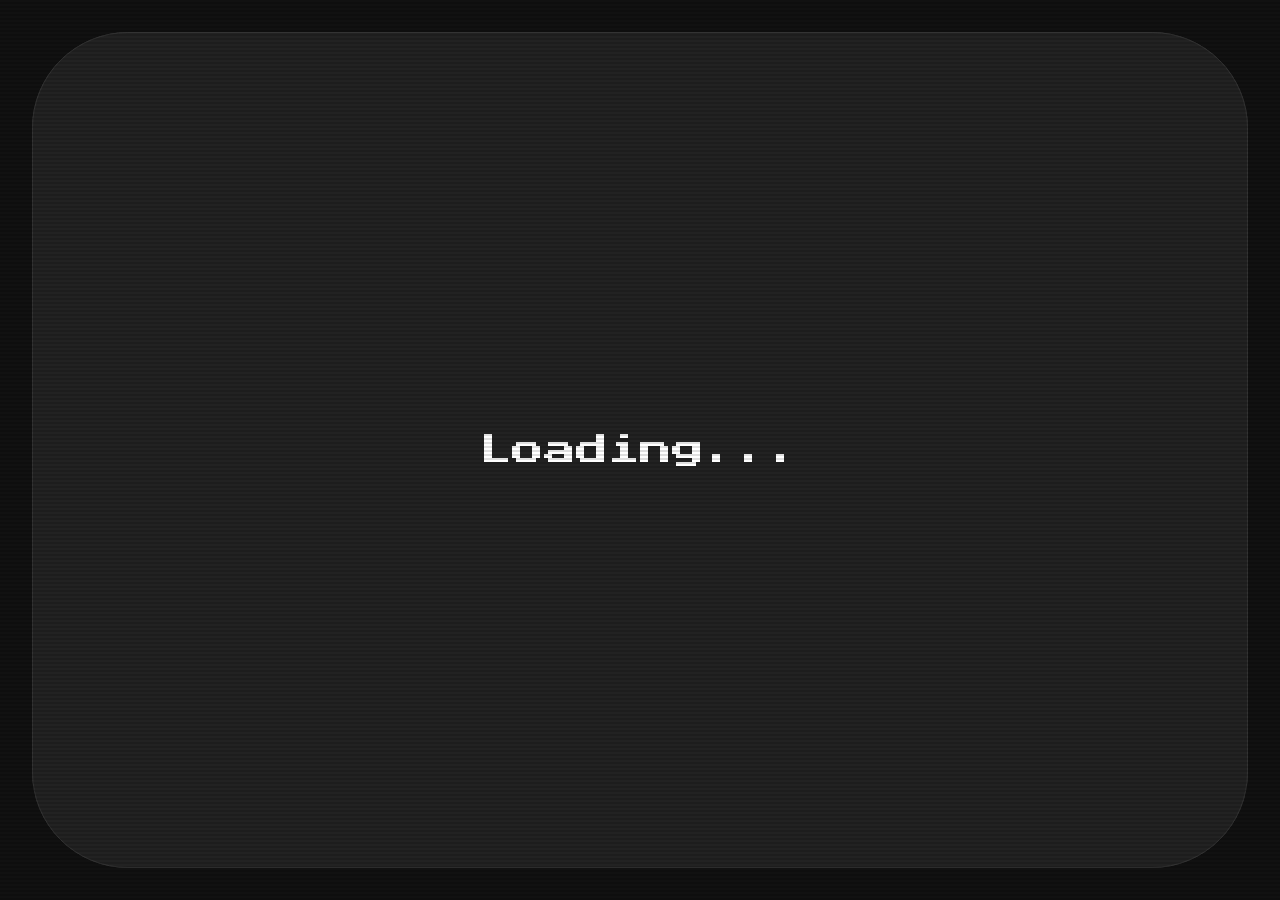
<file: birthday/index.html>
<!DOCTYPE html><html><head><meta charSet="utf-8"/><meta http-equiv="x-ua-compatible" content="ie=edge"/><meta name="viewport" content="width=device-width, initial-scale=1, shrink-to-fit=no"/><script src="https://www.youtube.com/iframe_api"></script><style data-href="/birthday/styles.e1cb95f94fc9885ef07b.css" data-identity="gatsby-global-css">@import url(https://fonts.googleapis.com/css2?family=Lato:ital,wght@0,400;0,700;1,400&display=swap);@import url(https://fonts.googleapis.com/css2?family=Press+Start+2P&display=swap);
/*!
 * Bootswatch v5.1.3
 * Homepage: https://bootswatch.com
 * Copyright 2012-2021 Thomas Park
 * Licensed under MIT
 * Based on Bootstrap
*//*!
 * Bootstrap v5.1.3 (https://getbootstrap.com/)
 * Copyright 2011-2021 The Bootstrap Authors
 * Copyright 2011-2021 Twitter, Inc.
 * Licensed under MIT (https://github.com/twbs/bootstrap/blob/main/LICENSE)
 */:root{--bs-blue:#375a7f;--bs-indigo:#6610f2;--bs-purple:#6f42c1;--bs-pink:#e83e8c;--bs-red:#e74c3c;--bs-orange:#fd7e14;--bs-yellow:#f39c12;--bs-green:#00bc8c;--bs-teal:#20c997;--bs-cyan:#3498db;--bs-white:#fff;--bs-gray:#888;--bs-gray-dark:#303030;--bs-gray-100:#f8f9fa;--bs-gray-200:#ebebeb;--bs-gray-300:#dee2e6;--bs-gray-400:#ced4da;--bs-gray-500:#adb5bd;--bs-gray-600:#888;--bs-gray-700:#444;--bs-gray-800:#303030;--bs-gray-900:#222;--bs-primary:#375a7f;--bs-secondary:#444;--bs-success:#00bc8c;--bs-info:#3498db;--bs-warning:#f39c12;--bs-danger:#e74c3c;--bs-light:#adb5bd;--bs-dark:#303030;--bs-primary-rgb:55,90,127;--bs-secondary-rgb:68,68,68;--bs-success-rgb:0,188,140;--bs-info-rgb:52,152,219;--bs-warning-rgb:243,156,18;--bs-danger-rgb:231,76,60;--bs-light-rgb:173,181,189;--bs-dark-rgb:48,48,48;--bs-white-rgb:255,255,255;--bs-black-rgb:0,0,0;--bs-body-color-rgb:255,255,255;--bs-body-bg-rgb:34,34,34;--bs-font-sans-serif:Lato,-apple-system,BlinkMacSystemFont,"Segoe UI",Roboto,"Helvetica Neue",Arial,sans-serif,"Apple Color Emoji","Segoe UI Emoji","Segoe UI Symbol";--bs-font-monospace:SFMono-Regular,Menlo,Monaco,Consolas,"Liberation Mono","Courier New",monospace;--bs-gradient:linear-gradient(180deg,hsla(0,0%,100%,0.15),hsla(0,0%,100%,0));--bs-body-font-family:var(--bs-font-sans-serif);--bs-body-font-size:1rem;--bs-body-font-weight:400;--bs-body-line-height:1.5;--bs-body-color:#fff;--bs-body-bg:#222}*,:after,:before{box-sizing:border-box}@media (prefers-reduced-motion:no-preference){:root{scroll-behavior:smooth}}body{-webkit-text-size-adjust:100%;-webkit-tap-highlight-color:transparent;background-color:var(--bs-body-bg);color:var(--bs-body-color);font-family:var(--bs-body-font-family);font-size:var(--bs-body-font-size);font-weight:var(--bs-body-font-weight);line-height:var(--bs-body-line-height);text-align:var(--bs-body-text-align)}hr{background-color:currentColor;border:0;color:inherit;margin:1rem 0;opacity:.25}hr:not([size]){height:1px}.h1,.h2,.h3,.h4,.h5,.h6,h1,h2,h3,h4,h5,h6{font-weight:500;line-height:1.2;margin-bottom:.5rem;margin-top:0}.h1,h1{font-size:calc(1.425rem + 2.1vw)}@media (min-width:1200px){.h1,h1{font-size:3rem}}.h2,h2{font-size:calc(1.375rem + 1.5vw)}@media (min-width:1200px){.h2,h2{font-size:2.5rem}}.h3,h3{font-size:calc(1.325rem + .9vw)}@media (min-width:1200px){.h3,h3{font-size:2rem}}.h4,h4{font-size:calc(1.275rem + .3vw)}@media (min-width:1200px){.h4,h4{font-size:1.5rem}}.h5,h5{font-size:1.25rem}.h6,h6{font-size:1rem}p{margin-bottom:1rem;margin-top:0}abbr[data-bs-original-title],abbr[title]{cursor:help;-webkit-text-decoration:underline dotted;text-decoration:underline dotted;-webkit-text-decoration-skip-ink:none;text-decoration-skip-ink:none}address{font-style:normal;line-height:inherit;margin-bottom:1rem}ol,ul{padding-left:2rem}dl,ol,ul{margin-bottom:1rem;margin-top:0}ol ol,ol ul,ul ol,ul ul{margin-bottom:0}dt{font-weight:700}dd{margin-bottom:.5rem;margin-left:0}blockquote{margin:0 0 1rem}b,strong{font-weight:bolder}.small,small{font-size:.875em}.mark,mark{background-color:#fcf8e3;padding:.2em}sub,sup{font-size:.75em;line-height:0;position:relative;vertical-align:baseline}sub{bottom:-.25em}sup{top:-.5em}a{color:#00bc8c;text-decoration:underline}a:hover{color:#009670}a:not([href]):not([class]),a:not([href]):not([class]):hover{color:inherit;text-decoration:none}code,kbd,pre,samp{direction:ltr;font-family:var(--bs-font-monospace);font-size:1em;unicode-bidi:bidi-override}pre{display:block;font-size:.875em;margin-bottom:1rem;margin-top:0;overflow:auto}pre,pre code{color:inherit}pre code{font-size:inherit;word-break:normal}code{word-wrap:break-word;color:#e83e8c;font-size:.875em}a>code{color:inherit}kbd{background-color:#222;border-radius:.2rem;color:#fff;font-size:.875em;padding:.2rem .4rem}kbd kbd{font-size:1em;font-weight:700;padding:0}figure{margin:0 0 1rem}img,svg{vertical-align:middle}table{border-collapse:collapse;caption-side:bottom}caption{color:#888;padding-bottom:.5rem;padding-top:.5rem;text-align:left}th{text-align:inherit;text-align:-webkit-match-parent}tbody,td,tfoot,th,thead,tr{border:0 solid;border-color:inherit}label{display:inline-block}button{border-radius:0}button:focus:not(:focus-visible){outline:0}button,input,optgroup,select,textarea{font-family:inherit;font-size:inherit;line-height:inherit;margin:0}button,select{text-transform:none}[role=button]{cursor:pointer}select{word-wrap:normal}select:disabled{opacity:1}[list]::-webkit-calendar-picker-indicator{display:none}[type=button],[type=reset],[type=submit],button{-webkit-appearance:button}[type=button]:not(:disabled),[type=reset]:not(:disabled),[type=submit]:not(:disabled),button:not(:disabled){cursor:pointer}::-moz-focus-inner{border-style:none;padding:0}textarea{resize:vertical}fieldset{border:0;margin:0;min-width:0;padding:0}legend{float:left;font-size:calc(1.275rem + .3vw);line-height:inherit;margin-bottom:.5rem;padding:0;width:100%}@media (min-width:1200px){legend{font-size:1.5rem}}legend+*{clear:left}::-webkit-datetime-edit-day-field,::-webkit-datetime-edit-fields-wrapper,::-webkit-datetime-edit-hour-field,::-webkit-datetime-edit-minute,::-webkit-datetime-edit-month-field,::-webkit-datetime-edit-text,::-webkit-datetime-edit-year-field{padding:0}::-webkit-inner-spin-button{height:auto}[type=search]{-webkit-appearance:textfield;outline-offset:-2px}::-webkit-search-decoration{-webkit-appearance:none}::-webkit-color-swatch-wrapper{padding:0}::file-selector-button{font:inherit}::-webkit-file-upload-button{-webkit-appearance:button;font:inherit}output{display:inline-block}iframe{border:0}summary{cursor:pointer;display:list-item}progress{vertical-align:baseline}[hidden]{display:none!important}.lead{font-size:1.25rem;font-weight:300}.display-1{font-size:calc(1.625rem + 4.5vw);font-weight:300;line-height:1.2}@media (min-width:1200px){.display-1{font-size:5rem}}.display-2{font-size:calc(1.575rem + 3.9vw);font-weight:300;line-height:1.2}@media (min-width:1200px){.display-2{font-size:4.5rem}}.display-3{font-size:calc(1.525rem + 3.3vw);font-weight:300;line-height:1.2}@media (min-width:1200px){.display-3{font-size:4rem}}.display-4{font-size:calc(1.475rem + 2.7vw);font-weight:300;line-height:1.2}@media (min-width:1200px){.display-4{font-size:3.5rem}}.display-5{font-size:calc(1.425rem + 2.1vw);font-weight:300;line-height:1.2}@media (min-width:1200px){.display-5{font-size:3rem}}.display-6{font-size:calc(1.375rem + 1.5vw);font-weight:300;line-height:1.2}@media (min-width:1200px){.display-6{font-size:2.5rem}}.list-inline,.list-unstyled{list-style:none;padding-left:0}.list-inline-item{display:inline-block}.list-inline-item:not(:last-child){margin-right:.5rem}.initialism{font-size:.875em;text-transform:uppercase}.blockquote{font-size:1.25rem;margin-bottom:1rem}.blockquote>:last-child{margin-bottom:0}.blockquote-footer{font-size:.875em;margin-bottom:1rem;margin-top:-1rem}.blockquote-footer:before{content:"\2014\00A0"}.img-fluid,.img-thumbnail{height:auto;max-width:100%}.img-thumbnail{background-color:#222;border:1px solid #dee2e6;border-radius:.25rem;padding:.25rem}.figure{display:inline-block}.figure-img{line-height:1;margin-bottom:.5rem}.figure-caption{color:#888;font-size:.875em}.container,.container-fluid,.container-lg,.container-md,.container-sm,.container-xl,.container-xxl{margin-left:auto;margin-right:auto;padding-left:var(--bs-gutter-x,.75rem);padding-right:var(--bs-gutter-x,.75rem);width:100%}@media (min-width:576px){.container,.container-sm{max-width:540px}}@media (min-width:768px){.container,.container-md,.container-sm{max-width:720px}}@media (min-width:992px){.container,.container-lg,.container-md,.container-sm{max-width:960px}}@media (min-width:1200px){.container,.container-lg,.container-md,.container-sm,.container-xl{max-width:1140px}}@media (min-width:1400px){.container,.container-lg,.container-md,.container-sm,.container-xl,.container-xxl{max-width:1320px}}.row{--bs-gutter-x:1.5rem;--bs-gutter-y:0;display:flex;flex-wrap:wrap;margin-left:calc(var(--bs-gutter-x)*-.5);margin-right:calc(var(--bs-gutter-x)*-.5);margin-top:calc(var(--bs-gutter-y)*-1)}.row>*{flex-shrink:0;margin-top:var(--bs-gutter-y);max-width:100%;padding-left:calc(var(--bs-gutter-x)*.5);padding-right:calc(var(--bs-gutter-x)*.5);width:100%}.col{flex:1 0}.row-cols-auto>*{flex:0 0 auto;width:auto}.row-cols-1>*{flex:0 0 auto;width:100%}.row-cols-2>*{flex:0 0 auto;width:50%}.row-cols-3>*{flex:0 0 auto;width:33.333333%}.row-cols-4>*{flex:0 0 auto;width:25%}.row-cols-5>*{flex:0 0 auto;width:20%}.row-cols-6>*{flex:0 0 auto;width:16.666667%}.col-auto{flex:0 0 auto;width:auto}.col-1{flex:0 0 auto;width:8.333333%}.col-2{flex:0 0 auto;width:16.666667%}.col-3{flex:0 0 auto;width:25%}.col-4{flex:0 0 auto;width:33.333333%}.col-5{flex:0 0 auto;width:41.666667%}.col-6{flex:0 0 auto;width:50%}.col-7{flex:0 0 auto;width:58.333333%}.col-8{flex:0 0 auto;width:66.666667%}.col-9{flex:0 0 auto;width:75%}.col-10{flex:0 0 auto;width:83.333333%}.col-11{flex:0 0 auto;width:91.666667%}.col-12{flex:0 0 auto;width:100%}.offset-1{margin-left:8.333333%}.offset-2{margin-left:16.666667%}.offset-3{margin-left:25%}.offset-4{margin-left:33.333333%}.offset-5{margin-left:41.666667%}.offset-6{margin-left:50%}.offset-7{margin-left:58.333333%}.offset-8{margin-left:66.666667%}.offset-9{margin-left:75%}.offset-10{margin-left:83.333333%}.offset-11{margin-left:91.666667%}.g-0,.gx-0{--bs-gutter-x:0}.g-0,.gy-0{--bs-gutter-y:0}.g-1,.gx-1{--bs-gutter-x:0.25rem}.g-1,.gy-1{--bs-gutter-y:0.25rem}.g-2,.gx-2{--bs-gutter-x:0.5rem}.g-2,.gy-2{--bs-gutter-y:0.5rem}.g-3,.gx-3{--bs-gutter-x:1rem}.g-3,.gy-3{--bs-gutter-y:1rem}.g-4,.gx-4{--bs-gutter-x:1.5rem}.g-4,.gy-4{--bs-gutter-y:1.5rem}.g-5,.gx-5{--bs-gutter-x:3rem}.g-5,.gy-5{--bs-gutter-y:3rem}@media (min-width:576px){.col-sm{flex:1 0}.row-cols-sm-auto>*{flex:0 0 auto;width:auto}.row-cols-sm-1>*{flex:0 0 auto;width:100%}.row-cols-sm-2>*{flex:0 0 auto;width:50%}.row-cols-sm-3>*{flex:0 0 auto;width:33.333333%}.row-cols-sm-4>*{flex:0 0 auto;width:25%}.row-cols-sm-5>*{flex:0 0 auto;width:20%}.row-cols-sm-6>*{flex:0 0 auto;width:16.666667%}.col-sm-auto{flex:0 0 auto;width:auto}.col-sm-1{flex:0 0 auto;width:8.333333%}.col-sm-2{flex:0 0 auto;width:16.666667%}.col-sm-3{flex:0 0 auto;width:25%}.col-sm-4{flex:0 0 auto;width:33.333333%}.col-sm-5{flex:0 0 auto;width:41.666667%}.col-sm-6{flex:0 0 auto;width:50%}.col-sm-7{flex:0 0 auto;width:58.333333%}.col-sm-8{flex:0 0 auto;width:66.666667%}.col-sm-9{flex:0 0 auto;width:75%}.col-sm-10{flex:0 0 auto;width:83.333333%}.col-sm-11{flex:0 0 auto;width:91.666667%}.col-sm-12{flex:0 0 auto;width:100%}.offset-sm-0{margin-left:0}.offset-sm-1{margin-left:8.333333%}.offset-sm-2{margin-left:16.666667%}.offset-sm-3{margin-left:25%}.offset-sm-4{margin-left:33.333333%}.offset-sm-5{margin-left:41.666667%}.offset-sm-6{margin-left:50%}.offset-sm-7{margin-left:58.333333%}.offset-sm-8{margin-left:66.666667%}.offset-sm-9{margin-left:75%}.offset-sm-10{margin-left:83.333333%}.offset-sm-11{margin-left:91.666667%}.g-sm-0,.gx-sm-0{--bs-gutter-x:0}.g-sm-0,.gy-sm-0{--bs-gutter-y:0}.g-sm-1,.gx-sm-1{--bs-gutter-x:0.25rem}.g-sm-1,.gy-sm-1{--bs-gutter-y:0.25rem}.g-sm-2,.gx-sm-2{--bs-gutter-x:0.5rem}.g-sm-2,.gy-sm-2{--bs-gutter-y:0.5rem}.g-sm-3,.gx-sm-3{--bs-gutter-x:1rem}.g-sm-3,.gy-sm-3{--bs-gutter-y:1rem}.g-sm-4,.gx-sm-4{--bs-gutter-x:1.5rem}.g-sm-4,.gy-sm-4{--bs-gutter-y:1.5rem}.g-sm-5,.gx-sm-5{--bs-gutter-x:3rem}.g-sm-5,.gy-sm-5{--bs-gutter-y:3rem}}@media (min-width:768px){.col-md{flex:1 0}.row-cols-md-auto>*{flex:0 0 auto;width:auto}.row-cols-md-1>*{flex:0 0 auto;width:100%}.row-cols-md-2>*{flex:0 0 auto;width:50%}.row-cols-md-3>*{flex:0 0 auto;width:33.333333%}.row-cols-md-4>*{flex:0 0 auto;width:25%}.row-cols-md-5>*{flex:0 0 auto;width:20%}.row-cols-md-6>*{flex:0 0 auto;width:16.666667%}.col-md-auto{flex:0 0 auto;width:auto}.col-md-1{flex:0 0 auto;width:8.333333%}.col-md-2{flex:0 0 auto;width:16.666667%}.col-md-3{flex:0 0 auto;width:25%}.col-md-4{flex:0 0 auto;width:33.333333%}.col-md-5{flex:0 0 auto;width:41.666667%}.col-md-6{flex:0 0 auto;width:50%}.col-md-7{flex:0 0 auto;width:58.333333%}.col-md-8{flex:0 0 auto;width:66.666667%}.col-md-9{flex:0 0 auto;width:75%}.col-md-10{flex:0 0 auto;width:83.333333%}.col-md-11{flex:0 0 auto;width:91.666667%}.col-md-12{flex:0 0 auto;width:100%}.offset-md-0{margin-left:0}.offset-md-1{margin-left:8.333333%}.offset-md-2{margin-left:16.666667%}.offset-md-3{margin-left:25%}.offset-md-4{margin-left:33.333333%}.offset-md-5{margin-left:41.666667%}.offset-md-6{margin-left:50%}.offset-md-7{margin-left:58.333333%}.offset-md-8{margin-left:66.666667%}.offset-md-9{margin-left:75%}.offset-md-10{margin-left:83.333333%}.offset-md-11{margin-left:91.666667%}.g-md-0,.gx-md-0{--bs-gutter-x:0}.g-md-0,.gy-md-0{--bs-gutter-y:0}.g-md-1,.gx-md-1{--bs-gutter-x:0.25rem}.g-md-1,.gy-md-1{--bs-gutter-y:0.25rem}.g-md-2,.gx-md-2{--bs-gutter-x:0.5rem}.g-md-2,.gy-md-2{--bs-gutter-y:0.5rem}.g-md-3,.gx-md-3{--bs-gutter-x:1rem}.g-md-3,.gy-md-3{--bs-gutter-y:1rem}.g-md-4,.gx-md-4{--bs-gutter-x:1.5rem}.g-md-4,.gy-md-4{--bs-gutter-y:1.5rem}.g-md-5,.gx-md-5{--bs-gutter-x:3rem}.g-md-5,.gy-md-5{--bs-gutter-y:3rem}}@media (min-width:992px){.col-lg{flex:1 0}.row-cols-lg-auto>*{flex:0 0 auto;width:auto}.row-cols-lg-1>*{flex:0 0 auto;width:100%}.row-cols-lg-2>*{flex:0 0 auto;width:50%}.row-cols-lg-3>*{flex:0 0 auto;width:33.333333%}.row-cols-lg-4>*{flex:0 0 auto;width:25%}.row-cols-lg-5>*{flex:0 0 auto;width:20%}.row-cols-lg-6>*{flex:0 0 auto;width:16.666667%}.col-lg-auto{flex:0 0 auto;width:auto}.col-lg-1{flex:0 0 auto;width:8.333333%}.col-lg-2{flex:0 0 auto;width:16.666667%}.col-lg-3{flex:0 0 auto;width:25%}.col-lg-4{flex:0 0 auto;width:33.333333%}.col-lg-5{flex:0 0 auto;width:41.666667%}.col-lg-6{flex:0 0 auto;width:50%}.col-lg-7{flex:0 0 auto;width:58.333333%}.col-lg-8{flex:0 0 auto;width:66.666667%}.col-lg-9{flex:0 0 auto;width:75%}.col-lg-10{flex:0 0 auto;width:83.333333%}.col-lg-11{flex:0 0 auto;width:91.666667%}.col-lg-12{flex:0 0 auto;width:100%}.offset-lg-0{margin-left:0}.offset-lg-1{margin-left:8.333333%}.offset-lg-2{margin-left:16.666667%}.offset-lg-3{margin-left:25%}.offset-lg-4{margin-left:33.333333%}.offset-lg-5{margin-left:41.666667%}.offset-lg-6{margin-left:50%}.offset-lg-7{margin-left:58.333333%}.offset-lg-8{margin-left:66.666667%}.offset-lg-9{margin-left:75%}.offset-lg-10{margin-left:83.333333%}.offset-lg-11{margin-left:91.666667%}.g-lg-0,.gx-lg-0{--bs-gutter-x:0}.g-lg-0,.gy-lg-0{--bs-gutter-y:0}.g-lg-1,.gx-lg-1{--bs-gutter-x:0.25rem}.g-lg-1,.gy-lg-1{--bs-gutter-y:0.25rem}.g-lg-2,.gx-lg-2{--bs-gutter-x:0.5rem}.g-lg-2,.gy-lg-2{--bs-gutter-y:0.5rem}.g-lg-3,.gx-lg-3{--bs-gutter-x:1rem}.g-lg-3,.gy-lg-3{--bs-gutter-y:1rem}.g-lg-4,.gx-lg-4{--bs-gutter-x:1.5rem}.g-lg-4,.gy-lg-4{--bs-gutter-y:1.5rem}.g-lg-5,.gx-lg-5{--bs-gutter-x:3rem}.g-lg-5,.gy-lg-5{--bs-gutter-y:3rem}}@media (min-width:1200px){.col-xl{flex:1 0}.row-cols-xl-auto>*{flex:0 0 auto;width:auto}.row-cols-xl-1>*{flex:0 0 auto;width:100%}.row-cols-xl-2>*{flex:0 0 auto;width:50%}.row-cols-xl-3>*{flex:0 0 auto;width:33.333333%}.row-cols-xl-4>*{flex:0 0 auto;width:25%}.row-cols-xl-5>*{flex:0 0 auto;width:20%}.row-cols-xl-6>*{flex:0 0 auto;width:16.666667%}.col-xl-auto{flex:0 0 auto;width:auto}.col-xl-1{flex:0 0 auto;width:8.333333%}.col-xl-2{flex:0 0 auto;width:16.666667%}.col-xl-3{flex:0 0 auto;width:25%}.col-xl-4{flex:0 0 auto;width:33.333333%}.col-xl-5{flex:0 0 auto;width:41.666667%}.col-xl-6{flex:0 0 auto;width:50%}.col-xl-7{flex:0 0 auto;width:58.333333%}.col-xl-8{flex:0 0 auto;width:66.666667%}.col-xl-9{flex:0 0 auto;width:75%}.col-xl-10{flex:0 0 auto;width:83.333333%}.col-xl-11{flex:0 0 auto;width:91.666667%}.col-xl-12{flex:0 0 auto;width:100%}.offset-xl-0{margin-left:0}.offset-xl-1{margin-left:8.333333%}.offset-xl-2{margin-left:16.666667%}.offset-xl-3{margin-left:25%}.offset-xl-4{margin-left:33.333333%}.offset-xl-5{margin-left:41.666667%}.offset-xl-6{margin-left:50%}.offset-xl-7{margin-left:58.333333%}.offset-xl-8{margin-left:66.666667%}.offset-xl-9{margin-left:75%}.offset-xl-10{margin-left:83.333333%}.offset-xl-11{margin-left:91.666667%}.g-xl-0,.gx-xl-0{--bs-gutter-x:0}.g-xl-0,.gy-xl-0{--bs-gutter-y:0}.g-xl-1,.gx-xl-1{--bs-gutter-x:0.25rem}.g-xl-1,.gy-xl-1{--bs-gutter-y:0.25rem}.g-xl-2,.gx-xl-2{--bs-gutter-x:0.5rem}.g-xl-2,.gy-xl-2{--bs-gutter-y:0.5rem}.g-xl-3,.gx-xl-3{--bs-gutter-x:1rem}.g-xl-3,.gy-xl-3{--bs-gutter-y:1rem}.g-xl-4,.gx-xl-4{--bs-gutter-x:1.5rem}.g-xl-4,.gy-xl-4{--bs-gutter-y:1.5rem}.g-xl-5,.gx-xl-5{--bs-gutter-x:3rem}.g-xl-5,.gy-xl-5{--bs-gutter-y:3rem}}@media (min-width:1400px){.col-xxl{flex:1 0}.row-cols-xxl-auto>*{flex:0 0 auto;width:auto}.row-cols-xxl-1>*{flex:0 0 auto;width:100%}.row-cols-xxl-2>*{flex:0 0 auto;width:50%}.row-cols-xxl-3>*{flex:0 0 auto;width:33.333333%}.row-cols-xxl-4>*{flex:0 0 auto;width:25%}.row-cols-xxl-5>*{flex:0 0 auto;width:20%}.row-cols-xxl-6>*{flex:0 0 auto;width:16.666667%}.col-xxl-auto{flex:0 0 auto;width:auto}.col-xxl-1{flex:0 0 auto;width:8.333333%}.col-xxl-2{flex:0 0 auto;width:16.666667%}.col-xxl-3{flex:0 0 auto;width:25%}.col-xxl-4{flex:0 0 auto;width:33.333333%}.col-xxl-5{flex:0 0 auto;width:41.666667%}.col-xxl-6{flex:0 0 auto;width:50%}.col-xxl-7{flex:0 0 auto;width:58.333333%}.col-xxl-8{flex:0 0 auto;width:66.666667%}.col-xxl-9{flex:0 0 auto;width:75%}.col-xxl-10{flex:0 0 auto;width:83.333333%}.col-xxl-11{flex:0 0 auto;width:91.666667%}.col-xxl-12{flex:0 0 auto;width:100%}.offset-xxl-0{margin-left:0}.offset-xxl-1{margin-left:8.333333%}.offset-xxl-2{margin-left:16.666667%}.offset-xxl-3{margin-left:25%}.offset-xxl-4{margin-left:33.333333%}.offset-xxl-5{margin-left:41.666667%}.offset-xxl-6{margin-left:50%}.offset-xxl-7{margin-left:58.333333%}.offset-xxl-8{margin-left:66.666667%}.offset-xxl-9{margin-left:75%}.offset-xxl-10{margin-left:83.333333%}.offset-xxl-11{margin-left:91.666667%}.g-xxl-0,.gx-xxl-0{--bs-gutter-x:0}.g-xxl-0,.gy-xxl-0{--bs-gutter-y:0}.g-xxl-1,.gx-xxl-1{--bs-gutter-x:0.25rem}.g-xxl-1,.gy-xxl-1{--bs-gutter-y:0.25rem}.g-xxl-2,.gx-xxl-2{--bs-gutter-x:0.5rem}.g-xxl-2,.gy-xxl-2{--bs-gutter-y:0.5rem}.g-xxl-3,.gx-xxl-3{--bs-gutter-x:1rem}.g-xxl-3,.gy-xxl-3{--bs-gutter-y:1rem}.g-xxl-4,.gx-xxl-4{--bs-gutter-x:1.5rem}.g-xxl-4,.gy-xxl-4{--bs-gutter-y:1.5rem}.g-xxl-5,.gx-xxl-5{--bs-gutter-x:3rem}.g-xxl-5,.gy-xxl-5{--bs-gutter-y:3rem}}.table{--bs-table-bg:transparent;--bs-table-accent-bg:transparent;--bs-table-striped-color:#fff;--bs-table-striped-bg:rgba(0,0,0,0.05);--bs-table-active-color:#fff;--bs-table-active-bg:rgba(0,0,0,0.1);--bs-table-hover-color:#fff;--bs-table-hover-bg:rgba(0,0,0,0.075);border-color:#444;color:#fff;margin-bottom:1rem;vertical-align:top;width:100%}.table>:not(caption)>*>*{background-color:var(--bs-table-bg);border-bottom-width:1px;box-shadow:inset 0 0 0 9999px var(--bs-table-accent-bg);padding:.5rem}.table>tbody{vertical-align:inherit}.table>thead{vertical-align:bottom}.table>:not(:first-child){border-top:2px solid}.caption-top{caption-side:top}.table-sm>:not(caption)>*>*{padding:.25rem}.table-bordered>:not(caption)>*{border-width:1px 0}.table-bordered>:not(caption)>*>*{border-width:0 1px}.table-borderless>:not(caption)>*>*{border-bottom-width:0}.table-borderless>:not(:first-child){border-top-width:0}.table-striped>tbody>tr:nth-of-type(odd)>*{--bs-table-accent-bg:var(--bs-table-striped-bg);color:var(--bs-table-striped-color)}.table-active{--bs-table-accent-bg:var(--bs-table-active-bg);color:var(--bs-table-active-color)}.table-hover>tbody>tr:hover>*{--bs-table-accent-bg:var(--bs-table-hover-bg);color:var(--bs-table-hover-color)}.table-primary{--bs-table-bg:#375a7f;--bs-table-striped-bg:#416285;--bs-table-striped-color:#fff;--bs-table-active-bg:#4b6b8c;--bs-table-active-color:#fff;--bs-table-hover-bg:#466689;--bs-table-hover-color:#fff;border-color:#4b6b8c;color:#fff}.table-secondary{--bs-table-bg:#444;--bs-table-striped-bg:#4d4d4d;--bs-table-striped-color:#fff;--bs-table-active-bg:#575757;--bs-table-active-color:#fff;--bs-table-hover-bg:#525252;--bs-table-hover-color:#fff;border-color:#575757;color:#fff}.table-success{--bs-table-bg:#00bc8c;--bs-table-striped-bg:#0dbf92;--bs-table-striped-color:#fff;--bs-table-active-bg:#1ac398;--bs-table-active-color:#fff;--bs-table-hover-bg:#13c195;--bs-table-hover-color:#fff;border-color:#1ac398;color:#fff}.table-info{--bs-table-bg:#3498db;--bs-table-striped-bg:#3e9ddd;--bs-table-striped-color:#fff;--bs-table-active-bg:#48a2df;--bs-table-active-color:#fff;--bs-table-hover-bg:#43a0de;--bs-table-hover-color:#fff;border-color:#48a2df;color:#fff}.table-warning{--bs-table-bg:#f39c12;--bs-table-striped-bg:#f4a11e;--bs-table-striped-color:#fff;--bs-table-active-bg:#f4a62a;--bs-table-active-color:#fff;--bs-table-hover-bg:#f4a324;--bs-table-hover-color:#fff;border-color:#f4a62a;color:#fff}.table-danger{--bs-table-bg:#e74c3c;--bs-table-striped-bg:#e85546;--bs-table-striped-color:#fff;--bs-table-active-bg:#e95e50;--bs-table-active-color:#fff;--bs-table-hover-bg:#e9594b;--bs-table-hover-color:#fff;border-color:#e95e50;color:#fff}.table-light{--bs-table-bg:#adb5bd;--bs-table-striped-bg:#b1b9c0;--bs-table-striped-color:#fff;--bs-table-active-bg:#b5bcc4;--bs-table-active-color:#fff;--bs-table-hover-bg:#b3bbc2;--bs-table-hover-color:#fff;border-color:#b5bcc4;color:#fff}.table-dark{--bs-table-bg:#303030;--bs-table-striped-bg:#3a3a3a;--bs-table-striped-color:#fff;--bs-table-active-bg:#454545;--bs-table-active-color:#fff;--bs-table-hover-bg:#404040;--bs-table-hover-color:#fff;border-color:#454545;color:#fff}.table-responsive{-webkit-overflow-scrolling:touch;overflow-x:auto}@media (max-width:575.98px){.table-responsive-sm{-webkit-overflow-scrolling:touch;overflow-x:auto}}@media (max-width:767.98px){.table-responsive-md{-webkit-overflow-scrolling:touch;overflow-x:auto}}@media (max-width:991.98px){.table-responsive-lg{-webkit-overflow-scrolling:touch;overflow-x:auto}}@media (max-width:1199.98px){.table-responsive-xl{-webkit-overflow-scrolling:touch;overflow-x:auto}}@media (max-width:1399.98px){.table-responsive-xxl{-webkit-overflow-scrolling:touch;overflow-x:auto}}.form-label{margin-bottom:.5rem}.col-form-label{font-size:inherit;line-height:1.5;margin-bottom:0;padding-bottom:calc(.375rem + 1px);padding-top:calc(.375rem + 1px)}.col-form-label-lg{font-size:1.25rem;padding-bottom:calc(.5rem + 1px);padding-top:calc(.5rem + 1px)}.col-form-label-sm{font-size:.875rem;padding-bottom:calc(.25rem + 1px);padding-top:calc(.25rem + 1px)}.form-text{color:#888;font-size:.875em;margin-top:.25rem}.form-control{-webkit-appearance:none;appearance:none;background-clip:padding-box;background-color:#fff;border:1px solid #222;border-radius:.25rem;color:#303030;display:block;font-size:1rem;font-weight:400;line-height:1.5;padding:.375rem .75rem;transition:border-color .15s ease-in-out,box-shadow .15s ease-in-out;width:100%}@media (prefers-reduced-motion:reduce){.form-control{transition:none}}.form-control[type=file]{overflow:hidden}.form-control[type=file]:not(:disabled):not([readonly]){cursor:pointer}.form-control:focus{background-color:#fff;border-color:#9badbf;box-shadow:0 0 0 .25rem rgba(55,90,127,.25);color:#303030;outline:0}.form-control::-webkit-date-and-time-value{height:1.5em}.form-control::-webkit-input-placeholder{color:#888;opacity:1}.form-control:-ms-input-placeholder{color:#888;opacity:1}.form-control::placeholder{color:#888;opacity:1}.form-control:disabled,.form-control[readonly]{background-color:#ebebeb;opacity:1}.form-control::file-selector-button{-webkit-margin-end:.75rem;background-color:#444;border:0 solid;border-color:inherit;border-inline-end-width:1px;border-radius:0;color:#fff;margin:-.375rem -.75rem;margin-inline-end:.75rem;padding:.375rem .75rem;pointer-events:none;transition:color .15s ease-in-out,background-color .15s ease-in-out,border-color .15s ease-in-out,box-shadow .15s ease-in-out}@media (prefers-reduced-motion:reduce){.form-control::file-selector-button{transition:none}}.form-control:hover:not(:disabled):not([readonly])::file-selector-button{background-color:#414141}.form-control::-webkit-file-upload-button{-webkit-margin-end:.75rem;background-color:#444;border:0 solid;border-color:inherit;border-inline-end-width:1px;border-radius:0;color:#fff;margin:-.375rem -.75rem;margin-inline-end:.75rem;padding:.375rem .75rem;pointer-events:none;-webkit-transition:color .15s ease-in-out,background-color .15s ease-in-out,border-color .15s ease-in-out,box-shadow .15s ease-in-out;transition:color .15s ease-in-out,background-color .15s ease-in-out,border-color .15s ease-in-out,box-shadow .15s ease-in-out}@media (prefers-reduced-motion:reduce){.form-control::-webkit-file-upload-button{-webkit-transition:none;transition:none}}.form-control:hover:not(:disabled):not([readonly])::-webkit-file-upload-button{background-color:#414141}.form-control-plaintext{background-color:transparent;border:solid transparent;border-width:1px 0;color:#fff;display:block;line-height:1.5;margin-bottom:0;padding:.375rem 0;width:100%}.form-control-plaintext.form-control-lg,.form-control-plaintext.form-control-sm{padding-left:0;padding-right:0}.form-control-sm{border-radius:.2rem;font-size:.875rem;min-height:calc(1.5em + .5rem + 2px);padding:.25rem .5rem}.form-control-sm::file-selector-button{-webkit-margin-end:.5rem;margin:-.25rem -.5rem;margin-inline-end:.5rem;padding:.25rem .5rem}.form-control-sm::-webkit-file-upload-button{-webkit-margin-end:.5rem;margin:-.25rem -.5rem;margin-inline-end:.5rem;padding:.25rem .5rem}.form-control-lg{border-radius:.3rem;font-size:1.25rem;min-height:calc(1.5em + 1rem + 2px);padding:.5rem 1rem}.form-control-lg::file-selector-button{-webkit-margin-end:1rem;margin:-.5rem -1rem;margin-inline-end:1rem;padding:.5rem 1rem}.form-control-lg::-webkit-file-upload-button{-webkit-margin-end:1rem;margin:-.5rem -1rem;margin-inline-end:1rem;padding:.5rem 1rem}textarea.form-control{min-height:calc(1.5em + .75rem + 2px)}textarea.form-control-sm{min-height:calc(1.5em + .5rem + 2px)}textarea.form-control-lg{min-height:calc(1.5em + 1rem + 2px)}.form-control-color{height:auto;padding:.375rem;width:3rem}.form-control-color:not(:disabled):not([readonly]){cursor:pointer}.form-control-color::-moz-color-swatch{border-radius:.25rem;height:1.5em}.form-control-color::-webkit-color-swatch{border-radius:.25rem;height:1.5em}.form-select{-moz-padding-start:calc(.75rem - 3px);-webkit-appearance:none;appearance:none;background-color:#fff;background-image:url("data:image/svg+xml;charset=utf-8,%3Csvg viewBox='0 0 16 16'%3E%3Cpath fill='none' stroke='%23303030' stroke-linecap='round' stroke-linejoin='round' stroke-width='2' d='m2 5 6 6 6-6'/%3E%3C/svg%3E");background-position:right .75rem center;background-repeat:no-repeat;background-size:16px 12px;border:1px solid #222;border-radius:.25rem;color:#303030;display:block;font-size:1rem;font-weight:400;line-height:1.5;padding:.375rem 2.25rem .375rem .75rem;transition:border-color .15s ease-in-out,box-shadow .15s ease-in-out;width:100%}@media (prefers-reduced-motion:reduce){.form-select{transition:none}}.form-select:focus{border-color:#9badbf;box-shadow:0 0 0 .25rem rgba(55,90,127,.25);outline:0}.form-select[multiple],.form-select[size]:not([size="1"]){background-image:none;padding-right:.75rem}.form-select:disabled{background-color:#ebebeb}.form-select:-moz-focusring{color:transparent;text-shadow:0 0 0 #303030}.form-select-sm{border-radius:.2rem;font-size:.875rem;padding-bottom:.25rem;padding-left:.5rem;padding-top:.25rem}.form-select-lg{border-radius:.3rem;font-size:1.25rem;padding-bottom:.5rem;padding-left:1rem;padding-top:.5rem}.form-check{display:block;margin-bottom:.125rem;min-height:1.5rem;padding-left:1.5em}.form-check .form-check-input{float:left;margin-left:-1.5em}.form-check-input{-webkit-print-color-adjust:exact;-webkit-appearance:none;appearance:none;background-color:#fff;background-position:50%;background-repeat:no-repeat;background-size:contain;border:none;color-adjust:exact;height:1em;margin-top:.25em;vertical-align:top;width:1em}.form-check-input[type=checkbox]{border-radius:.25em}.form-check-input[type=radio]{border-radius:50%}.form-check-input:active{-webkit-filter:brightness(90%);filter:brightness(90%)}.form-check-input:focus{border-color:#9badbf;box-shadow:0 0 0 .25rem rgba(55,90,127,.25);outline:0}.form-check-input:checked{background-color:#375a7f;border-color:#375a7f}.form-check-input:checked[type=checkbox]{background-image:url("data:image/svg+xml;charset=utf-8,%3Csvg viewBox='0 0 20 20'%3E%3Cpath fill='none' stroke='%23fff' stroke-linecap='round' stroke-linejoin='round' stroke-width='3' d='m6 10 3 3 6-6'/%3E%3C/svg%3E")}.form-check-input:checked[type=radio]{background-image:url("data:image/svg+xml;charset=utf-8,%3Csvg viewBox='-4 -4 8 8'%3E%3Ccircle r='2' fill='%23fff'/%3E%3C/svg%3E")}.form-check-input[type=checkbox]:indeterminate{background-color:#375a7f;background-image:url("data:image/svg+xml;charset=utf-8,%3Csvg viewBox='0 0 20 20'%3E%3Cpath fill='none' stroke='%23fff' stroke-linecap='round' stroke-linejoin='round' stroke-width='3' d='M6 10h8'/%3E%3C/svg%3E");border-color:#375a7f}.form-check-input:disabled{-webkit-filter:none;filter:none;opacity:.5;pointer-events:none}.form-check-input:disabled~.form-check-label,.form-check-input[disabled]~.form-check-label{opacity:.5}.form-switch{padding-left:2.5em}.form-switch .form-check-input{background-image:url("data:image/svg+xml;charset=utf-8,%3Csvg viewBox='-4 -4 8 8'%3E%3Ccircle r='3' fill='rgba(0, 0, 0, 0.25)'/%3E%3C/svg%3E");background-position:0;border-radius:2em;margin-left:-2.5em;transition:background-position .15s ease-in-out;width:2em}@media (prefers-reduced-motion:reduce){.form-switch .form-check-input{transition:none}}.form-switch .form-check-input:focus{background-image:url("data:image/svg+xml;charset=utf-8,%3Csvg viewBox='-4 -4 8 8'%3E%3Ccircle r='3' fill='%239badbf'/%3E%3C/svg%3E")}.form-switch .form-check-input:checked{background-image:url("data:image/svg+xml;charset=utf-8,%3Csvg viewBox='-4 -4 8 8'%3E%3Ccircle r='3' fill='%23fff'/%3E%3C/svg%3E");background-position:100%}.form-check-inline{display:inline-block;margin-right:1rem}.btn-check{clip:rect(0,0,0,0);pointer-events:none;position:absolute}.btn-check:disabled+.btn,.btn-check[disabled]+.btn{-webkit-filter:none;filter:none;opacity:.65;pointer-events:none}.form-range{-webkit-appearance:none;appearance:none;background-color:transparent;height:1.5rem;padding:0;width:100%}.form-range:focus{outline:0}.form-range:focus::-webkit-slider-thumb{box-shadow:0 0 0 1px #222,0 0 0 .25rem rgba(55,90,127,.25)}.form-range:focus::-moz-range-thumb{box-shadow:0 0 0 1px #222,0 0 0 .25rem rgba(55,90,127,.25)}.form-range::-moz-focus-outer{border:0}.form-range::-webkit-slider-thumb{-webkit-appearance:none;appearance:none;background-color:#375a7f;border:0;border-radius:1rem;height:1rem;margin-top:-.25rem;-webkit-transition:background-color .15s ease-in-out,border-color .15s ease-in-out,box-shadow .15s ease-in-out;transition:background-color .15s ease-in-out,border-color .15s ease-in-out,box-shadow .15s ease-in-out;width:1rem}@media (prefers-reduced-motion:reduce){.form-range::-webkit-slider-thumb{-webkit-transition:none;transition:none}}.form-range::-webkit-slider-thumb:active{background-color:#c3ced9}.form-range::-webkit-slider-runnable-track{background-color:#dee2e6;border-color:transparent;border-radius:1rem;color:transparent;cursor:pointer;height:.5rem;width:100%}.form-range::-moz-range-thumb{appearance:none;background-color:#375a7f;border:0;border-radius:1rem;height:1rem;-moz-transition:background-color .15s ease-in-out,border-color .15s ease-in-out,box-shadow .15s ease-in-out;transition:background-color .15s ease-in-out,border-color .15s ease-in-out,box-shadow .15s ease-in-out;width:1rem}@media (prefers-reduced-motion:reduce){.form-range::-moz-range-thumb{-moz-transition:none;transition:none}}.form-range::-moz-range-thumb:active{background-color:#c3ced9}.form-range::-moz-range-track{background-color:#dee2e6;border-color:transparent;border-radius:1rem;color:transparent;cursor:pointer;height:.5rem;width:100%}.form-range:disabled{pointer-events:none}.form-range:disabled::-webkit-slider-thumb{background-color:#adb5bd}.form-range:disabled::-moz-range-thumb{background-color:#adb5bd}.form-floating{position:relative}.form-floating>.form-control,.form-floating>.form-select{height:calc(3.5rem + 2px);line-height:1.25}.form-floating>label{border:1px solid transparent;height:100%;left:0;padding:1rem .75rem;pointer-events:none;position:absolute;top:0;-webkit-transform-origin:0 0;transform-origin:0 0;transition:opacity .1s ease-in-out,-webkit-transform .1s ease-in-out;transition:opacity .1s ease-in-out,transform .1s ease-in-out;transition:opacity .1s ease-in-out,transform .1s ease-in-out,-webkit-transform .1s ease-in-out}@media (prefers-reduced-motion:reduce){.form-floating>label{transition:none}}.form-floating>.form-control{padding:1rem .75rem}.form-floating>.form-control::-webkit-input-placeholder{color:transparent}.form-floating>.form-control:-ms-input-placeholder{color:transparent}.form-floating>.form-control::placeholder{color:transparent}.form-floating>.form-control:not(:-ms-input-placeholder){padding-bottom:.625rem;padding-top:1.625rem}.form-floating>.form-control:focus,.form-floating>.form-control:not(:placeholder-shown){padding-bottom:.625rem;padding-top:1.625rem}.form-floating>.form-control:-webkit-autofill{padding-bottom:.625rem;padding-top:1.625rem}.form-floating>.form-select{padding-bottom:.625rem;padding-top:1.625rem}.form-floating>.form-control:not(:-ms-input-placeholder)~label{opacity:.65;transform:scale(.85) translateY(-.5rem) translateX(.15rem)}.form-floating>.form-control:focus~label,.form-floating>.form-control:not(:placeholder-shown)~label,.form-floating>.form-select~label{opacity:.65;-webkit-transform:scale(.85) translateY(-.5rem) translateX(.15rem);transform:scale(.85) translateY(-.5rem) translateX(.15rem)}.form-floating>.form-control:-webkit-autofill~label{opacity:.65;-webkit-transform:scale(.85) translateY(-.5rem) translateX(.15rem);transform:scale(.85) translateY(-.5rem) translateX(.15rem)}.input-group{align-items:stretch;display:flex;flex-wrap:wrap;position:relative;width:100%}.input-group>.form-control,.input-group>.form-select{flex:1 1 auto;min-width:0;position:relative;width:1%}.input-group>.form-control:focus,.input-group>.form-select:focus{z-index:3}.input-group .btn{position:relative;z-index:2}.input-group .btn:focus{z-index:3}.input-group-text{align-items:center;background-color:#444;border:1px solid #222;border-radius:.25rem;color:#adb5bd;display:flex;font-size:1rem;font-weight:400;line-height:1.5;padding:.375rem .75rem;text-align:center;white-space:nowrap}.input-group-lg>.btn,.input-group-lg>.form-control,.input-group-lg>.form-select,.input-group-lg>.input-group-text{border-radius:.3rem;font-size:1.25rem;padding:.5rem 1rem}.input-group-sm>.btn,.input-group-sm>.form-control,.input-group-sm>.form-select,.input-group-sm>.input-group-text{border-radius:.2rem;font-size:.875rem;padding:.25rem .5rem}.input-group-lg>.form-select,.input-group-sm>.form-select{padding-right:3rem}.input-group.has-validation>.dropdown-toggle:nth-last-child(n+4),.input-group.has-validation>:nth-last-child(n+3):not(.dropdown-toggle):not(.dropdown-menu),.input-group:not(.has-validation)>.dropdown-toggle:nth-last-child(n+3),.input-group:not(.has-validation)>:not(:last-child):not(.dropdown-toggle):not(.dropdown-menu){border-bottom-right-radius:0;border-top-right-radius:0}.input-group>:not(:first-child):not(.dropdown-menu):not(.valid-tooltip):not(.valid-feedback):not(.invalid-tooltip):not(.invalid-feedback){border-bottom-left-radius:0;border-top-left-radius:0;margin-left:-1px}.valid-feedback{color:#00bc8c;display:none;font-size:.875em;margin-top:.25rem;width:100%}.valid-tooltip{background-color:rgba(0,188,140,.9);border-radius:.25rem;color:#fff;display:none;font-size:.875rem;margin-top:.1rem;max-width:100%;padding:.25rem .5rem;position:absolute;top:100%;z-index:5}.is-valid~.valid-feedback,.is-valid~.valid-tooltip,.was-validated :valid~.valid-feedback,.was-validated :valid~.valid-tooltip{display:block}.form-control.is-valid,.was-validated .form-control:valid{background-image:url("data:image/svg+xml;charset=utf-8,%3Csvg viewBox='0 0 8 8'%3E%3Cpath fill='%2300bc8c' d='M2.3 6.73.6 4.53c-.4-1.04.46-1.4 1.1-.8l1.1 1.4 3.4-3.8c.6-.63 1.6-.27 1.2.7l-4 4.6c-.43.5-.8.4-1.1.1z'/%3E%3C/svg%3E");background-position:right calc(.375em + .1875rem) center;background-repeat:no-repeat;background-size:calc(.75em + .375rem) calc(.75em + .375rem);border-color:#00bc8c;padding-right:calc(1.5em + .75rem)}.form-control.is-valid:focus,.was-validated .form-control:valid:focus{border-color:#00bc8c;box-shadow:0 0 0 .25rem rgba(0,188,140,.25)}.was-validated textarea.form-control:valid,textarea.form-control.is-valid{background-position:top calc(.375em + .1875rem) right calc(.375em + .1875rem);padding-right:calc(1.5em + .75rem)}.form-select.is-valid,.was-validated .form-select:valid{border-color:#00bc8c}.form-select.is-valid:not([multiple]):not([size]),.form-select.is-valid:not([multiple])[size="1"],.was-validated .form-select:valid:not([multiple]):not([size]),.was-validated .form-select:valid:not([multiple])[size="1"]{background-image:url("data:image/svg+xml;charset=utf-8,%3Csvg viewBox='0 0 16 16'%3E%3Cpath fill='none' stroke='%23303030' stroke-linecap='round' stroke-linejoin='round' stroke-width='2' d='m2 5 6 6 6-6'/%3E%3C/svg%3E"),url("data:image/svg+xml;charset=utf-8,%3Csvg viewBox='0 0 8 8'%3E%3Cpath fill='%2300bc8c' d='M2.3 6.73.6 4.53c-.4-1.04.46-1.4 1.1-.8l1.1 1.4 3.4-3.8c.6-.63 1.6-.27 1.2.7l-4 4.6c-.43.5-.8.4-1.1.1z'/%3E%3C/svg%3E");background-position:right .75rem center,center right 2.25rem;background-size:16px 12px,calc(.75em + .375rem) calc(.75em + .375rem);padding-right:4.125rem}.form-select.is-valid:focus,.was-validated .form-select:valid:focus{border-color:#00bc8c;box-shadow:0 0 0 .25rem rgba(0,188,140,.25)}.form-check-input.is-valid,.was-validated .form-check-input:valid{border-color:#00bc8c}.form-check-input.is-valid:checked,.was-validated .form-check-input:valid:checked{background-color:#00bc8c}.form-check-input.is-valid:focus,.was-validated .form-check-input:valid:focus{box-shadow:0 0 0 .25rem rgba(0,188,140,.25)}.form-check-input.is-valid~.form-check-label,.was-validated .form-check-input:valid~.form-check-label{color:#00bc8c}.form-check-inline .form-check-input~.valid-feedback{margin-left:.5em}.input-group .form-control.is-valid,.input-group .form-select.is-valid,.was-validated .input-group .form-control:valid,.was-validated .input-group .form-select:valid{z-index:1}.input-group .form-control.is-valid:focus,.input-group .form-select.is-valid:focus,.was-validated .input-group .form-control:valid:focus,.was-validated .input-group .form-select:valid:focus{z-index:3}.invalid-feedback{color:#e74c3c;display:none;font-size:.875em;margin-top:.25rem;width:100%}.invalid-tooltip{background-color:rgba(231,76,60,.9);border-radius:.25rem;color:#fff;display:none;font-size:.875rem;margin-top:.1rem;max-width:100%;padding:.25rem .5rem;position:absolute;top:100%;z-index:5}.is-invalid~.invalid-feedback,.is-invalid~.invalid-tooltip,.was-validated :invalid~.invalid-feedback,.was-validated :invalid~.invalid-tooltip{display:block}.form-control.is-invalid,.was-validated .form-control:invalid{background-image:url("data:image/svg+xml;charset=utf-8,%3Csvg fill='none' stroke='%23e74c3c' viewBox='0 0 12 12'%3E%3Ccircle cx='6' cy='6' r='4.5'/%3E%3Cpath stroke-linejoin='round' d='M5.8 3.6h.4L6 6.5z'/%3E%3Ccircle cx='6' cy='8.2' r='.6' fill='%23e74c3c' stroke='none'/%3E%3C/svg%3E");background-position:right calc(.375em + .1875rem) center;background-repeat:no-repeat;background-size:calc(.75em + .375rem) calc(.75em + .375rem);border-color:#e74c3c;padding-right:calc(1.5em + .75rem)}.form-control.is-invalid:focus,.was-validated .form-control:invalid:focus{border-color:#e74c3c;box-shadow:0 0 0 .25rem rgba(231,76,60,.25)}.was-validated textarea.form-control:invalid,textarea.form-control.is-invalid{background-position:top calc(.375em + .1875rem) right calc(.375em + .1875rem);padding-right:calc(1.5em + .75rem)}.form-select.is-invalid,.was-validated .form-select:invalid{border-color:#e74c3c}.form-select.is-invalid:not([multiple]):not([size]),.form-select.is-invalid:not([multiple])[size="1"],.was-validated .form-select:invalid:not([multiple]):not([size]),.was-validated .form-select:invalid:not([multiple])[size="1"]{background-image:url("data:image/svg+xml;charset=utf-8,%3Csvg viewBox='0 0 16 16'%3E%3Cpath fill='none' stroke='%23303030' stroke-linecap='round' stroke-linejoin='round' stroke-width='2' d='m2 5 6 6 6-6'/%3E%3C/svg%3E"),url("data:image/svg+xml;charset=utf-8,%3Csvg fill='none' stroke='%23e74c3c' viewBox='0 0 12 12'%3E%3Ccircle cx='6' cy='6' r='4.5'/%3E%3Cpath stroke-linejoin='round' d='M5.8 3.6h.4L6 6.5z'/%3E%3Ccircle cx='6' cy='8.2' r='.6' fill='%23e74c3c' stroke='none'/%3E%3C/svg%3E");background-position:right .75rem center,center right 2.25rem;background-size:16px 12px,calc(.75em + .375rem) calc(.75em + .375rem);padding-right:4.125rem}.form-select.is-invalid:focus,.was-validated .form-select:invalid:focus{border-color:#e74c3c;box-shadow:0 0 0 .25rem rgba(231,76,60,.25)}.form-check-input.is-invalid,.was-validated .form-check-input:invalid{border-color:#e74c3c}.form-check-input.is-invalid:checked,.was-validated .form-check-input:invalid:checked{background-color:#e74c3c}.form-check-input.is-invalid:focus,.was-validated .form-check-input:invalid:focus{box-shadow:0 0 0 .25rem rgba(231,76,60,.25)}.form-check-input.is-invalid~.form-check-label,.was-validated .form-check-input:invalid~.form-check-label{color:#e74c3c}.form-check-inline .form-check-input~.invalid-feedback{margin-left:.5em}.input-group .form-control.is-invalid,.input-group .form-select.is-invalid,.was-validated .input-group .form-control:invalid,.was-validated .input-group .form-select:invalid{z-index:2}.input-group .form-control.is-invalid:focus,.input-group .form-select.is-invalid:focus,.was-validated .input-group .form-control:invalid:focus,.was-validated .input-group .form-select:invalid:focus{z-index:3}.btn{background-color:transparent;border:1px solid transparent;border-radius:.25rem;color:#fff;cursor:pointer;display:inline-block;font-size:1rem;font-weight:400;line-height:1.5;padding:.375rem .75rem;text-align:center;text-decoration:none;transition:color .15s ease-in-out,background-color .15s ease-in-out,border-color .15s ease-in-out,box-shadow .15s ease-in-out;-webkit-user-select:none;-ms-user-select:none;user-select:none;vertical-align:middle}@media (prefers-reduced-motion:reduce){.btn{transition:none}}.btn:hover{color:#fff}.btn-check:focus+.btn,.btn:focus{box-shadow:0 0 0 .25rem rgba(55,90,127,.25);outline:0}.btn.disabled,.btn:disabled,fieldset:disabled .btn{opacity:.65;pointer-events:none}.btn-primary{background-color:#375a7f;border-color:#375a7f;color:#fff}.btn-check:focus+.btn-primary,.btn-primary:focus,.btn-primary:hover{background-color:#2f4d6c;border-color:#2c4866;color:#fff}.btn-check:focus+.btn-primary,.btn-primary:focus{box-shadow:0 0 0 .25rem rgba(85,115,146,.5)}.btn-check:active+.btn-primary,.btn-check:checked+.btn-primary,.btn-primary.active,.btn-primary:active,.show>.btn-primary.dropdown-toggle{background-color:#2c4866;border-color:#29445f;color:#fff}.btn-check:active+.btn-primary:focus,.btn-check:checked+.btn-primary:focus,.btn-primary.active:focus,.btn-primary:active:focus,.show>.btn-primary.dropdown-toggle:focus{box-shadow:0 0 0 .25rem rgba(85,115,146,.5)}.btn-primary.disabled,.btn-primary:disabled{background-color:#375a7f;border-color:#375a7f;color:#fff}.btn-secondary{background-color:#444;border-color:#444;color:#fff}.btn-check:focus+.btn-secondary,.btn-secondary:focus,.btn-secondary:hover{background-color:#3a3a3a;border-color:#363636;color:#fff}.btn-check:focus+.btn-secondary,.btn-secondary:focus{box-shadow:0 0 0 .25rem rgba(96,96,96,.5)}.btn-check:active+.btn-secondary,.btn-check:checked+.btn-secondary,.btn-secondary.active,.btn-secondary:active,.show>.btn-secondary.dropdown-toggle{background-color:#363636;border-color:#333;color:#fff}.btn-check:active+.btn-secondary:focus,.btn-check:checked+.btn-secondary:focus,.btn-secondary.active:focus,.btn-secondary:active:focus,.show>.btn-secondary.dropdown-toggle:focus{box-shadow:0 0 0 .25rem rgba(96,96,96,.5)}.btn-secondary.disabled,.btn-secondary:disabled{background-color:#444;border-color:#444;color:#fff}.btn-success{background-color:#00bc8c;border-color:#00bc8c;color:#fff}.btn-check:focus+.btn-success,.btn-success:focus,.btn-success:hover{background-color:#00a077;border-color:#009670;color:#fff}.btn-check:focus+.btn-success,.btn-success:focus{box-shadow:0 0 0 .25rem rgba(38,198,157,.5)}.btn-check:active+.btn-success,.btn-check:checked+.btn-success,.btn-success.active,.btn-success:active,.show>.btn-success.dropdown-toggle{background-color:#009670;border-color:#008d69;color:#fff}.btn-check:active+.btn-success:focus,.btn-check:checked+.btn-success:focus,.btn-success.active:focus,.btn-success:active:focus,.show>.btn-success.dropdown-toggle:focus{box-shadow:0 0 0 .25rem rgba(38,198,157,.5)}.btn-success.disabled,.btn-success:disabled{background-color:#00bc8c;border-color:#00bc8c;color:#fff}.btn-info{background-color:#3498db;border-color:#3498db;color:#fff}.btn-check:focus+.btn-info,.btn-info:focus,.btn-info:hover{background-color:#2c81ba;border-color:#2a7aaf;color:#fff}.btn-check:focus+.btn-info,.btn-info:focus{box-shadow:0 0 0 .25rem rgba(82,167,224,.5)}.btn-check:active+.btn-info,.btn-check:checked+.btn-info,.btn-info.active,.btn-info:active,.show>.btn-info.dropdown-toggle{background-color:#2a7aaf;border-color:#2772a4;color:#fff}.btn-check:active+.btn-info:focus,.btn-check:checked+.btn-info:focus,.btn-info.active:focus,.btn-info:active:focus,.show>.btn-info.dropdown-toggle:focus{box-shadow:0 0 0 .25rem rgba(82,167,224,.5)}.btn-info.disabled,.btn-info:disabled{background-color:#3498db;border-color:#3498db;color:#fff}.btn-warning{background-color:#f39c12;border-color:#f39c12;color:#fff}.btn-check:focus+.btn-warning,.btn-warning:focus,.btn-warning:hover{background-color:#cf850f;border-color:#c27d0e;color:#fff}.btn-check:focus+.btn-warning,.btn-warning:focus{box-shadow:0 0 0 .25rem rgba(245,171,54,.5)}.btn-check:active+.btn-warning,.btn-check:checked+.btn-warning,.btn-warning.active,.btn-warning:active,.show>.btn-warning.dropdown-toggle{background-color:#c27d0e;border-color:#b6750e;color:#fff}.btn-check:active+.btn-warning:focus,.btn-check:checked+.btn-warning:focus,.btn-warning.active:focus,.btn-warning:active:focus,.show>.btn-warning.dropdown-toggle:focus{box-shadow:0 0 0 .25rem rgba(245,171,54,.5)}.btn-warning.disabled,.btn-warning:disabled{background-color:#f39c12;border-color:#f39c12;color:#fff}.btn-danger{background-color:#e74c3c;border-color:#e74c3c;color:#fff}.btn-check:focus+.btn-danger,.btn-danger:focus,.btn-danger:hover{background-color:#c44133;border-color:#b93d30;color:#fff}.btn-check:focus+.btn-danger,.btn-danger:focus{box-shadow:0 0 0 .25rem rgba(235,103,89,.5)}.btn-check:active+.btn-danger,.btn-check:checked+.btn-danger,.btn-danger.active,.btn-danger:active,.show>.btn-danger.dropdown-toggle{background-color:#b93d30;border-color:#ad392d;color:#fff}.btn-check:active+.btn-danger:focus,.btn-check:checked+.btn-danger:focus,.btn-danger.active:focus,.btn-danger:active:focus,.show>.btn-danger.dropdown-toggle:focus{box-shadow:0 0 0 .25rem rgba(235,103,89,.5)}.btn-danger.disabled,.btn-danger:disabled{background-color:#e74c3c;border-color:#e74c3c;color:#fff}.btn-light{background-color:#adb5bd;border-color:#adb5bd;color:#fff}.btn-check:focus+.btn-light,.btn-light:focus,.btn-light:hover{background-color:#939aa1;border-color:#8a9197;color:#fff}.btn-check:focus+.btn-light,.btn-light:focus{box-shadow:0 0 0 .25rem rgba(185,192,199,.5)}.btn-check:active+.btn-light,.btn-check:checked+.btn-light,.btn-light.active,.btn-light:active,.show>.btn-light.dropdown-toggle{background-color:#8a9197;border-color:#82888e;color:#fff}.btn-check:active+.btn-light:focus,.btn-check:checked+.btn-light:focus,.btn-light.active:focus,.btn-light:active:focus,.show>.btn-light.dropdown-toggle:focus{box-shadow:0 0 0 .25rem rgba(185,192,199,.5)}.btn-light.disabled,.btn-light:disabled{background-color:#adb5bd;border-color:#adb5bd;color:#fff}.btn-dark{background-color:#303030;border-color:#303030;color:#fff}.btn-check:focus+.btn-dark,.btn-dark:focus,.btn-dark:hover{background-color:#292929;border-color:#262626;color:#fff}.btn-check:focus+.btn-dark,.btn-dark:focus{box-shadow:0 0 0 .25rem rgba(79,79,79,.5)}.btn-check:active+.btn-dark,.btn-check:checked+.btn-dark,.btn-dark.active,.btn-dark:active,.show>.btn-dark.dropdown-toggle{background-color:#262626;border-color:#242424;color:#fff}.btn-check:active+.btn-dark:focus,.btn-check:checked+.btn-dark:focus,.btn-dark.active:focus,.btn-dark:active:focus,.show>.btn-dark.dropdown-toggle:focus{box-shadow:0 0 0 .25rem rgba(79,79,79,.5)}.btn-dark.disabled,.btn-dark:disabled{background-color:#303030;border-color:#303030;color:#fff}.btn-outline-primary{border-color:#375a7f;color:#375a7f}.btn-outline-primary:hover{background-color:#375a7f;border-color:#375a7f;color:#fff}.btn-check:focus+.btn-outline-primary,.btn-outline-primary:focus{box-shadow:0 0 0 .25rem rgba(55,90,127,.5)}.btn-check:active+.btn-outline-primary,.btn-check:checked+.btn-outline-primary,.btn-outline-primary.active,.btn-outline-primary.dropdown-toggle.show,.btn-outline-primary:active{background-color:#375a7f;border-color:#375a7f;color:#fff}.btn-check:active+.btn-outline-primary:focus,.btn-check:checked+.btn-outline-primary:focus,.btn-outline-primary.active:focus,.btn-outline-primary.dropdown-toggle.show:focus,.btn-outline-primary:active:focus{box-shadow:0 0 0 .25rem rgba(55,90,127,.5)}.btn-outline-primary.disabled,.btn-outline-primary:disabled{background-color:transparent;color:#375a7f}.btn-outline-secondary{border-color:#444;color:#444}.btn-outline-secondary:hover{background-color:#444;border-color:#444;color:#fff}.btn-check:focus+.btn-outline-secondary,.btn-outline-secondary:focus{box-shadow:0 0 0 .25rem rgba(68,68,68,.5)}.btn-check:active+.btn-outline-secondary,.btn-check:checked+.btn-outline-secondary,.btn-outline-secondary.active,.btn-outline-secondary.dropdown-toggle.show,.btn-outline-secondary:active{background-color:#444;border-color:#444;color:#fff}.btn-check:active+.btn-outline-secondary:focus,.btn-check:checked+.btn-outline-secondary:focus,.btn-outline-secondary.active:focus,.btn-outline-secondary.dropdown-toggle.show:focus,.btn-outline-secondary:active:focus{box-shadow:0 0 0 .25rem rgba(68,68,68,.5)}.btn-outline-secondary.disabled,.btn-outline-secondary:disabled{background-color:transparent;color:#444}.btn-outline-success{border-color:#00bc8c;color:#00bc8c}.btn-outline-success:hover{background-color:#00bc8c;border-color:#00bc8c;color:#fff}.btn-check:focus+.btn-outline-success,.btn-outline-success:focus{box-shadow:0 0 0 .25rem rgba(0,188,140,.5)}.btn-check:active+.btn-outline-success,.btn-check:checked+.btn-outline-success,.btn-outline-success.active,.btn-outline-success.dropdown-toggle.show,.btn-outline-success:active{background-color:#00bc8c;border-color:#00bc8c;color:#fff}.btn-check:active+.btn-outline-success:focus,.btn-check:checked+.btn-outline-success:focus,.btn-outline-success.active:focus,.btn-outline-success.dropdown-toggle.show:focus,.btn-outline-success:active:focus{box-shadow:0 0 0 .25rem rgba(0,188,140,.5)}.btn-outline-success.disabled,.btn-outline-success:disabled{background-color:transparent;color:#00bc8c}.btn-outline-info{border-color:#3498db;color:#3498db}.btn-outline-info:hover{background-color:#3498db;border-color:#3498db;color:#fff}.btn-check:focus+.btn-outline-info,.btn-outline-info:focus{box-shadow:0 0 0 .25rem rgba(52,152,219,.5)}.btn-check:active+.btn-outline-info,.btn-check:checked+.btn-outline-info,.btn-outline-info.active,.btn-outline-info.dropdown-toggle.show,.btn-outline-info:active{background-color:#3498db;border-color:#3498db;color:#fff}.btn-check:active+.btn-outline-info:focus,.btn-check:checked+.btn-outline-info:focus,.btn-outline-info.active:focus,.btn-outline-info.dropdown-toggle.show:focus,.btn-outline-info:active:focus{box-shadow:0 0 0 .25rem rgba(52,152,219,.5)}.btn-outline-info.disabled,.btn-outline-info:disabled{background-color:transparent;color:#3498db}.btn-outline-warning{border-color:#f39c12;color:#f39c12}.btn-outline-warning:hover{background-color:#f39c12;border-color:#f39c12;color:#fff}.btn-check:focus+.btn-outline-warning,.btn-outline-warning:focus{box-shadow:0 0 0 .25rem rgba(243,156,18,.5)}.btn-check:active+.btn-outline-warning,.btn-check:checked+.btn-outline-warning,.btn-outline-warning.active,.btn-outline-warning.dropdown-toggle.show,.btn-outline-warning:active{background-color:#f39c12;border-color:#f39c12;color:#fff}.btn-check:active+.btn-outline-warning:focus,.btn-check:checked+.btn-outline-warning:focus,.btn-outline-warning.active:focus,.btn-outline-warning.dropdown-toggle.show:focus,.btn-outline-warning:active:focus{box-shadow:0 0 0 .25rem rgba(243,156,18,.5)}.btn-outline-warning.disabled,.btn-outline-warning:disabled{background-color:transparent;color:#f39c12}.btn-outline-danger{border-color:#e74c3c;color:#e74c3c}.btn-outline-danger:hover{background-color:#e74c3c;border-color:#e74c3c;color:#fff}.btn-check:focus+.btn-outline-danger,.btn-outline-danger:focus{box-shadow:0 0 0 .25rem rgba(231,76,60,.5)}.btn-check:active+.btn-outline-danger,.btn-check:checked+.btn-outline-danger,.btn-outline-danger.active,.btn-outline-danger.dropdown-toggle.show,.btn-outline-danger:active{background-color:#e74c3c;border-color:#e74c3c;color:#fff}.btn-check:active+.btn-outline-danger:focus,.btn-check:checked+.btn-outline-danger:focus,.btn-outline-danger.active:focus,.btn-outline-danger.dropdown-toggle.show:focus,.btn-outline-danger:active:focus{box-shadow:0 0 0 .25rem rgba(231,76,60,.5)}.btn-outline-danger.disabled,.btn-outline-danger:disabled{background-color:transparent;color:#e74c3c}.btn-outline-light{border-color:#adb5bd;color:#adb5bd}.btn-outline-light:hover{background-color:#adb5bd;border-color:#adb5bd;color:#fff}.btn-check:focus+.btn-outline-light,.btn-outline-light:focus{box-shadow:0 0 0 .25rem rgba(173,181,189,.5)}.btn-check:active+.btn-outline-light,.btn-check:checked+.btn-outline-light,.btn-outline-light.active,.btn-outline-light.dropdown-toggle.show,.btn-outline-light:active{background-color:#adb5bd;border-color:#adb5bd;color:#fff}.btn-check:active+.btn-outline-light:focus,.btn-check:checked+.btn-outline-light:focus,.btn-outline-light.active:focus,.btn-outline-light.dropdown-toggle.show:focus,.btn-outline-light:active:focus{box-shadow:0 0 0 .25rem rgba(173,181,189,.5)}.btn-outline-light.disabled,.btn-outline-light:disabled{background-color:transparent;color:#adb5bd}.btn-outline-dark{border-color:#303030;color:#303030}.btn-outline-dark:hover{background-color:#303030;border-color:#303030;color:#fff}.btn-check:focus+.btn-outline-dark,.btn-outline-dark:focus{box-shadow:0 0 0 .25rem rgba(48,48,48,.5)}.btn-check:active+.btn-outline-dark,.btn-check:checked+.btn-outline-dark,.btn-outline-dark.active,.btn-outline-dark.dropdown-toggle.show,.btn-outline-dark:active{background-color:#303030;border-color:#303030;color:#fff}.btn-check:active+.btn-outline-dark:focus,.btn-check:checked+.btn-outline-dark:focus,.btn-outline-dark.active:focus,.btn-outline-dark.dropdown-toggle.show:focus,.btn-outline-dark:active:focus{box-shadow:0 0 0 .25rem rgba(48,48,48,.5)}.btn-outline-dark.disabled,.btn-outline-dark:disabled{background-color:transparent;color:#303030}.btn-link{color:#00bc8c;font-weight:400;text-decoration:underline}.btn-link:hover{color:#009670}.btn-link.disabled,.btn-link:disabled{color:#888}.btn-group-lg>.btn,.btn-lg{border-radius:.3rem;font-size:1.25rem;padding:.5rem 1rem}.btn-group-sm>.btn,.btn-sm{border-radius:.2rem;font-size:.875rem;padding:.25rem .5rem}.fade{transition:opacity .15s linear}@media (prefers-reduced-motion:reduce){.fade{transition:none}}.fade:not(.show){opacity:0}.collapse:not(.show){display:none}.collapsing{height:0;overflow:hidden;transition:height .35s ease}@media (prefers-reduced-motion:reduce){.collapsing{transition:none}}.collapsing.collapse-horizontal{height:auto;transition:width .35s ease;width:0}@media (prefers-reduced-motion:reduce){.collapsing.collapse-horizontal{transition:none}}.dropdown,.dropend,.dropstart,.dropup{position:relative}.dropdown-toggle{white-space:nowrap}.dropdown-toggle:after{border-bottom:0;border-left:.3em solid transparent;border-right:.3em solid transparent;border-top:.3em solid;content:"";display:inline-block;margin-left:.255em;vertical-align:.255em}.dropdown-toggle:empty:after{margin-left:0}.dropdown-menu{background-clip:padding-box;background-color:#222;border:1px solid #444;border-radius:.25rem;color:#fff;display:none;font-size:1rem;list-style:none;margin:0;min-width:10rem;padding:.5rem 0;position:absolute;text-align:left;z-index:1000}.dropdown-menu[data-bs-popper]{left:0;margin-top:.125rem;top:100%}.dropdown-menu-start{--bs-position:start}.dropdown-menu-start[data-bs-popper]{left:0;right:auto}.dropdown-menu-end{--bs-position:end}.dropdown-menu-end[data-bs-popper]{left:auto;right:0}@media (min-width:576px){.dropdown-menu-sm-start{--bs-position:start}.dropdown-menu-sm-start[data-bs-popper]{left:0;right:auto}.dropdown-menu-sm-end{--bs-position:end}.dropdown-menu-sm-end[data-bs-popper]{left:auto;right:0}}@media (min-width:768px){.dropdown-menu-md-start{--bs-position:start}.dropdown-menu-md-start[data-bs-popper]{left:0;right:auto}.dropdown-menu-md-end{--bs-position:end}.dropdown-menu-md-end[data-bs-popper]{left:auto;right:0}}@media (min-width:992px){.dropdown-menu-lg-start{--bs-position:start}.dropdown-menu-lg-start[data-bs-popper]{left:0;right:auto}.dropdown-menu-lg-end{--bs-position:end}.dropdown-menu-lg-end[data-bs-popper]{left:auto;right:0}}@media (min-width:1200px){.dropdown-menu-xl-start{--bs-position:start}.dropdown-menu-xl-start[data-bs-popper]{left:0;right:auto}.dropdown-menu-xl-end{--bs-position:end}.dropdown-menu-xl-end[data-bs-popper]{left:auto;right:0}}@media (min-width:1400px){.dropdown-menu-xxl-start{--bs-position:start}.dropdown-menu-xxl-start[data-bs-popper]{left:0;right:auto}.dropdown-menu-xxl-end{--bs-position:end}.dropdown-menu-xxl-end[data-bs-popper]{left:auto;right:0}}.dropup .dropdown-menu[data-bs-popper]{bottom:100%;margin-bottom:.125rem;margin-top:0;top:auto}.dropup .dropdown-toggle:after{border-bottom:.3em solid;border-left:.3em solid transparent;border-right:.3em solid transparent;border-top:0;content:"";display:inline-block;margin-left:.255em;vertical-align:.255em}.dropup .dropdown-toggle:empty:after{margin-left:0}.dropend .dropdown-menu[data-bs-popper]{left:100%;margin-left:.125rem;margin-top:0;right:auto;top:0}.dropend .dropdown-toggle:after{border-bottom:.3em solid transparent;border-left:.3em solid;border-right:0;border-top:.3em solid transparent;content:"";display:inline-block;margin-left:.255em;vertical-align:.255em}.dropend .dropdown-toggle:empty:after{margin-left:0}.dropend .dropdown-toggle:after{vertical-align:0}.dropstart .dropdown-menu[data-bs-popper]{left:auto;margin-right:.125rem;margin-top:0;right:100%;top:0}.dropstart .dropdown-toggle:after{content:"";display:inline-block;display:none;margin-left:.255em;vertical-align:.255em}.dropstart .dropdown-toggle:before{border-bottom:.3em solid transparent;border-right:.3em solid;border-top:.3em solid transparent;content:"";display:inline-block;margin-right:.255em;vertical-align:.255em}.dropstart .dropdown-toggle:empty:after{margin-left:0}.dropstart .dropdown-toggle:before{vertical-align:0}.dropdown-divider{border-top:1px solid #444;height:0;margin:.5rem 0;overflow:hidden}.dropdown-item{background-color:transparent;border:0;clear:both;color:#fff;display:block;font-weight:400;padding:.25rem 1rem;text-align:inherit;text-decoration:none;white-space:nowrap;width:100%}.dropdown-item:focus,.dropdown-item:hover{background-color:#375a7f;color:#fff}.dropdown-item.active,.dropdown-item:active{background-color:#375a7f;color:#fff;text-decoration:none}.dropdown-item.disabled,.dropdown-item:disabled{background-color:transparent;color:#adb5bd;pointer-events:none}.dropdown-menu.show{display:block}.dropdown-header{color:#888;display:block;font-size:.875rem;margin-bottom:0;padding:.5rem 1rem;white-space:nowrap}.dropdown-item-text{color:#fff;display:block;padding:.25rem 1rem}.dropdown-menu-dark{background-color:#303030;border-color:#444;color:#dee2e6}.dropdown-menu-dark .dropdown-item{color:#dee2e6}.dropdown-menu-dark .dropdown-item:focus,.dropdown-menu-dark .dropdown-item:hover{background-color:rgba(255,255,255,.15);color:#fff}.dropdown-menu-dark .dropdown-item.active,.dropdown-menu-dark .dropdown-item:active{background-color:#375a7f;color:#fff}.dropdown-menu-dark .dropdown-item.disabled,.dropdown-menu-dark .dropdown-item:disabled{color:#adb5bd}.dropdown-menu-dark .dropdown-divider{border-color:#444}.dropdown-menu-dark .dropdown-item-text{color:#dee2e6}.dropdown-menu-dark .dropdown-header{color:#adb5bd}.btn-group,.btn-group-vertical{display:inline-flex;position:relative;vertical-align:middle}.btn-group-vertical>.btn,.btn-group>.btn{flex:1 1 auto;position:relative}.btn-group-vertical>.btn-check:checked+.btn,.btn-group-vertical>.btn-check:focus+.btn,.btn-group-vertical>.btn.active,.btn-group-vertical>.btn:active,.btn-group-vertical>.btn:focus,.btn-group-vertical>.btn:hover,.btn-group>.btn-check:checked+.btn,.btn-group>.btn-check:focus+.btn,.btn-group>.btn.active,.btn-group>.btn:active,.btn-group>.btn:focus,.btn-group>.btn:hover{z-index:1}.btn-toolbar{display:flex;flex-wrap:wrap;justify-content:flex-start}.btn-toolbar .input-group{width:auto}.btn-group>.btn-group:not(:first-child),.btn-group>.btn:not(:first-child){margin-left:-1px}.btn-group>.btn-group:not(:last-child)>.btn,.btn-group>.btn:not(:last-child):not(.dropdown-toggle){border-bottom-right-radius:0;border-top-right-radius:0}.btn-group>.btn-group:not(:first-child)>.btn,.btn-group>.btn:nth-child(n+3),.btn-group>:not(.btn-check)+.btn{border-bottom-left-radius:0;border-top-left-radius:0}.dropdown-toggle-split{padding-left:.5625rem;padding-right:.5625rem}.dropdown-toggle-split:after,.dropend .dropdown-toggle-split:after,.dropup .dropdown-toggle-split:after{margin-left:0}.dropstart .dropdown-toggle-split:before{margin-right:0}.btn-group-sm>.btn+.dropdown-toggle-split,.btn-sm+.dropdown-toggle-split{padding-left:.375rem;padding-right:.375rem}.btn-group-lg>.btn+.dropdown-toggle-split,.btn-lg+.dropdown-toggle-split{padding-left:.75rem;padding-right:.75rem}.btn-group-vertical{align-items:flex-start;flex-direction:column;justify-content:center}.btn-group-vertical>.btn,.btn-group-vertical>.btn-group{width:100%}.btn-group-vertical>.btn-group:not(:first-child),.btn-group-vertical>.btn:not(:first-child){margin-top:-1px}.btn-group-vertical>.btn-group:not(:last-child)>.btn,.btn-group-vertical>.btn:not(:last-child):not(.dropdown-toggle){border-bottom-left-radius:0;border-bottom-right-radius:0}.btn-group-vertical>.btn-group:not(:first-child)>.btn,.btn-group-vertical>.btn~.btn{border-top-left-radius:0;border-top-right-radius:0}.nav{display:flex;flex-wrap:wrap;list-style:none;margin-bottom:0;padding-left:0}.nav-link{color:#00bc8c;display:block;padding:.5rem 2rem;text-decoration:none;transition:color .15s ease-in-out,background-color .15s ease-in-out,border-color .15s ease-in-out}@media (prefers-reduced-motion:reduce){.nav-link{transition:none}}.nav-link:focus,.nav-link:hover{color:#009670}.nav-link.disabled{color:#adb5bd;cursor:default;pointer-events:none}.nav-tabs{border-bottom:1px solid #444}.nav-tabs .nav-link{background:0 0;border:1px solid transparent;border-top-left-radius:.25rem;border-top-right-radius:.25rem;margin-bottom:-1px}.nav-tabs .nav-link:focus,.nav-tabs .nav-link:hover{border-color:#444 #444 transparent;isolation:isolate}.nav-tabs .nav-link.disabled{background-color:transparent;border-color:transparent;color:#adb5bd}.nav-tabs .nav-item.show .nav-link,.nav-tabs .nav-link.active{background-color:#222;border-color:#444 #444 transparent;color:#fff}.nav-tabs .dropdown-menu{border-top-left-radius:0;border-top-right-radius:0;margin-top:-1px}.nav-pills .nav-link{background:0 0;border:0;border-radius:.25rem}.nav-pills .nav-link.active,.nav-pills .show>.nav-link{background-color:#375a7f;color:#fff}.nav-fill .nav-item,.nav-fill>.nav-link{flex:1 1 auto}.nav-justified .nav-item,.nav-justified>.nav-link{flex-basis:0;flex-grow:1;text-align:center}.nav-fill .nav-item .nav-link,.nav-justified .nav-item .nav-link{width:100%}.tab-content>.tab-pane{display:none}.tab-content>.active{display:block}.navbar{align-items:center;display:flex;flex-wrap:wrap;justify-content:space-between;padding-bottom:1rem;padding-top:1rem;position:relative}.navbar>.container,.navbar>.container-fluid,.navbar>.container-lg,.navbar>.container-md,.navbar>.container-sm,.navbar>.container-xl,.navbar>.container-xxl{align-items:center;display:flex;flex-wrap:inherit;justify-content:space-between}.navbar-brand{font-size:1.25rem;margin-right:1rem;padding-bottom:.3125rem;padding-top:.3125rem;text-decoration:none;white-space:nowrap}.navbar-nav{display:flex;flex-direction:column;list-style:none;margin-bottom:0;padding-left:0}.navbar-nav .nav-link{padding-left:0;padding-right:0}.navbar-nav .dropdown-menu{position:static}.navbar-text{padding-bottom:.5rem;padding-top:.5rem}.navbar-collapse{align-items:center;flex-basis:100%;flex-grow:1}.navbar-toggler{background-color:transparent;border:1px solid transparent;border-radius:.25rem;font-size:1.25rem;line-height:1;padding:.25rem .75rem;transition:box-shadow .15s ease-in-out}@media (prefers-reduced-motion:reduce){.navbar-toggler{transition:none}}.navbar-toggler:hover{text-decoration:none}.navbar-toggler:focus{box-shadow:0 0 0 .25rem;outline:0;text-decoration:none}.navbar-toggler-icon{background-position:50%;background-repeat:no-repeat;background-size:100%;display:inline-block;height:1.5em;vertical-align:middle;width:1.5em}.navbar-nav-scroll{max-height:var(--bs-scroll-height,75vh);overflow-y:auto}@media (min-width:576px){.navbar-expand-sm{flex-wrap:nowrap;justify-content:flex-start}.navbar-expand-sm .navbar-nav{flex-direction:row}.navbar-expand-sm .navbar-nav .dropdown-menu{position:absolute}.navbar-expand-sm .navbar-nav .nav-link{padding-left:.5rem;padding-right:.5rem}.navbar-expand-sm .navbar-nav-scroll{overflow:visible}.navbar-expand-sm .navbar-collapse{display:flex!important;flex-basis:auto}.navbar-expand-sm .navbar-toggler,.navbar-expand-sm .offcanvas-header{display:none}.navbar-expand-sm .offcanvas{background-color:transparent;border-left:0;border-right:0;bottom:0;flex-grow:1;position:inherit;-webkit-transform:none;transform:none;transition:none;visibility:visible!important;z-index:1000}.navbar-expand-sm .offcanvas-bottom,.navbar-expand-sm .offcanvas-top{border-bottom:0;border-top:0;height:auto}.navbar-expand-sm .offcanvas-body{display:flex;flex-grow:0;overflow-y:visible;padding:0}}@media (min-width:768px){.navbar-expand-md{flex-wrap:nowrap;justify-content:flex-start}.navbar-expand-md .navbar-nav{flex-direction:row}.navbar-expand-md .navbar-nav .dropdown-menu{position:absolute}.navbar-expand-md .navbar-nav .nav-link{padding-left:.5rem;padding-right:.5rem}.navbar-expand-md .navbar-nav-scroll{overflow:visible}.navbar-expand-md .navbar-collapse{display:flex!important;flex-basis:auto}.navbar-expand-md .navbar-toggler,.navbar-expand-md .offcanvas-header{display:none}.navbar-expand-md .offcanvas{background-color:transparent;border-left:0;border-right:0;bottom:0;flex-grow:1;position:inherit;-webkit-transform:none;transform:none;transition:none;visibility:visible!important;z-index:1000}.navbar-expand-md .offcanvas-bottom,.navbar-expand-md .offcanvas-top{border-bottom:0;border-top:0;height:auto}.navbar-expand-md .offcanvas-body{display:flex;flex-grow:0;overflow-y:visible;padding:0}}@media (min-width:992px){.navbar-expand-lg{flex-wrap:nowrap;justify-content:flex-start}.navbar-expand-lg .navbar-nav{flex-direction:row}.navbar-expand-lg .navbar-nav .dropdown-menu{position:absolute}.navbar-expand-lg .navbar-nav .nav-link{padding-left:.5rem;padding-right:.5rem}.navbar-expand-lg .navbar-nav-scroll{overflow:visible}.navbar-expand-lg .navbar-collapse{display:flex!important;flex-basis:auto}.navbar-expand-lg .navbar-toggler,.navbar-expand-lg .offcanvas-header{display:none}.navbar-expand-lg .offcanvas{background-color:transparent;border-left:0;border-right:0;bottom:0;flex-grow:1;position:inherit;-webkit-transform:none;transform:none;transition:none;visibility:visible!important;z-index:1000}.navbar-expand-lg .offcanvas-bottom,.navbar-expand-lg .offcanvas-top{border-bottom:0;border-top:0;height:auto}.navbar-expand-lg .offcanvas-body{display:flex;flex-grow:0;overflow-y:visible;padding:0}}@media (min-width:1200px){.navbar-expand-xl{flex-wrap:nowrap;justify-content:flex-start}.navbar-expand-xl .navbar-nav{flex-direction:row}.navbar-expand-xl .navbar-nav .dropdown-menu{position:absolute}.navbar-expand-xl .navbar-nav .nav-link{padding-left:.5rem;padding-right:.5rem}.navbar-expand-xl .navbar-nav-scroll{overflow:visible}.navbar-expand-xl .navbar-collapse{display:flex!important;flex-basis:auto}.navbar-expand-xl .navbar-toggler,.navbar-expand-xl .offcanvas-header{display:none}.navbar-expand-xl .offcanvas{background-color:transparent;border-left:0;border-right:0;bottom:0;flex-grow:1;position:inherit;-webkit-transform:none;transform:none;transition:none;visibility:visible!important;z-index:1000}.navbar-expand-xl .offcanvas-bottom,.navbar-expand-xl .offcanvas-top{border-bottom:0;border-top:0;height:auto}.navbar-expand-xl .offcanvas-body{display:flex;flex-grow:0;overflow-y:visible;padding:0}}@media (min-width:1400px){.navbar-expand-xxl{flex-wrap:nowrap;justify-content:flex-start}.navbar-expand-xxl .navbar-nav{flex-direction:row}.navbar-expand-xxl .navbar-nav .dropdown-menu{position:absolute}.navbar-expand-xxl .navbar-nav .nav-link{padding-left:.5rem;padding-right:.5rem}.navbar-expand-xxl .navbar-nav-scroll{overflow:visible}.navbar-expand-xxl .navbar-collapse{display:flex!important;flex-basis:auto}.navbar-expand-xxl .navbar-toggler,.navbar-expand-xxl .offcanvas-header{display:none}.navbar-expand-xxl .offcanvas{background-color:transparent;border-left:0;border-right:0;bottom:0;flex-grow:1;position:inherit;-webkit-transform:none;transform:none;transition:none;visibility:visible!important;z-index:1000}.navbar-expand-xxl .offcanvas-bottom,.navbar-expand-xxl .offcanvas-top{border-bottom:0;border-top:0;height:auto}.navbar-expand-xxl .offcanvas-body{display:flex;flex-grow:0;overflow-y:visible;padding:0}}.navbar-expand{flex-wrap:nowrap;justify-content:flex-start}.navbar-expand .navbar-nav{flex-direction:row}.navbar-expand .navbar-nav .dropdown-menu{position:absolute}.navbar-expand .navbar-nav .nav-link{padding-left:.5rem;padding-right:.5rem}.navbar-expand .navbar-nav-scroll{overflow:visible}.navbar-expand .navbar-collapse{display:flex!important;flex-basis:auto}.navbar-expand .navbar-toggler,.navbar-expand .offcanvas-header{display:none}.navbar-expand .offcanvas{background-color:transparent;border-left:0;border-right:0;bottom:0;flex-grow:1;position:inherit;-webkit-transform:none;transform:none;transition:none;visibility:visible!important;z-index:1000}.navbar-expand .offcanvas-bottom,.navbar-expand .offcanvas-top{border-bottom:0;border-top:0;height:auto}.navbar-expand .offcanvas-body{display:flex;flex-grow:0;overflow-y:visible;padding:0}.navbar-light .navbar-brand,.navbar-light .navbar-brand:focus,.navbar-light .navbar-brand:hover{color:#222}.navbar-light .navbar-nav .nav-link{color:rgba(34,34,34,.7)}.navbar-light .navbar-nav .nav-link:focus,.navbar-light .navbar-nav .nav-link:hover{color:#222}.navbar-light .navbar-nav .nav-link.disabled{color:rgba(0,0,0,.3)}.navbar-light .navbar-nav .nav-link.active,.navbar-light .navbar-nav .show>.nav-link{color:#222}.navbar-light .navbar-toggler{border-color:rgba(34,34,34,.1);color:rgba(34,34,34,.7)}.navbar-light .navbar-toggler-icon{background-image:url("data:image/svg+xml;charset=utf-8,%3Csvg viewBox='0 0 30 30'%3E%3Cpath stroke='rgba(34, 34, 34, 0.7)' stroke-linecap='round' stroke-miterlimit='10' stroke-width='2' d='M4 7h22M4 15h22M4 23h22'/%3E%3C/svg%3E")}.navbar-light .navbar-text{color:rgba(34,34,34,.7)}.navbar-light .navbar-text a,.navbar-light .navbar-text a:focus,.navbar-light .navbar-text a:hover{color:#222}.navbar-dark .navbar-brand,.navbar-dark .navbar-brand:focus,.navbar-dark .navbar-brand:hover{color:#fff}.navbar-dark .navbar-nav .nav-link{color:rgba(255,255,255,.6)}.navbar-dark .navbar-nav .nav-link:focus,.navbar-dark .navbar-nav .nav-link:hover{color:#fff}.navbar-dark .navbar-nav .nav-link.disabled{color:rgba(255,255,255,.25)}.navbar-dark .navbar-nav .nav-link.active,.navbar-dark .navbar-nav .show>.nav-link{color:#fff}.navbar-dark .navbar-toggler{border-color:rgba(255,255,255,.1);color:rgba(255,255,255,.6)}.navbar-dark .navbar-toggler-icon{background-image:url("data:image/svg+xml;charset=utf-8,%3Csvg viewBox='0 0 30 30'%3E%3Cpath stroke='rgba(255, 255, 255, 0.6)' stroke-linecap='round' stroke-miterlimit='10' stroke-width='2' d='M4 7h22M4 15h22M4 23h22'/%3E%3C/svg%3E")}.navbar-dark .navbar-text{color:rgba(255,255,255,.6)}.navbar-dark .navbar-text a,.navbar-dark .navbar-text a:focus,.navbar-dark .navbar-text a:hover{color:#fff}.card{word-wrap:break-word;background-clip:border-box;background-color:#303030;border:1px solid rgba(0,0,0,.125);border-radius:.25rem;display:flex;flex-direction:column;min-width:0;position:relative}.card>hr{margin-left:0;margin-right:0}.card>.list-group{border-bottom:inherit;border-top:inherit}.card>.list-group:first-child{border-top-left-radius:calc(.25rem - 1px);border-top-right-radius:calc(.25rem - 1px);border-top-width:0}.card>.list-group:last-child{border-bottom-left-radius:calc(.25rem - 1px);border-bottom-right-radius:calc(.25rem - 1px);border-bottom-width:0}.card>.card-header+.list-group,.card>.list-group+.card-footer{border-top:0}.card-body{flex:1 1 auto;padding:1rem}.card-title{margin-bottom:.5rem}.card-subtitle{margin-top:-.25rem}.card-subtitle,.card-text:last-child{margin-bottom:0}.card-link+.card-link{margin-left:1rem}.card-header{background-color:#444;border-bottom:1px solid rgba(0,0,0,.125);margin-bottom:0;padding:.5rem 1rem}.card-header:first-child{border-radius:calc(.25rem - 1px) calc(.25rem - 1px) 0 0}.card-footer{background-color:#444;border-top:1px solid rgba(0,0,0,.125);padding:.5rem 1rem}.card-footer:last-child{border-radius:0 0 calc(.25rem - 1px) calc(.25rem - 1px)}.card-header-tabs{border-bottom:0;margin-bottom:-.5rem;margin-left:-.5rem;margin-right:-.5rem}.card-header-tabs .nav-link.active{background-color:#303030;border-bottom-color:#303030}.card-header-pills{margin-left:-.5rem;margin-right:-.5rem}.card-img-overlay{border-radius:calc(.25rem - 1px);bottom:0;left:0;padding:1rem;position:absolute;right:0;top:0}.card-img,.card-img-bottom,.card-img-top{width:100%}.card-img,.card-img-top{border-top-left-radius:calc(.25rem - 1px);border-top-right-radius:calc(.25rem - 1px)}.card-img,.card-img-bottom{border-bottom-left-radius:calc(.25rem - 1px);border-bottom-right-radius:calc(.25rem - 1px)}.card-group>.card{margin-bottom:.75rem}@media (min-width:576px){.card-group{display:flex;flex-flow:row wrap}.card-group>.card{flex:1 0;margin-bottom:0}.card-group>.card+.card{border-left:0;margin-left:0}.card-group>.card:not(:last-child){border-bottom-right-radius:0;border-top-right-radius:0}.card-group>.card:not(:last-child) .card-header,.card-group>.card:not(:last-child) .card-img-top{border-top-right-radius:0}.card-group>.card:not(:last-child) .card-footer,.card-group>.card:not(:last-child) .card-img-bottom{border-bottom-right-radius:0}.card-group>.card:not(:first-child){border-bottom-left-radius:0;border-top-left-radius:0}.card-group>.card:not(:first-child) .card-header,.card-group>.card:not(:first-child) .card-img-top{border-top-left-radius:0}.card-group>.card:not(:first-child) .card-footer,.card-group>.card:not(:first-child) .card-img-bottom{border-bottom-left-radius:0}}.accordion-button{align-items:center;background-color:#222;border:0;border-radius:0;color:#fff;display:flex;font-size:1rem;overflow-anchor:none;padding:1rem 1.25rem;position:relative;text-align:left;transition:color .15s ease-in-out,background-color .15s ease-in-out,border-color .15s ease-in-out,box-shadow .15s ease-in-out,border-radius .15s ease;width:100%}@media (prefers-reduced-motion:reduce){.accordion-button{transition:none}}.accordion-button:not(.collapsed){background-color:#ebeff2;box-shadow:inset 0 -1px 0 rgba(0,0,0,.125);color:#325172}.accordion-button:not(.collapsed):after{background-image:url("data:image/svg+xml;charset=utf-8,%3Csvg fill='%23325172' viewBox='0 0 16 16'%3E%3Cpath fill-rule='evenodd' d='M1.646 4.646a.5.5 0 0 1 .708 0L8 10.293l5.646-5.647a.5.5 0 0 1 .708.708l-6 6a.5.5 0 0 1-.708 0l-6-6a.5.5 0 0 1 0-.708z'/%3E%3C/svg%3E");-webkit-transform:rotate(-180deg);transform:rotate(-180deg)}.accordion-button:after{background-image:url("data:image/svg+xml;charset=utf-8,%3Csvg fill='%23fff' viewBox='0 0 16 16'%3E%3Cpath fill-rule='evenodd' d='M1.646 4.646a.5.5 0 0 1 .708 0L8 10.293l5.646-5.647a.5.5 0 0 1 .708.708l-6 6a.5.5 0 0 1-.708 0l-6-6a.5.5 0 0 1 0-.708z'/%3E%3C/svg%3E");background-repeat:no-repeat;background-size:1.25rem;content:"";flex-shrink:0;height:1.25rem;margin-left:auto;transition:-webkit-transform .2s ease-in-out;transition:transform .2s ease-in-out;transition:transform .2s ease-in-out,-webkit-transform .2s ease-in-out;width:1.25rem}@media (prefers-reduced-motion:reduce){.accordion-button:after{transition:none}}.accordion-button:hover{z-index:2}.accordion-button:focus{border-color:#9badbf;box-shadow:0 0 0 .25rem rgba(55,90,127,.25);outline:0;z-index:3}.accordion-header{margin-bottom:0}.accordion-item{background-color:#222;border:1px solid rgba(0,0,0,.125)}.accordion-item:first-of-type{border-top-left-radius:.25rem;border-top-right-radius:.25rem}.accordion-item:first-of-type .accordion-button{border-top-left-radius:calc(.25rem - 1px);border-top-right-radius:calc(.25rem - 1px)}.accordion-item:not(:first-of-type){border-top:0}.accordion-item:last-of-type{border-bottom-left-radius:.25rem;border-bottom-right-radius:.25rem}.accordion-item:last-of-type .accordion-button.collapsed{border-bottom-left-radius:calc(.25rem - 1px);border-bottom-right-radius:calc(.25rem - 1px)}.accordion-item:last-of-type .accordion-collapse{border-bottom-left-radius:.25rem;border-bottom-right-radius:.25rem}.accordion-body{padding:1rem 1.25rem}.accordion-flush .accordion-collapse{border-width:0}.accordion-flush .accordion-item{border-left:0;border-radius:0;border-right:0}.accordion-flush .accordion-item:first-child{border-top:0}.accordion-flush .accordion-item:last-child{border-bottom:0}.accordion-flush .accordion-item .accordion-button{border-radius:0}.breadcrumb{background-color:#444;border-radius:.25rem;display:flex;flex-wrap:wrap;list-style:none;margin-bottom:1rem;padding:.375rem .75rem}.breadcrumb-item+.breadcrumb-item{padding-left:.5rem}.breadcrumb-item+.breadcrumb-item:before{color:#888;content:var(--bs-breadcrumb-divider,"/");float:left;padding-right:.5rem}.breadcrumb-item.active{color:#888}.pagination{display:flex;list-style:none;padding-left:0}.page-link{background-color:#00bc8c;border:0 solid transparent;color:#fff;display:block;position:relative;text-decoration:none;transition:color .15s ease-in-out,background-color .15s ease-in-out,border-color .15s ease-in-out,box-shadow .15s ease-in-out}@media (prefers-reduced-motion:reduce){.page-link{transition:none}}.page-link:hover{background-color:#00efb2;border-color:transparent;color:#fff;z-index:2}.page-link:focus{background-color:#ebebeb;box-shadow:0 0 0 .25rem rgba(55,90,127,.25);color:#009670;outline:0;z-index:3}.page-item:not(:first-child) .page-link{margin-left:0}.page-item.active .page-link{background-color:#00efb2;border-color:transparent;color:#fff;z-index:3}.page-item.disabled .page-link{background-color:#007053;border-color:transparent;color:#fff;pointer-events:none}.page-link{padding:.375rem .75rem}.page-item:first-child .page-link{border-bottom-left-radius:.25rem;border-top-left-radius:.25rem}.page-item:last-child .page-link{border-bottom-right-radius:.25rem;border-top-right-radius:.25rem}.pagination-lg .page-link{font-size:1.25rem;padding:.75rem 1.5rem}.pagination-lg .page-item:first-child .page-link{border-bottom-left-radius:.3rem;border-top-left-radius:.3rem}.pagination-lg .page-item:last-child .page-link{border-bottom-right-radius:.3rem;border-top-right-radius:.3rem}.pagination-sm .page-link{font-size:.875rem;padding:.25rem .5rem}.pagination-sm .page-item:first-child .page-link{border-bottom-left-radius:.2rem;border-top-left-radius:.2rem}.pagination-sm .page-item:last-child .page-link{border-bottom-right-radius:.2rem;border-top-right-radius:.2rem}.badge{border-radius:.25rem;color:#fff;display:inline-block;font-size:.75em;font-weight:700;line-height:1;padding:.35em .65em;text-align:center;vertical-align:baseline;white-space:nowrap}.badge:empty{display:none}.btn .badge{position:relative;top:-1px}.alert{border:1px solid transparent;border-radius:.25rem;margin-bottom:1rem;padding:1rem;position:relative}.alert-heading{color:inherit}.alert-link{font-weight:700}.alert-dismissible{padding-right:3rem}.alert-dismissible .btn-close{padding:1.25rem 1rem;position:absolute;right:0;top:0;z-index:2}.alert-primary{background-color:#d7dee5;border-color:#c3ced9;color:#21364c}.alert-primary .alert-link{color:#1a2b3d}.alert-secondary{background-color:#dadada;border-color:#c7c7c7;color:#292929}.alert-secondary .alert-link{color:#212121}.alert-success{background-color:#ccf2e8;border-color:#b3ebdd;color:#007154}.alert-success .alert-link{color:#005a43}.alert-info{background-color:#d6eaf8;border-color:#c2e0f4;color:#1f5b83}.alert-info .alert-link{color:#194969}.alert-warning{background-color:#fdebd0;border-color:#fbe1b8;color:#925e0b}.alert-warning .alert-link{color:#754b09}.alert-danger{background-color:#fadbd8;border-color:#f8c9c5;color:#8b2e24}.alert-danger .alert-link{color:#6f251d}.alert-light{background-color:#eff0f2;border-color:#e6e9eb;color:#686d71}.alert-light .alert-link{color:#53575a}.alert-dark{background-color:#d6d6d6;border-color:#c1c1c1;color:#1d1d1d}.alert-dark .alert-link{color:#171717}@-webkit-keyframes progress-bar-stripes{0%{background-position-x:1rem}}@keyframes progress-bar-stripes{0%{background-position-x:1rem}}.progress{background-color:#444;border-radius:.25rem;font-size:.75rem;height:1rem}.progress,.progress-bar{display:flex;overflow:hidden}.progress-bar{background-color:#375a7f;color:#fff;flex-direction:column;justify-content:center;text-align:center;transition:width .6s ease;white-space:nowrap}@media (prefers-reduced-motion:reduce){.progress-bar{transition:none}}.progress-bar-striped{background-image:linear-gradient(45deg,rgba(255,255,255,.15) 25%,transparent 0,transparent 50%,rgba(255,255,255,.15) 0,rgba(255,255,255,.15) 75%,transparent 0,transparent);background-size:1rem 1rem}.progress-bar-animated{-webkit-animation:progress-bar-stripes 1s linear infinite;animation:progress-bar-stripes 1s linear infinite}@media (prefers-reduced-motion:reduce){.progress-bar-animated{-webkit-animation:none;animation:none}}.list-group{border-radius:.25rem;display:flex;flex-direction:column;margin-bottom:0;padding-left:0}.list-group-numbered{counter-reset:section;list-style-type:none}.list-group-numbered>li:before{content:counters(section,".") ". ";counter-increment:section}.list-group-item-action{color:#444;text-align:inherit;width:100%}.list-group-item-action:focus,.list-group-item-action:hover{background-color:#444;color:#fff;text-decoration:none;z-index:1}.list-group-item-action:active{background-color:#222;color:#fff}.list-group-item{background-color:#303030;border:1px solid #444;color:#fff;display:block;padding:.5rem 1rem;position:relative;text-decoration:none}.list-group-item:first-child{border-top-left-radius:inherit;border-top-right-radius:inherit}.list-group-item:last-child{border-bottom-left-radius:inherit;border-bottom-right-radius:inherit}.list-group-item.disabled,.list-group-item:disabled{background-color:#303030;color:#888;pointer-events:none}.list-group-item.active{background-color:#375a7f;border-color:#375a7f;color:#fff;z-index:2}.list-group-item+.list-group-item{border-top-width:0}.list-group-item+.list-group-item.active{border-top-width:1px;margin-top:-1px}.list-group-horizontal{flex-direction:row}.list-group-horizontal>.list-group-item:first-child{border-bottom-left-radius:.25rem;border-top-right-radius:0}.list-group-horizontal>.list-group-item:last-child{border-bottom-left-radius:0;border-top-right-radius:.25rem}.list-group-horizontal>.list-group-item.active{margin-top:0}.list-group-horizontal>.list-group-item+.list-group-item{border-left-width:0;border-top-width:1px}.list-group-horizontal>.list-group-item+.list-group-item.active{border-left-width:1px;margin-left:-1px}@media (min-width:576px){.list-group-horizontal-sm{flex-direction:row}.list-group-horizontal-sm>.list-group-item:first-child{border-bottom-left-radius:.25rem;border-top-right-radius:0}.list-group-horizontal-sm>.list-group-item:last-child{border-bottom-left-radius:0;border-top-right-radius:.25rem}.list-group-horizontal-sm>.list-group-item.active{margin-top:0}.list-group-horizontal-sm>.list-group-item+.list-group-item{border-left-width:0;border-top-width:1px}.list-group-horizontal-sm>.list-group-item+.list-group-item.active{border-left-width:1px;margin-left:-1px}}@media (min-width:768px){.list-group-horizontal-md{flex-direction:row}.list-group-horizontal-md>.list-group-item:first-child{border-bottom-left-radius:.25rem;border-top-right-radius:0}.list-group-horizontal-md>.list-group-item:last-child{border-bottom-left-radius:0;border-top-right-radius:.25rem}.list-group-horizontal-md>.list-group-item.active{margin-top:0}.list-group-horizontal-md>.list-group-item+.list-group-item{border-left-width:0;border-top-width:1px}.list-group-horizontal-md>.list-group-item+.list-group-item.active{border-left-width:1px;margin-left:-1px}}@media (min-width:992px){.list-group-horizontal-lg{flex-direction:row}.list-group-horizontal-lg>.list-group-item:first-child{border-bottom-left-radius:.25rem;border-top-right-radius:0}.list-group-horizontal-lg>.list-group-item:last-child{border-bottom-left-radius:0;border-top-right-radius:.25rem}.list-group-horizontal-lg>.list-group-item.active{margin-top:0}.list-group-horizontal-lg>.list-group-item+.list-group-item{border-left-width:0;border-top-width:1px}.list-group-horizontal-lg>.list-group-item+.list-group-item.active{border-left-width:1px;margin-left:-1px}}@media (min-width:1200px){.list-group-horizontal-xl{flex-direction:row}.list-group-horizontal-xl>.list-group-item:first-child{border-bottom-left-radius:.25rem;border-top-right-radius:0}.list-group-horizontal-xl>.list-group-item:last-child{border-bottom-left-radius:0;border-top-right-radius:.25rem}.list-group-horizontal-xl>.list-group-item.active{margin-top:0}.list-group-horizontal-xl>.list-group-item+.list-group-item{border-left-width:0;border-top-width:1px}.list-group-horizontal-xl>.list-group-item+.list-group-item.active{border-left-width:1px;margin-left:-1px}}@media (min-width:1400px){.list-group-horizontal-xxl{flex-direction:row}.list-group-horizontal-xxl>.list-group-item:first-child{border-bottom-left-radius:.25rem;border-top-right-radius:0}.list-group-horizontal-xxl>.list-group-item:last-child{border-bottom-left-radius:0;border-top-right-radius:.25rem}.list-group-horizontal-xxl>.list-group-item.active{margin-top:0}.list-group-horizontal-xxl>.list-group-item+.list-group-item{border-left-width:0;border-top-width:1px}.list-group-horizontal-xxl>.list-group-item+.list-group-item.active{border-left-width:1px;margin-left:-1px}}.list-group-flush{border-radius:0}.list-group-flush>.list-group-item{border-width:0 0 1px}.list-group-flush>.list-group-item:last-child{border-bottom-width:0}.list-group-item-primary{background-color:#d7dee5;color:#21364c}.list-group-item-primary.list-group-item-action:focus,.list-group-item-primary.list-group-item-action:hover{background-color:#c2c8ce;color:#21364c}.list-group-item-primary.list-group-item-action.active{background-color:#21364c;border-color:#21364c;color:#fff}.list-group-item-secondary{background-color:#dadada;color:#292929}.list-group-item-secondary.list-group-item-action:focus,.list-group-item-secondary.list-group-item-action:hover{background-color:#c4c4c4;color:#292929}.list-group-item-secondary.list-group-item-action.active{background-color:#292929;border-color:#292929;color:#fff}.list-group-item-success{background-color:#ccf2e8;color:#007154}.list-group-item-success.list-group-item-action:focus,.list-group-item-success.list-group-item-action:hover{background-color:#b8dad1;color:#007154}.list-group-item-success.list-group-item-action.active{background-color:#007154;border-color:#007154;color:#fff}.list-group-item-info{background-color:#d6eaf8;color:#1f5b83}.list-group-item-info.list-group-item-action:focus,.list-group-item-info.list-group-item-action:hover{background-color:#c1d3df;color:#1f5b83}.list-group-item-info.list-group-item-action.active{background-color:#1f5b83;border-color:#1f5b83;color:#fff}.list-group-item-warning{background-color:#fdebd0;color:#925e0b}.list-group-item-warning.list-group-item-action:focus,.list-group-item-warning.list-group-item-action:hover{background-color:#e4d4bb;color:#925e0b}.list-group-item-warning.list-group-item-action.active{background-color:#925e0b;border-color:#925e0b;color:#fff}.list-group-item-danger{background-color:#fadbd8;color:#8b2e24}.list-group-item-danger.list-group-item-action:focus,.list-group-item-danger.list-group-item-action:hover{background-color:#e1c5c2;color:#8b2e24}.list-group-item-danger.list-group-item-action.active{background-color:#8b2e24;border-color:#8b2e24;color:#fff}.list-group-item-light{background-color:#eff0f2;color:#686d71}.list-group-item-light.list-group-item-action:focus,.list-group-item-light.list-group-item-action:hover{background-color:#d7d8da;color:#686d71}.list-group-item-light.list-group-item-action.active{background-color:#686d71;border-color:#686d71;color:#fff}.list-group-item-dark{background-color:#d6d6d6;color:#1d1d1d}.list-group-item-dark.list-group-item-action:focus,.list-group-item-dark.list-group-item-action:hover{background-color:#c1c1c1;color:#1d1d1d}.list-group-item-dark.list-group-item-action.active{background-color:#1d1d1d;border-color:#1d1d1d;color:#fff}.btn-close{background:transparent url("data:image/svg+xml;charset=utf-8,%3Csvg fill='%23fff' viewBox='0 0 16 16'%3E%3Cpath d='M.293.293a1 1 0 0 1 1.414 0L8 6.586 14.293.293a1 1 0 1 1 1.414 1.414L9.414 8l6.293 6.293a1 1 0 0 1-1.414 1.414L8 9.414l-6.293 6.293a1 1 0 0 1-1.414-1.414L6.586 8 .293 1.707a1 1 0 0 1 0-1.414z'/%3E%3C/svg%3E") 50%/1em auto no-repeat;border:0;border-radius:.25rem;box-sizing:content-box;color:#fff;height:1em;opacity:.4;padding:.25em;width:1em}.btn-close:hover{color:#fff;opacity:1;text-decoration:none}.btn-close:focus{box-shadow:0 0 0 .25rem rgba(55,90,127,.25);opacity:1;outline:0}.btn-close.disabled,.btn-close:disabled{opacity:.25;pointer-events:none;-webkit-user-select:none;-ms-user-select:none;user-select:none}.btn-close-white{-webkit-filter:invert(1) grayscale(100%) brightness(200%);filter:invert(1) grayscale(100%) brightness(200%)}.toast{background-clip:padding-box;background-color:#444;border:1px solid rgba(0,0,0,.1);border-radius:.25rem;box-shadow:0 .5rem 1rem rgba(0,0,0,.15);font-size:.875rem;max-width:100%;pointer-events:auto;width:350px}.toast.showing{opacity:0}.toast:not(.show){display:none}.toast-container{max-width:100%;pointer-events:none;width:-webkit-max-content;width:max-content}.toast-container>:not(:last-child){margin-bottom:.75rem}.toast-header{align-items:center;background-clip:padding-box;background-color:#303030;border-bottom:1px solid rgba(0,0,0,.05);border-top-left-radius:calc(.25rem - 1px);border-top-right-radius:calc(.25rem - 1px);color:#888;display:flex;padding:.5rem .75rem}.toast-header .btn-close{margin-left:.75rem;margin-right:-.375rem}.toast-body{word-wrap:break-word;padding:.75rem}.modal{display:none;height:100%;left:0;outline:0;overflow-x:hidden;overflow-y:auto;position:fixed;top:0;width:100%;z-index:1055}.modal-dialog{margin:.5rem;pointer-events:none;position:relative;width:auto}.modal.fade .modal-dialog{-webkit-transform:translateY(-50px);transform:translateY(-50px);transition:-webkit-transform .3s ease-out;transition:transform .3s ease-out;transition:transform .3s ease-out,-webkit-transform .3s ease-out}@media (prefers-reduced-motion:reduce){.modal.fade .modal-dialog{transition:none}}.modal.show .modal-dialog{-webkit-transform:none;transform:none}.modal.modal-static .modal-dialog{-webkit-transform:scale(1.02);transform:scale(1.02)}.modal-dialog-scrollable{height:calc(100% - 1rem)}.modal-dialog-scrollable .modal-content{max-height:100%;overflow:hidden}.modal-dialog-scrollable .modal-body{overflow-y:auto}.modal-dialog-centered{align-items:center;display:flex;min-height:calc(100% - 1rem)}.modal-content{background-clip:padding-box;background-color:#303030;border:1px solid #444;border-radius:.3rem;display:flex;flex-direction:column;outline:0;pointer-events:auto;position:relative;width:100%}.modal-backdrop{background-color:#000;height:100vh;left:0;position:fixed;top:0;width:100vw;z-index:1050}.modal-backdrop.fade{opacity:0}.modal-backdrop.show{opacity:.5}.modal-header{align-items:center;border-bottom:1px solid #444;border-top-left-radius:calc(.3rem - 1px);border-top-right-radius:calc(.3rem - 1px);display:flex;flex-shrink:0;justify-content:space-between;padding:1rem}.modal-header .btn-close{margin:-.5rem -.5rem -.5rem auto;padding:.5rem}.modal-title{line-height:1.5;margin-bottom:0}.modal-body{flex:1 1 auto;padding:1rem;position:relative}.modal-footer{align-items:center;border-bottom-left-radius:calc(.3rem - 1px);border-bottom-right-radius:calc(.3rem - 1px);border-top:1px solid #444;display:flex;flex-shrink:0;flex-wrap:wrap;justify-content:flex-end;padding:.75rem}.modal-footer>*{margin:.25rem}@media (min-width:576px){.modal-dialog{margin:1.75rem auto;max-width:500px}.modal-dialog-scrollable{height:calc(100% - 3.5rem)}.modal-dialog-centered{min-height:calc(100% - 3.5rem)}.modal-sm{max-width:300px}}@media (min-width:992px){.modal-lg,.modal-xl{max-width:800px}}@media (min-width:1200px){.modal-xl{max-width:1140px}}.modal-fullscreen{height:100%;margin:0;max-width:none;width:100vw}.modal-fullscreen .modal-content{border:0;border-radius:0;height:100%}.modal-fullscreen .modal-header{border-radius:0}.modal-fullscreen .modal-body{overflow-y:auto}.modal-fullscreen .modal-footer{border-radius:0}@media (max-width:575.98px){.modal-fullscreen-sm-down{height:100%;margin:0;max-width:none;width:100vw}.modal-fullscreen-sm-down .modal-content{border:0;border-radius:0;height:100%}.modal-fullscreen-sm-down .modal-header{border-radius:0}.modal-fullscreen-sm-down .modal-body{overflow-y:auto}.modal-fullscreen-sm-down .modal-footer{border-radius:0}}@media (max-width:767.98px){.modal-fullscreen-md-down{height:100%;margin:0;max-width:none;width:100vw}.modal-fullscreen-md-down .modal-content{border:0;border-radius:0;height:100%}.modal-fullscreen-md-down .modal-header{border-radius:0}.modal-fullscreen-md-down .modal-body{overflow-y:auto}.modal-fullscreen-md-down .modal-footer{border-radius:0}}@media (max-width:991.98px){.modal-fullscreen-lg-down{height:100%;margin:0;max-width:none;width:100vw}.modal-fullscreen-lg-down .modal-content{border:0;border-radius:0;height:100%}.modal-fullscreen-lg-down .modal-header{border-radius:0}.modal-fullscreen-lg-down .modal-body{overflow-y:auto}.modal-fullscreen-lg-down .modal-footer{border-radius:0}}@media (max-width:1199.98px){.modal-fullscreen-xl-down{height:100%;margin:0;max-width:none;width:100vw}.modal-fullscreen-xl-down .modal-content{border:0;border-radius:0;height:100%}.modal-fullscreen-xl-down .modal-header{border-radius:0}.modal-fullscreen-xl-down .modal-body{overflow-y:auto}.modal-fullscreen-xl-down .modal-footer{border-radius:0}}@media (max-width:1399.98px){.modal-fullscreen-xxl-down{height:100%;margin:0;max-width:none;width:100vw}.modal-fullscreen-xxl-down .modal-content{border:0;border-radius:0;height:100%}.modal-fullscreen-xxl-down .modal-header{border-radius:0}.modal-fullscreen-xxl-down .modal-body{overflow-y:auto}.modal-fullscreen-xxl-down .modal-footer{border-radius:0}}.tooltip{word-wrap:break-word;display:block;font-family:var(--bs-font-sans-serif);font-size:.875rem;font-style:normal;font-weight:400;letter-spacing:normal;line-break:auto;line-height:1.5;margin:0;opacity:0;position:absolute;text-align:left;text-align:start;text-decoration:none;text-shadow:none;text-transform:none;white-space:normal;word-break:normal;word-spacing:normal;z-index:1080}.tooltip.show{opacity:.9}.tooltip .tooltip-arrow{display:block;height:.4rem;position:absolute;width:.8rem}.tooltip .tooltip-arrow:before{border-color:transparent;border-style:solid;content:"";position:absolute}.bs-tooltip-auto[data-popper-placement^=top],.bs-tooltip-top{padding:.4rem 0}.bs-tooltip-auto[data-popper-placement^=top] .tooltip-arrow,.bs-tooltip-top .tooltip-arrow{bottom:0}.bs-tooltip-auto[data-popper-placement^=top] .tooltip-arrow:before,.bs-tooltip-top .tooltip-arrow:before{border-top-color:#000;border-width:.4rem .4rem 0;top:-1px}.bs-tooltip-auto[data-popper-placement^=right],.bs-tooltip-end{padding:0 .4rem}.bs-tooltip-auto[data-popper-placement^=right] .tooltip-arrow,.bs-tooltip-end .tooltip-arrow{height:.8rem;left:0;width:.4rem}.bs-tooltip-auto[data-popper-placement^=right] .tooltip-arrow:before,.bs-tooltip-end .tooltip-arrow:before{border-right-color:#000;border-width:.4rem .4rem .4rem 0;right:-1px}.bs-tooltip-auto[data-popper-placement^=bottom],.bs-tooltip-bottom{padding:.4rem 0}.bs-tooltip-auto[data-popper-placement^=bottom] .tooltip-arrow,.bs-tooltip-bottom .tooltip-arrow{top:0}.bs-tooltip-auto[data-popper-placement^=bottom] .tooltip-arrow:before,.bs-tooltip-bottom .tooltip-arrow:before{border-bottom-color:#000;border-width:0 .4rem .4rem;bottom:-1px}.bs-tooltip-auto[data-popper-placement^=left],.bs-tooltip-start{padding:0 .4rem}.bs-tooltip-auto[data-popper-placement^=left] .tooltip-arrow,.bs-tooltip-start .tooltip-arrow{height:.8rem;right:0;width:.4rem}.bs-tooltip-auto[data-popper-placement^=left] .tooltip-arrow:before,.bs-tooltip-start .tooltip-arrow:before{border-left-color:#000;border-width:.4rem 0 .4rem .4rem;left:-1px}.tooltip-inner{background-color:#000;border-radius:.25rem;color:#fff;max-width:200px;padding:.25rem .5rem;text-align:center}.popover{word-wrap:break-word;background-clip:padding-box;background-color:#303030;border:1px solid rgba(0,0,0,.2);border-radius:.3rem;display:block;font-family:var(--bs-font-sans-serif);font-size:.875rem;font-style:normal;font-weight:400;left:0;letter-spacing:normal;line-break:auto;line-height:1.5;max-width:276px;position:absolute;text-align:left;text-align:start;text-decoration:none;text-shadow:none;text-transform:none;top:0;white-space:normal;word-break:normal;word-spacing:normal;z-index:1070}.popover .popover-arrow{display:block;height:.5rem;position:absolute;width:1rem}.popover .popover-arrow:after,.popover .popover-arrow:before{border-color:transparent;border-style:solid;content:"";display:block;position:absolute}.bs-popover-auto[data-popper-placement^=top]>.popover-arrow,.bs-popover-top>.popover-arrow{bottom:calc(-.5rem - 1px)}.bs-popover-auto[data-popper-placement^=top]>.popover-arrow:before,.bs-popover-top>.popover-arrow:before{border-top-color:rgba(0,0,0,.25);border-width:.5rem .5rem 0;bottom:0}.bs-popover-auto[data-popper-placement^=top]>.popover-arrow:after,.bs-popover-top>.popover-arrow:after{border-top-color:#303030;border-width:.5rem .5rem 0;bottom:1px}.bs-popover-auto[data-popper-placement^=right]>.popover-arrow,.bs-popover-end>.popover-arrow{height:1rem;left:calc(-.5rem - 1px);width:.5rem}.bs-popover-auto[data-popper-placement^=right]>.popover-arrow:before,.bs-popover-end>.popover-arrow:before{border-right-color:rgba(0,0,0,.25);border-width:.5rem .5rem .5rem 0;left:0}.bs-popover-auto[data-popper-placement^=right]>.popover-arrow:after,.bs-popover-end>.popover-arrow:after{border-right-color:#303030;border-width:.5rem .5rem .5rem 0;left:1px}.bs-popover-auto[data-popper-placement^=bottom]>.popover-arrow,.bs-popover-bottom>.popover-arrow{top:calc(-.5rem - 1px)}.bs-popover-auto[data-popper-placement^=bottom]>.popover-arrow:before,.bs-popover-bottom>.popover-arrow:before{border-bottom-color:rgba(0,0,0,.25);border-width:0 .5rem .5rem;top:0}.bs-popover-auto[data-popper-placement^=bottom]>.popover-arrow:after,.bs-popover-bottom>.popover-arrow:after{border-bottom-color:#303030;border-width:0 .5rem .5rem;top:1px}.bs-popover-auto[data-popper-placement^=bottom] .popover-header:before,.bs-popover-bottom .popover-header:before{border-bottom:1px solid #444;content:"";display:block;left:50%;margin-left:-.5rem;position:absolute;top:0;width:1rem}.bs-popover-auto[data-popper-placement^=left]>.popover-arrow,.bs-popover-start>.popover-arrow{height:1rem;right:calc(-.5rem - 1px);width:.5rem}.bs-popover-auto[data-popper-placement^=left]>.popover-arrow:before,.bs-popover-start>.popover-arrow:before{border-left-color:rgba(0,0,0,.25);border-width:.5rem 0 .5rem .5rem;right:0}.bs-popover-auto[data-popper-placement^=left]>.popover-arrow:after,.bs-popover-start>.popover-arrow:after{border-left-color:#303030;border-width:.5rem 0 .5rem .5rem;right:1px}.popover-header{background-color:#444;border-bottom:1px solid rgba(0,0,0,.2);border-top-left-radius:calc(.3rem - 1px);border-top-right-radius:calc(.3rem - 1px);font-size:1rem;margin-bottom:0;padding:.5rem 1rem}.popover-header:empty{display:none}.popover-body{color:#fff;padding:1rem}.carousel{position:relative}.carousel.pointer-event{touch-action:pan-y}.carousel-inner{overflow:hidden;position:relative;width:100%}.carousel-inner:after{clear:both;content:"";display:block}.carousel-item{-webkit-backface-visibility:hidden;backface-visibility:hidden;display:none;float:left;margin-right:-100%;position:relative;transition:-webkit-transform .6s ease-in-out;transition:transform .6s ease-in-out;transition:transform .6s ease-in-out,-webkit-transform .6s ease-in-out;width:100%}@media (prefers-reduced-motion:reduce){.carousel-item{transition:none}}.carousel-item-next,.carousel-item-prev,.carousel-item.active{display:block}.active.carousel-item-end,.carousel-item-next:not(.carousel-item-start){-webkit-transform:translateX(100%);transform:translateX(100%)}.active.carousel-item-start,.carousel-item-prev:not(.carousel-item-end){-webkit-transform:translateX(-100%);transform:translateX(-100%)}.carousel-fade .carousel-item{opacity:0;-webkit-transform:none;transform:none;transition-property:opacity}.carousel-fade .carousel-item-next.carousel-item-start,.carousel-fade .carousel-item-prev.carousel-item-end,.carousel-fade .carousel-item.active{opacity:1;z-index:1}.carousel-fade .active.carousel-item-end,.carousel-fade .active.carousel-item-start{opacity:0;transition:opacity 0s .6s;z-index:0}@media (prefers-reduced-motion:reduce){.carousel-fade .active.carousel-item-end,.carousel-fade .active.carousel-item-start{transition:none}}.carousel-control-next,.carousel-control-prev{align-items:center;background:0 0;border:0;bottom:0;color:#fff;display:flex;justify-content:center;opacity:.5;padding:0;position:absolute;text-align:center;top:0;transition:opacity .15s ease;width:15%;z-index:1}@media (prefers-reduced-motion:reduce){.carousel-control-next,.carousel-control-prev{transition:none}}.carousel-control-next:focus,.carousel-control-next:hover,.carousel-control-prev:focus,.carousel-control-prev:hover{color:#fff;opacity:.9;outline:0;text-decoration:none}.carousel-control-prev{left:0}.carousel-control-next{right:0}.carousel-control-next-icon,.carousel-control-prev-icon{background-position:50%;background-repeat:no-repeat;background-size:100% 100%;display:inline-block;height:2rem;width:2rem}.carousel-control-prev-icon{background-image:url("data:image/svg+xml;charset=utf-8,%3Csvg fill='%23fff' viewBox='0 0 16 16'%3E%3Cpath d='M11.354 1.646a.5.5 0 0 1 0 .708L5.707 8l5.647 5.646a.5.5 0 0 1-.708.708l-6-6a.5.5 0 0 1 0-.708l6-6a.5.5 0 0 1 .708 0z'/%3E%3C/svg%3E")}.carousel-control-next-icon{background-image:url("data:image/svg+xml;charset=utf-8,%3Csvg fill='%23fff' viewBox='0 0 16 16'%3E%3Cpath d='M4.646 1.646a.5.5 0 0 1 .708 0l6 6a.5.5 0 0 1 0 .708l-6 6a.5.5 0 0 1-.708-.708L10.293 8 4.646 2.354a.5.5 0 0 1 0-.708z'/%3E%3C/svg%3E")}.carousel-indicators{bottom:0;display:flex;justify-content:center;left:0;list-style:none;margin-bottom:1rem;margin-left:15%;margin-right:15%;padding:0;position:absolute;right:0;z-index:2}.carousel-indicators [data-bs-target]{background-clip:padding-box;background-color:#fff;border:0;border-bottom:10px solid transparent;border-top:10px solid transparent;box-sizing:content-box;cursor:pointer;flex:0 1 auto;height:3px;margin-left:3px;margin-right:3px;opacity:.5;padding:0;text-indent:-999px;transition:opacity .6s ease;width:30px}@media (prefers-reduced-motion:reduce){.carousel-indicators [data-bs-target]{transition:none}}.carousel-indicators .active{opacity:1}.carousel-caption{bottom:1.25rem;color:#fff;left:15%;padding-bottom:1.25rem;padding-top:1.25rem;position:absolute;right:15%;text-align:center}.carousel-dark .carousel-control-next-icon,.carousel-dark .carousel-control-prev-icon{-webkit-filter:invert(1) grayscale(100);filter:invert(1) grayscale(100)}.carousel-dark .carousel-indicators [data-bs-target]{background-color:#000}.carousel-dark .carousel-caption{color:#000}@-webkit-keyframes spinner-border{to{-webkit-transform:rotate(1turn);transform:rotate(1turn)}}@keyframes spinner-border{to{-webkit-transform:rotate(1turn);transform:rotate(1turn)}}.spinner-border{-webkit-animation:spinner-border .75s linear infinite;animation:spinner-border .75s linear infinite;border:.25em solid;border-radius:50%;border-right:.25em solid transparent;display:inline-block;height:2rem;vertical-align:-.125em;width:2rem}.spinner-border-sm{border-width:.2em;height:1rem;width:1rem}@-webkit-keyframes spinner-grow{0%{-webkit-transform:scale(0);transform:scale(0)}50%{opacity:1;-webkit-transform:none;transform:none}}@keyframes spinner-grow{0%{-webkit-transform:scale(0);transform:scale(0)}50%{opacity:1;-webkit-transform:none;transform:none}}.spinner-grow{-webkit-animation:spinner-grow .75s linear infinite;animation:spinner-grow .75s linear infinite;background-color:currentColor;border-radius:50%;display:inline-block;height:2rem;opacity:0;vertical-align:-.125em;width:2rem}.spinner-grow-sm{height:1rem;width:1rem}@media (prefers-reduced-motion:reduce){.spinner-border,.spinner-grow{-webkit-animation-duration:1.5s;animation-duration:1.5s}}.offcanvas{background-clip:padding-box;background-color:#303030;bottom:0;display:flex;flex-direction:column;max-width:100%;outline:0;position:fixed;transition:-webkit-transform .3s ease-in-out;transition:transform .3s ease-in-out;transition:transform .3s ease-in-out,-webkit-transform .3s ease-in-out;visibility:hidden;z-index:1045}@media (prefers-reduced-motion:reduce){.offcanvas{transition:none}}.offcanvas-backdrop{background-color:#000;height:100vh;left:0;position:fixed;top:0;width:100vw;z-index:1040}.offcanvas-backdrop.fade{opacity:0}.offcanvas-backdrop.show{opacity:.5}.offcanvas-header{align-items:center;display:flex;justify-content:space-between;padding:1rem}.offcanvas-header .btn-close{margin-bottom:-.5rem;margin-right:-.5rem;margin-top:-.5rem;padding:.5rem}.offcanvas-title{line-height:1.5;margin-bottom:0}.offcanvas-body{flex-grow:1;overflow-y:auto;padding:1rem}.offcanvas-start{border-right:1px solid #444;left:0;top:0;-webkit-transform:translateX(-100%);transform:translateX(-100%);width:400px}.offcanvas-end{border-left:1px solid #444;right:0;top:0;-webkit-transform:translateX(100%);transform:translateX(100%);width:400px}.offcanvas-top{border-bottom:1px solid #444;top:0;-webkit-transform:translateY(-100%);transform:translateY(-100%)}.offcanvas-bottom,.offcanvas-top{height:30vh;left:0;max-height:100%;right:0}.offcanvas-bottom{border-top:1px solid #444;-webkit-transform:translateY(100%);transform:translateY(100%)}.offcanvas.show{-webkit-transform:none;transform:none}.placeholder{background-color:currentColor;cursor:wait;display:inline-block;min-height:1em;opacity:.5;vertical-align:middle}.placeholder.btn:before{content:"";display:inline-block}.placeholder-xs{min-height:.6em}.placeholder-sm{min-height:.8em}.placeholder-lg{min-height:1.2em}.placeholder-glow .placeholder{-webkit-animation:placeholder-glow 2s ease-in-out infinite;animation:placeholder-glow 2s ease-in-out infinite}@-webkit-keyframes placeholder-glow{50%{opacity:.2}}@keyframes placeholder-glow{50%{opacity:.2}}.placeholder-wave{-webkit-animation:placeholder-wave 2s linear infinite;animation:placeholder-wave 2s linear infinite;-webkit-mask-image:linear-gradient(130deg,#000 55%,rgba(0,0,0,.8) 75%,#000 95%);mask-image:linear-gradient(130deg,#000 55%,rgba(0,0,0,.8) 75%,#000 95%);-webkit-mask-size:200% 100%;mask-size:200% 100%}@-webkit-keyframes placeholder-wave{to{-webkit-mask-position:-200% 0;mask-position:-200% 0}}@keyframes placeholder-wave{to{-webkit-mask-position:-200% 0;mask-position:-200% 0}}.clearfix:after{clear:both;content:"";display:block}.link-primary{color:#375a7f}.link-primary:focus,.link-primary:hover{color:#2c4866}.link-secondary{color:#444}.link-secondary:focus,.link-secondary:hover{color:#363636}.link-success{color:#00bc8c}.link-success:focus,.link-success:hover{color:#009670}.link-info{color:#3498db}.link-info:focus,.link-info:hover{color:#2a7aaf}.link-warning{color:#f39c12}.link-warning:focus,.link-warning:hover{color:#c27d0e}.link-danger{color:#e74c3c}.link-danger:focus,.link-danger:hover{color:#b93d30}.link-light{color:#adb5bd}.link-light:focus,.link-light:hover{color:#8a9197}.link-dark{color:#303030}.link-dark:focus,.link-dark:hover{color:#262626}.ratio{position:relative;width:100%}.ratio:before{content:"";display:block;padding-top:var(--bs-aspect-ratio)}.ratio>*{height:100%;left:0;position:absolute;top:0;width:100%}.ratio-1x1{--bs-aspect-ratio:100%}.ratio-4x3{--bs-aspect-ratio:75%}.ratio-16x9{--bs-aspect-ratio:56.25%}.ratio-21x9{--bs-aspect-ratio:42.85714%}.fixed-top{top:0}.fixed-bottom,.fixed-top{left:0;position:fixed;right:0;z-index:1030}.fixed-bottom{bottom:0}.sticky-top{position:sticky;top:0;z-index:1020}@media (min-width:576px){.sticky-sm-top{position:sticky;top:0;z-index:1020}}@media (min-width:768px){.sticky-md-top{position:sticky;top:0;z-index:1020}}@media (min-width:992px){.sticky-lg-top{position:sticky;top:0;z-index:1020}}@media (min-width:1200px){.sticky-xl-top{position:sticky;top:0;z-index:1020}}@media (min-width:1400px){.sticky-xxl-top{position:sticky;top:0;z-index:1020}}.hstack{align-items:center;flex-direction:row}.hstack,.vstack{align-self:stretch;display:flex}.vstack{flex:1 1 auto;flex-direction:column}.visually-hidden,.visually-hidden-focusable:not(:focus):not(:focus-within){clip:rect(0,0,0,0)!important;border:0!important;height:1px!important;margin:-1px!important;overflow:hidden!important;padding:0!important;position:absolute!important;white-space:nowrap!important;width:1px!important}.stretched-link:after{bottom:0;content:"";left:0;position:absolute;right:0;top:0;z-index:1}.text-truncate{overflow:hidden;text-overflow:ellipsis;white-space:nowrap}.vr{align-self:stretch;background-color:currentColor;display:inline-block;min-height:1em;opacity:.25;width:1px}.align-baseline{vertical-align:baseline!important}.align-top{vertical-align:top!important}.align-middle{vertical-align:middle!important}.align-bottom{vertical-align:bottom!important}.align-text-bottom{vertical-align:text-bottom!important}.align-text-top{vertical-align:text-top!important}.float-start{float:left!important}.float-end{float:right!important}.float-none{float:none!important}.opacity-0{opacity:0!important}.opacity-25{opacity:.25!important}.opacity-50{opacity:.5!important}.opacity-75{opacity:.75!important}.opacity-100{opacity:1!important}.overflow-auto{overflow:auto!important}.overflow-hidden{overflow:hidden!important}.overflow-visible{overflow:visible!important}.overflow-scroll{overflow:scroll!important}.d-inline{display:inline!important}.d-inline-block{display:inline-block!important}.d-block{display:block!important}.d-grid{display:grid!important}.d-table{display:table!important}.d-table-row{display:table-row!important}.d-table-cell{display:table-cell!important}.d-flex{display:flex!important}.d-inline-flex{display:inline-flex!important}.d-none{display:none!important}.shadow{box-shadow:0 .5rem 1rem rgba(0,0,0,.15)!important}.shadow-sm{box-shadow:0 .125rem .25rem rgba(0,0,0,.075)!important}.shadow-lg{box-shadow:0 1rem 3rem rgba(0,0,0,.175)!important}.shadow-none{box-shadow:none!important}.position-static{position:static!important}.position-relative{position:relative!important}.position-absolute{position:absolute!important}.position-fixed{position:fixed!important}.position-sticky{position:sticky!important}.top-0{top:0!important}.top-50{top:50%!important}.top-100{top:100%!important}.bottom-0{bottom:0!important}.bottom-50{bottom:50%!important}.bottom-100{bottom:100%!important}.start-0{left:0!important}.start-50{left:50%!important}.start-100{left:100%!important}.end-0{right:0!important}.end-50{right:50%!important}.end-100{right:100%!important}.translate-middle{-webkit-transform:translate(-50%,-50%)!important;transform:translate(-50%,-50%)!important}.translate-middle-x{-webkit-transform:translateX(-50%)!important;transform:translateX(-50%)!important}.translate-middle-y{-webkit-transform:translateY(-50%)!important;transform:translateY(-50%)!important}.border{border:1px solid #dee2e6!important}.border-0{border:0!important}.border-top{border-top:1px solid #dee2e6!important}.border-top-0{border-top:0!important}.border-end{border-right:1px solid #dee2e6!important}.border-end-0{border-right:0!important}.border-bottom{border-bottom:1px solid #dee2e6!important}.border-bottom-0{border-bottom:0!important}.border-start{border-left:1px solid #dee2e6!important}.border-start-0{border-left:0!important}.border-primary{border-color:#375a7f!important}.border-secondary{border-color:#444!important}.border-success{border-color:#00bc8c!important}.border-info{border-color:#3498db!important}.border-warning{border-color:#f39c12!important}.border-danger{border-color:#e74c3c!important}.border-light{border-color:#adb5bd!important}.border-dark{border-color:#303030!important}.border-white{border-color:#fff!important}.border-1{border-width:1px!important}.border-2{border-width:2px!important}.border-3{border-width:3px!important}.border-4{border-width:4px!important}.border-5{border-width:5px!important}.w-25{width:25%!important}.w-50{width:50%!important}.w-75{width:75%!important}.w-100{width:100%!important}.w-auto{width:auto!important}.mw-100{max-width:100%!important}.vw-100{width:100vw!important}.min-vw-100{min-width:100vw!important}.h-25{height:25%!important}.h-50{height:50%!important}.h-75{height:75%!important}.h-100{height:100%!important}.h-auto{height:auto!important}.mh-100{max-height:100%!important}.vh-100{height:100vh!important}.min-vh-100{min-height:100vh!important}.flex-fill{flex:1 1 auto!important}.flex-row{flex-direction:row!important}.flex-column{flex-direction:column!important}.flex-row-reverse{flex-direction:row-reverse!important}.flex-column-reverse{flex-direction:column-reverse!important}.flex-grow-0{flex-grow:0!important}.flex-grow-1{flex-grow:1!important}.flex-shrink-0{flex-shrink:0!important}.flex-shrink-1{flex-shrink:1!important}.flex-wrap{flex-wrap:wrap!important}.flex-nowrap{flex-wrap:nowrap!important}.flex-wrap-reverse{flex-wrap:wrap-reverse!important}.gap-0{gap:0!important}.gap-1{gap:.25rem!important}.gap-2{gap:.5rem!important}.gap-3{gap:1rem!important}.gap-4{gap:1.5rem!important}.gap-5{gap:3rem!important}.justify-content-start{justify-content:flex-start!important}.justify-content-end{justify-content:flex-end!important}.justify-content-center{justify-content:center!important}.justify-content-between{justify-content:space-between!important}.justify-content-around{justify-content:space-around!important}.justify-content-evenly{justify-content:space-evenly!important}.align-items-start{align-items:flex-start!important}.align-items-end{align-items:flex-end!important}.align-items-center{align-items:center!important}.align-items-baseline{align-items:baseline!important}.align-items-stretch{align-items:stretch!important}.align-content-start{align-content:flex-start!important}.align-content-end{align-content:flex-end!important}.align-content-center{align-content:center!important}.align-content-between{align-content:space-between!important}.align-content-around{align-content:space-around!important}.align-content-stretch{align-content:stretch!important}.align-self-auto{align-self:auto!important}.align-self-start{align-self:flex-start!important}.align-self-end{align-self:flex-end!important}.align-self-center{align-self:center!important}.align-self-baseline{align-self:baseline!important}.align-self-stretch{align-self:stretch!important}.order-first{order:-1!important}.order-0{order:0!important}.order-1{order:1!important}.order-2{order:2!important}.order-3{order:3!important}.order-4{order:4!important}.order-5{order:5!important}.order-last{order:6!important}.m-0{margin:0!important}.m-1{margin:.25rem!important}.m-2{margin:.5rem!important}.m-3{margin:1rem!important}.m-4{margin:1.5rem!important}.m-5{margin:3rem!important}.m-auto{margin:auto!important}.mx-0{margin-left:0!important;margin-right:0!important}.mx-1{margin-left:.25rem!important;margin-right:.25rem!important}.mx-2{margin-left:.5rem!important;margin-right:.5rem!important}.mx-3{margin-left:1rem!important;margin-right:1rem!important}.mx-4{margin-left:1.5rem!important;margin-right:1.5rem!important}.mx-5{margin-left:3rem!important;margin-right:3rem!important}.mx-auto{margin-left:auto!important;margin-right:auto!important}.my-0{margin-bottom:0!important;margin-top:0!important}.my-1{margin-bottom:.25rem!important;margin-top:.25rem!important}.my-2{margin-bottom:.5rem!important;margin-top:.5rem!important}.my-3{margin-bottom:1rem!important;margin-top:1rem!important}.my-4{margin-bottom:1.5rem!important;margin-top:1.5rem!important}.my-5{margin-bottom:3rem!important;margin-top:3rem!important}.my-auto{margin-bottom:auto!important;margin-top:auto!important}.mt-0{margin-top:0!important}.mt-1{margin-top:.25rem!important}.mt-2{margin-top:.5rem!important}.mt-3{margin-top:1rem!important}.mt-4{margin-top:1.5rem!important}.mt-5{margin-top:3rem!important}.mt-auto{margin-top:auto!important}.me-0{margin-right:0!important}.me-1{margin-right:.25rem!important}.me-2{margin-right:.5rem!important}.me-3{margin-right:1rem!important}.me-4{margin-right:1.5rem!important}.me-5{margin-right:3rem!important}.me-auto{margin-right:auto!important}.mb-0{margin-bottom:0!important}.mb-1{margin-bottom:.25rem!important}.mb-2{margin-bottom:.5rem!important}.mb-3{margin-bottom:1rem!important}.mb-4{margin-bottom:1.5rem!important}.mb-5{margin-bottom:3rem!important}.mb-auto{margin-bottom:auto!important}.ms-0{margin-left:0!important}.ms-1{margin-left:.25rem!important}.ms-2{margin-left:.5rem!important}.ms-3{margin-left:1rem!important}.ms-4{margin-left:1.5rem!important}.ms-5{margin-left:3rem!important}.ms-auto{margin-left:auto!important}.p-0{padding:0!important}.p-1{padding:.25rem!important}.p-2{padding:.5rem!important}.p-3{padding:1rem!important}.p-4{padding:1.5rem!important}.p-5{padding:3rem!important}.px-0{padding-left:0!important;padding-right:0!important}.px-1{padding-left:.25rem!important;padding-right:.25rem!important}.px-2{padding-left:.5rem!important;padding-right:.5rem!important}.px-3{padding-left:1rem!important;padding-right:1rem!important}.px-4{padding-left:1.5rem!important;padding-right:1.5rem!important}.px-5{padding-left:3rem!important;padding-right:3rem!important}.py-0{padding-bottom:0!important;padding-top:0!important}.py-1{padding-bottom:.25rem!important;padding-top:.25rem!important}.py-2{padding-bottom:.5rem!important;padding-top:.5rem!important}.py-3{padding-bottom:1rem!important;padding-top:1rem!important}.py-4{padding-bottom:1.5rem!important;padding-top:1.5rem!important}.py-5{padding-bottom:3rem!important;padding-top:3rem!important}.pt-0{padding-top:0!important}.pt-1{padding-top:.25rem!important}.pt-2{padding-top:.5rem!important}.pt-3{padding-top:1rem!important}.pt-4{padding-top:1.5rem!important}.pt-5{padding-top:3rem!important}.pe-0{padding-right:0!important}.pe-1{padding-right:.25rem!important}.pe-2{padding-right:.5rem!important}.pe-3{padding-right:1rem!important}.pe-4{padding-right:1.5rem!important}.pe-5{padding-right:3rem!important}.pb-0{padding-bottom:0!important}.pb-1{padding-bottom:.25rem!important}.pb-2{padding-bottom:.5rem!important}.pb-3{padding-bottom:1rem!important}.pb-4{padding-bottom:1.5rem!important}.pb-5{padding-bottom:3rem!important}.ps-0{padding-left:0!important}.ps-1{padding-left:.25rem!important}.ps-2{padding-left:.5rem!important}.ps-3{padding-left:1rem!important}.ps-4{padding-left:1.5rem!important}.ps-5{padding-left:3rem!important}.font-monospace{font-family:var(--bs-font-monospace)!important}.fs-1{font-size:calc(1.425rem + 2.1vw)!important}.fs-2{font-size:calc(1.375rem + 1.5vw)!important}.fs-3{font-size:calc(1.325rem + .9vw)!important}.fs-4{font-size:calc(1.275rem + .3vw)!important}.fs-5{font-size:1.25rem!important}.fs-6{font-size:1rem!important}.fst-italic{font-style:italic!important}.fst-normal{font-style:normal!important}.fw-light{font-weight:300!important}.fw-lighter{font-weight:lighter!important}.fw-normal{font-weight:400!important}.fw-bold{font-weight:700!important}.fw-bolder{font-weight:bolder!important}.lh-1{line-height:1!important}.lh-sm{line-height:1.25!important}.lh-base{line-height:1.5!important}.lh-lg{line-height:2!important}.text-start{text-align:left!important}.text-end{text-align:right!important}.text-center{text-align:center!important}.text-decoration-none{text-decoration:none!important}.text-decoration-underline{text-decoration:underline!important}.text-decoration-line-through{text-decoration:line-through!important}.text-lowercase{text-transform:lowercase!important}.text-uppercase{text-transform:uppercase!important}.text-capitalize{text-transform:capitalize!important}.text-wrap{white-space:normal!important}.text-nowrap{white-space:nowrap!important}.text-break{word-wrap:break-word!important;word-break:break-word!important}.text-primary{--bs-text-opacity:1;color:rgba(var(--bs-primary-rgb),var(--bs-text-opacity))!important}.text-secondary{--bs-text-opacity:1;color:rgba(var(--bs-secondary-rgb),var(--bs-text-opacity))!important}.text-success{--bs-text-opacity:1;color:rgba(var(--bs-success-rgb),var(--bs-text-opacity))!important}.text-info{--bs-text-opacity:1;color:rgba(var(--bs-info-rgb),var(--bs-text-opacity))!important}.text-warning{--bs-text-opacity:1;color:rgba(var(--bs-warning-rgb),var(--bs-text-opacity))!important}.text-danger{--bs-text-opacity:1;color:rgba(var(--bs-danger-rgb),var(--bs-text-opacity))!important}.text-light{--bs-text-opacity:1;color:rgba(var(--bs-light-rgb),var(--bs-text-opacity))!important}.text-dark{--bs-text-opacity:1;color:rgba(var(--bs-dark-rgb),var(--bs-text-opacity))!important}.text-black{--bs-text-opacity:1;color:rgba(var(--bs-black-rgb),var(--bs-text-opacity))!important}.text-white{--bs-text-opacity:1;color:rgba(var(--bs-white-rgb),var(--bs-text-opacity))!important}.text-body{--bs-text-opacity:1;color:rgba(var(--bs-body-color-rgb),var(--bs-text-opacity))!important}.text-muted{--bs-text-opacity:1;color:#888!important}.text-black-50{--bs-text-opacity:1;color:rgba(0,0,0,.5)!important}.text-white-50{--bs-text-opacity:1;color:rgba(255,255,255,.5)!important}.text-reset{--bs-text-opacity:1;color:inherit!important}.text-opacity-25{--bs-text-opacity:0.25}.text-opacity-50{--bs-text-opacity:0.5}.text-opacity-75{--bs-text-opacity:0.75}.text-opacity-100{--bs-text-opacity:1}.bg-primary{--bs-bg-opacity:1;background-color:rgba(var(--bs-primary-rgb),var(--bs-bg-opacity))!important}.bg-secondary{--bs-bg-opacity:1;background-color:rgba(var(--bs-secondary-rgb),var(--bs-bg-opacity))!important}.bg-success{--bs-bg-opacity:1;background-color:rgba(var(--bs-success-rgb),var(--bs-bg-opacity))!important}.bg-info{--bs-bg-opacity:1;background-color:rgba(var(--bs-info-rgb),var(--bs-bg-opacity))!important}.bg-warning{--bs-bg-opacity:1;background-color:rgba(var(--bs-warning-rgb),var(--bs-bg-opacity))!important}.bg-danger{--bs-bg-opacity:1;background-color:rgba(var(--bs-danger-rgb),var(--bs-bg-opacity))!important}.bg-light{--bs-bg-opacity:1;background-color:rgba(var(--bs-light-rgb),var(--bs-bg-opacity))!important}.bg-dark{--bs-bg-opacity:1;background-color:rgba(var(--bs-dark-rgb),var(--bs-bg-opacity))!important}.bg-black{--bs-bg-opacity:1;background-color:rgba(var(--bs-black-rgb),var(--bs-bg-opacity))!important}.bg-white{--bs-bg-opacity:1;background-color:rgba(var(--bs-white-rgb),var(--bs-bg-opacity))!important}.bg-body{--bs-bg-opacity:1;background-color:rgba(var(--bs-body-bg-rgb),var(--bs-bg-opacity))!important}.bg-transparent{--bs-bg-opacity:1;background-color:transparent!important}.bg-opacity-10{--bs-bg-opacity:0.1}.bg-opacity-25{--bs-bg-opacity:0.25}.bg-opacity-50{--bs-bg-opacity:0.5}.bg-opacity-75{--bs-bg-opacity:0.75}.bg-opacity-100{--bs-bg-opacity:1}.bg-gradient{background-image:var(--bs-gradient)!important}.user-select-all{-webkit-user-select:all!important;user-select:all!important}.user-select-auto{-webkit-user-select:auto!important;-ms-user-select:auto!important;user-select:auto!important}.user-select-none{-webkit-user-select:none!important;-ms-user-select:none!important;user-select:none!important}.pe-none{pointer-events:none!important}.pe-auto{pointer-events:auto!important}.rounded{border-radius:.25rem!important}.rounded-0{border-radius:0!important}.rounded-1{border-radius:.2rem!important}.rounded-2{border-radius:.25rem!important}.rounded-3{border-radius:.3rem!important}.rounded-circle{border-radius:50%!important}.rounded-pill{border-radius:50rem!important}.rounded-top{border-top-left-radius:.25rem!important}.rounded-end,.rounded-top{border-top-right-radius:.25rem!important}.rounded-bottom,.rounded-end{border-bottom-right-radius:.25rem!important}.rounded-bottom,.rounded-start{border-bottom-left-radius:.25rem!important}.rounded-start{border-top-left-radius:.25rem!important}.visible{visibility:visible!important}.invisible{visibility:hidden!important}@media (min-width:576px){.float-sm-start{float:left!important}.float-sm-end{float:right!important}.float-sm-none{float:none!important}.d-sm-inline{display:inline!important}.d-sm-inline-block{display:inline-block!important}.d-sm-block{display:block!important}.d-sm-grid{display:grid!important}.d-sm-table{display:table!important}.d-sm-table-row{display:table-row!important}.d-sm-table-cell{display:table-cell!important}.d-sm-flex{display:flex!important}.d-sm-inline-flex{display:inline-flex!important}.d-sm-none{display:none!important}.flex-sm-fill{flex:1 1 auto!important}.flex-sm-row{flex-direction:row!important}.flex-sm-column{flex-direction:column!important}.flex-sm-row-reverse{flex-direction:row-reverse!important}.flex-sm-column-reverse{flex-direction:column-reverse!important}.flex-sm-grow-0{flex-grow:0!important}.flex-sm-grow-1{flex-grow:1!important}.flex-sm-shrink-0{flex-shrink:0!important}.flex-sm-shrink-1{flex-shrink:1!important}.flex-sm-wrap{flex-wrap:wrap!important}.flex-sm-nowrap{flex-wrap:nowrap!important}.flex-sm-wrap-reverse{flex-wrap:wrap-reverse!important}.gap-sm-0{gap:0!important}.gap-sm-1{gap:.25rem!important}.gap-sm-2{gap:.5rem!important}.gap-sm-3{gap:1rem!important}.gap-sm-4{gap:1.5rem!important}.gap-sm-5{gap:3rem!important}.justify-content-sm-start{justify-content:flex-start!important}.justify-content-sm-end{justify-content:flex-end!important}.justify-content-sm-center{justify-content:center!important}.justify-content-sm-between{justify-content:space-between!important}.justify-content-sm-around{justify-content:space-around!important}.justify-content-sm-evenly{justify-content:space-evenly!important}.align-items-sm-start{align-items:flex-start!important}.align-items-sm-end{align-items:flex-end!important}.align-items-sm-center{align-items:center!important}.align-items-sm-baseline{align-items:baseline!important}.align-items-sm-stretch{align-items:stretch!important}.align-content-sm-start{align-content:flex-start!important}.align-content-sm-end{align-content:flex-end!important}.align-content-sm-center{align-content:center!important}.align-content-sm-between{align-content:space-between!important}.align-content-sm-around{align-content:space-around!important}.align-content-sm-stretch{align-content:stretch!important}.align-self-sm-auto{align-self:auto!important}.align-self-sm-start{align-self:flex-start!important}.align-self-sm-end{align-self:flex-end!important}.align-self-sm-center{align-self:center!important}.align-self-sm-baseline{align-self:baseline!important}.align-self-sm-stretch{align-self:stretch!important}.order-sm-first{order:-1!important}.order-sm-0{order:0!important}.order-sm-1{order:1!important}.order-sm-2{order:2!important}.order-sm-3{order:3!important}.order-sm-4{order:4!important}.order-sm-5{order:5!important}.order-sm-last{order:6!important}.m-sm-0{margin:0!important}.m-sm-1{margin:.25rem!important}.m-sm-2{margin:.5rem!important}.m-sm-3{margin:1rem!important}.m-sm-4{margin:1.5rem!important}.m-sm-5{margin:3rem!important}.m-sm-auto{margin:auto!important}.mx-sm-0{margin-left:0!important;margin-right:0!important}.mx-sm-1{margin-left:.25rem!important;margin-right:.25rem!important}.mx-sm-2{margin-left:.5rem!important;margin-right:.5rem!important}.mx-sm-3{margin-left:1rem!important;margin-right:1rem!important}.mx-sm-4{margin-left:1.5rem!important;margin-right:1.5rem!important}.mx-sm-5{margin-left:3rem!important;margin-right:3rem!important}.mx-sm-auto{margin-left:auto!important;margin-right:auto!important}.my-sm-0{margin-bottom:0!important;margin-top:0!important}.my-sm-1{margin-bottom:.25rem!important;margin-top:.25rem!important}.my-sm-2{margin-bottom:.5rem!important;margin-top:.5rem!important}.my-sm-3{margin-bottom:1rem!important;margin-top:1rem!important}.my-sm-4{margin-bottom:1.5rem!important;margin-top:1.5rem!important}.my-sm-5{margin-bottom:3rem!important;margin-top:3rem!important}.my-sm-auto{margin-bottom:auto!important;margin-top:auto!important}.mt-sm-0{margin-top:0!important}.mt-sm-1{margin-top:.25rem!important}.mt-sm-2{margin-top:.5rem!important}.mt-sm-3{margin-top:1rem!important}.mt-sm-4{margin-top:1.5rem!important}.mt-sm-5{margin-top:3rem!important}.mt-sm-auto{margin-top:auto!important}.me-sm-0{margin-right:0!important}.me-sm-1{margin-right:.25rem!important}.me-sm-2{margin-right:.5rem!important}.me-sm-3{margin-right:1rem!important}.me-sm-4{margin-right:1.5rem!important}.me-sm-5{margin-right:3rem!important}.me-sm-auto{margin-right:auto!important}.mb-sm-0{margin-bottom:0!important}.mb-sm-1{margin-bottom:.25rem!important}.mb-sm-2{margin-bottom:.5rem!important}.mb-sm-3{margin-bottom:1rem!important}.mb-sm-4{margin-bottom:1.5rem!important}.mb-sm-5{margin-bottom:3rem!important}.mb-sm-auto{margin-bottom:auto!important}.ms-sm-0{margin-left:0!important}.ms-sm-1{margin-left:.25rem!important}.ms-sm-2{margin-left:.5rem!important}.ms-sm-3{margin-left:1rem!important}.ms-sm-4{margin-left:1.5rem!important}.ms-sm-5{margin-left:3rem!important}.ms-sm-auto{margin-left:auto!important}.p-sm-0{padding:0!important}.p-sm-1{padding:.25rem!important}.p-sm-2{padding:.5rem!important}.p-sm-3{padding:1rem!important}.p-sm-4{padding:1.5rem!important}.p-sm-5{padding:3rem!important}.px-sm-0{padding-left:0!important;padding-right:0!important}.px-sm-1{padding-left:.25rem!important;padding-right:.25rem!important}.px-sm-2{padding-left:.5rem!important;padding-right:.5rem!important}.px-sm-3{padding-left:1rem!important;padding-right:1rem!important}.px-sm-4{padding-left:1.5rem!important;padding-right:1.5rem!important}.px-sm-5{padding-left:3rem!important;padding-right:3rem!important}.py-sm-0{padding-bottom:0!important;padding-top:0!important}.py-sm-1{padding-bottom:.25rem!important;padding-top:.25rem!important}.py-sm-2{padding-bottom:.5rem!important;padding-top:.5rem!important}.py-sm-3{padding-bottom:1rem!important;padding-top:1rem!important}.py-sm-4{padding-bottom:1.5rem!important;padding-top:1.5rem!important}.py-sm-5{padding-bottom:3rem!important;padding-top:3rem!important}.pt-sm-0{padding-top:0!important}.pt-sm-1{padding-top:.25rem!important}.pt-sm-2{padding-top:.5rem!important}.pt-sm-3{padding-top:1rem!important}.pt-sm-4{padding-top:1.5rem!important}.pt-sm-5{padding-top:3rem!important}.pe-sm-0{padding-right:0!important}.pe-sm-1{padding-right:.25rem!important}.pe-sm-2{padding-right:.5rem!important}.pe-sm-3{padding-right:1rem!important}.pe-sm-4{padding-right:1.5rem!important}.pe-sm-5{padding-right:3rem!important}.pb-sm-0{padding-bottom:0!important}.pb-sm-1{padding-bottom:.25rem!important}.pb-sm-2{padding-bottom:.5rem!important}.pb-sm-3{padding-bottom:1rem!important}.pb-sm-4{padding-bottom:1.5rem!important}.pb-sm-5{padding-bottom:3rem!important}.ps-sm-0{padding-left:0!important}.ps-sm-1{padding-left:.25rem!important}.ps-sm-2{padding-left:.5rem!important}.ps-sm-3{padding-left:1rem!important}.ps-sm-4{padding-left:1.5rem!important}.ps-sm-5{padding-left:3rem!important}.text-sm-start{text-align:left!important}.text-sm-end{text-align:right!important}.text-sm-center{text-align:center!important}}@media (min-width:768px){.float-md-start{float:left!important}.float-md-end{float:right!important}.float-md-none{float:none!important}.d-md-inline{display:inline!important}.d-md-inline-block{display:inline-block!important}.d-md-block{display:block!important}.d-md-grid{display:grid!important}.d-md-table{display:table!important}.d-md-table-row{display:table-row!important}.d-md-table-cell{display:table-cell!important}.d-md-flex{display:flex!important}.d-md-inline-flex{display:inline-flex!important}.d-md-none{display:none!important}.flex-md-fill{flex:1 1 auto!important}.flex-md-row{flex-direction:row!important}.flex-md-column{flex-direction:column!important}.flex-md-row-reverse{flex-direction:row-reverse!important}.flex-md-column-reverse{flex-direction:column-reverse!important}.flex-md-grow-0{flex-grow:0!important}.flex-md-grow-1{flex-grow:1!important}.flex-md-shrink-0{flex-shrink:0!important}.flex-md-shrink-1{flex-shrink:1!important}.flex-md-wrap{flex-wrap:wrap!important}.flex-md-nowrap{flex-wrap:nowrap!important}.flex-md-wrap-reverse{flex-wrap:wrap-reverse!important}.gap-md-0{gap:0!important}.gap-md-1{gap:.25rem!important}.gap-md-2{gap:.5rem!important}.gap-md-3{gap:1rem!important}.gap-md-4{gap:1.5rem!important}.gap-md-5{gap:3rem!important}.justify-content-md-start{justify-content:flex-start!important}.justify-content-md-end{justify-content:flex-end!important}.justify-content-md-center{justify-content:center!important}.justify-content-md-between{justify-content:space-between!important}.justify-content-md-around{justify-content:space-around!important}.justify-content-md-evenly{justify-content:space-evenly!important}.align-items-md-start{align-items:flex-start!important}.align-items-md-end{align-items:flex-end!important}.align-items-md-center{align-items:center!important}.align-items-md-baseline{align-items:baseline!important}.align-items-md-stretch{align-items:stretch!important}.align-content-md-start{align-content:flex-start!important}.align-content-md-end{align-content:flex-end!important}.align-content-md-center{align-content:center!important}.align-content-md-between{align-content:space-between!important}.align-content-md-around{align-content:space-around!important}.align-content-md-stretch{align-content:stretch!important}.align-self-md-auto{align-self:auto!important}.align-self-md-start{align-self:flex-start!important}.align-self-md-end{align-self:flex-end!important}.align-self-md-center{align-self:center!important}.align-self-md-baseline{align-self:baseline!important}.align-self-md-stretch{align-self:stretch!important}.order-md-first{order:-1!important}.order-md-0{order:0!important}.order-md-1{order:1!important}.order-md-2{order:2!important}.order-md-3{order:3!important}.order-md-4{order:4!important}.order-md-5{order:5!important}.order-md-last{order:6!important}.m-md-0{margin:0!important}.m-md-1{margin:.25rem!important}.m-md-2{margin:.5rem!important}.m-md-3{margin:1rem!important}.m-md-4{margin:1.5rem!important}.m-md-5{margin:3rem!important}.m-md-auto{margin:auto!important}.mx-md-0{margin-left:0!important;margin-right:0!important}.mx-md-1{margin-left:.25rem!important;margin-right:.25rem!important}.mx-md-2{margin-left:.5rem!important;margin-right:.5rem!important}.mx-md-3{margin-left:1rem!important;margin-right:1rem!important}.mx-md-4{margin-left:1.5rem!important;margin-right:1.5rem!important}.mx-md-5{margin-left:3rem!important;margin-right:3rem!important}.mx-md-auto{margin-left:auto!important;margin-right:auto!important}.my-md-0{margin-bottom:0!important;margin-top:0!important}.my-md-1{margin-bottom:.25rem!important;margin-top:.25rem!important}.my-md-2{margin-bottom:.5rem!important;margin-top:.5rem!important}.my-md-3{margin-bottom:1rem!important;margin-top:1rem!important}.my-md-4{margin-bottom:1.5rem!important;margin-top:1.5rem!important}.my-md-5{margin-bottom:3rem!important;margin-top:3rem!important}.my-md-auto{margin-bottom:auto!important;margin-top:auto!important}.mt-md-0{margin-top:0!important}.mt-md-1{margin-top:.25rem!important}.mt-md-2{margin-top:.5rem!important}.mt-md-3{margin-top:1rem!important}.mt-md-4{margin-top:1.5rem!important}.mt-md-5{margin-top:3rem!important}.mt-md-auto{margin-top:auto!important}.me-md-0{margin-right:0!important}.me-md-1{margin-right:.25rem!important}.me-md-2{margin-right:.5rem!important}.me-md-3{margin-right:1rem!important}.me-md-4{margin-right:1.5rem!important}.me-md-5{margin-right:3rem!important}.me-md-auto{margin-right:auto!important}.mb-md-0{margin-bottom:0!important}.mb-md-1{margin-bottom:.25rem!important}.mb-md-2{margin-bottom:.5rem!important}.mb-md-3{margin-bottom:1rem!important}.mb-md-4{margin-bottom:1.5rem!important}.mb-md-5{margin-bottom:3rem!important}.mb-md-auto{margin-bottom:auto!important}.ms-md-0{margin-left:0!important}.ms-md-1{margin-left:.25rem!important}.ms-md-2{margin-left:.5rem!important}.ms-md-3{margin-left:1rem!important}.ms-md-4{margin-left:1.5rem!important}.ms-md-5{margin-left:3rem!important}.ms-md-auto{margin-left:auto!important}.p-md-0{padding:0!important}.p-md-1{padding:.25rem!important}.p-md-2{padding:.5rem!important}.p-md-3{padding:1rem!important}.p-md-4{padding:1.5rem!important}.p-md-5{padding:3rem!important}.px-md-0{padding-left:0!important;padding-right:0!important}.px-md-1{padding-left:.25rem!important;padding-right:.25rem!important}.px-md-2{padding-left:.5rem!important;padding-right:.5rem!important}.px-md-3{padding-left:1rem!important;padding-right:1rem!important}.px-md-4{padding-left:1.5rem!important;padding-right:1.5rem!important}.px-md-5{padding-left:3rem!important;padding-right:3rem!important}.py-md-0{padding-bottom:0!important;padding-top:0!important}.py-md-1{padding-bottom:.25rem!important;padding-top:.25rem!important}.py-md-2{padding-bottom:.5rem!important;padding-top:.5rem!important}.py-md-3{padding-bottom:1rem!important;padding-top:1rem!important}.py-md-4{padding-bottom:1.5rem!important;padding-top:1.5rem!important}.py-md-5{padding-bottom:3rem!important;padding-top:3rem!important}.pt-md-0{padding-top:0!important}.pt-md-1{padding-top:.25rem!important}.pt-md-2{padding-top:.5rem!important}.pt-md-3{padding-top:1rem!important}.pt-md-4{padding-top:1.5rem!important}.pt-md-5{padding-top:3rem!important}.pe-md-0{padding-right:0!important}.pe-md-1{padding-right:.25rem!important}.pe-md-2{padding-right:.5rem!important}.pe-md-3{padding-right:1rem!important}.pe-md-4{padding-right:1.5rem!important}.pe-md-5{padding-right:3rem!important}.pb-md-0{padding-bottom:0!important}.pb-md-1{padding-bottom:.25rem!important}.pb-md-2{padding-bottom:.5rem!important}.pb-md-3{padding-bottom:1rem!important}.pb-md-4{padding-bottom:1.5rem!important}.pb-md-5{padding-bottom:3rem!important}.ps-md-0{padding-left:0!important}.ps-md-1{padding-left:.25rem!important}.ps-md-2{padding-left:.5rem!important}.ps-md-3{padding-left:1rem!important}.ps-md-4{padding-left:1.5rem!important}.ps-md-5{padding-left:3rem!important}.text-md-start{text-align:left!important}.text-md-end{text-align:right!important}.text-md-center{text-align:center!important}}@media (min-width:992px){.float-lg-start{float:left!important}.float-lg-end{float:right!important}.float-lg-none{float:none!important}.d-lg-inline{display:inline!important}.d-lg-inline-block{display:inline-block!important}.d-lg-block{display:block!important}.d-lg-grid{display:grid!important}.d-lg-table{display:table!important}.d-lg-table-row{display:table-row!important}.d-lg-table-cell{display:table-cell!important}.d-lg-flex{display:flex!important}.d-lg-inline-flex{display:inline-flex!important}.d-lg-none{display:none!important}.flex-lg-fill{flex:1 1 auto!important}.flex-lg-row{flex-direction:row!important}.flex-lg-column{flex-direction:column!important}.flex-lg-row-reverse{flex-direction:row-reverse!important}.flex-lg-column-reverse{flex-direction:column-reverse!important}.flex-lg-grow-0{flex-grow:0!important}.flex-lg-grow-1{flex-grow:1!important}.flex-lg-shrink-0{flex-shrink:0!important}.flex-lg-shrink-1{flex-shrink:1!important}.flex-lg-wrap{flex-wrap:wrap!important}.flex-lg-nowrap{flex-wrap:nowrap!important}.flex-lg-wrap-reverse{flex-wrap:wrap-reverse!important}.gap-lg-0{gap:0!important}.gap-lg-1{gap:.25rem!important}.gap-lg-2{gap:.5rem!important}.gap-lg-3{gap:1rem!important}.gap-lg-4{gap:1.5rem!important}.gap-lg-5{gap:3rem!important}.justify-content-lg-start{justify-content:flex-start!important}.justify-content-lg-end{justify-content:flex-end!important}.justify-content-lg-center{justify-content:center!important}.justify-content-lg-between{justify-content:space-between!important}.justify-content-lg-around{justify-content:space-around!important}.justify-content-lg-evenly{justify-content:space-evenly!important}.align-items-lg-start{align-items:flex-start!important}.align-items-lg-end{align-items:flex-end!important}.align-items-lg-center{align-items:center!important}.align-items-lg-baseline{align-items:baseline!important}.align-items-lg-stretch{align-items:stretch!important}.align-content-lg-start{align-content:flex-start!important}.align-content-lg-end{align-content:flex-end!important}.align-content-lg-center{align-content:center!important}.align-content-lg-between{align-content:space-between!important}.align-content-lg-around{align-content:space-around!important}.align-content-lg-stretch{align-content:stretch!important}.align-self-lg-auto{align-self:auto!important}.align-self-lg-start{align-self:flex-start!important}.align-self-lg-end{align-self:flex-end!important}.align-self-lg-center{align-self:center!important}.align-self-lg-baseline{align-self:baseline!important}.align-self-lg-stretch{align-self:stretch!important}.order-lg-first{order:-1!important}.order-lg-0{order:0!important}.order-lg-1{order:1!important}.order-lg-2{order:2!important}.order-lg-3{order:3!important}.order-lg-4{order:4!important}.order-lg-5{order:5!important}.order-lg-last{order:6!important}.m-lg-0{margin:0!important}.m-lg-1{margin:.25rem!important}.m-lg-2{margin:.5rem!important}.m-lg-3{margin:1rem!important}.m-lg-4{margin:1.5rem!important}.m-lg-5{margin:3rem!important}.m-lg-auto{margin:auto!important}.mx-lg-0{margin-left:0!important;margin-right:0!important}.mx-lg-1{margin-left:.25rem!important;margin-right:.25rem!important}.mx-lg-2{margin-left:.5rem!important;margin-right:.5rem!important}.mx-lg-3{margin-left:1rem!important;margin-right:1rem!important}.mx-lg-4{margin-left:1.5rem!important;margin-right:1.5rem!important}.mx-lg-5{margin-left:3rem!important;margin-right:3rem!important}.mx-lg-auto{margin-left:auto!important;margin-right:auto!important}.my-lg-0{margin-bottom:0!important;margin-top:0!important}.my-lg-1{margin-bottom:.25rem!important;margin-top:.25rem!important}.my-lg-2{margin-bottom:.5rem!important;margin-top:.5rem!important}.my-lg-3{margin-bottom:1rem!important;margin-top:1rem!important}.my-lg-4{margin-bottom:1.5rem!important;margin-top:1.5rem!important}.my-lg-5{margin-bottom:3rem!important;margin-top:3rem!important}.my-lg-auto{margin-bottom:auto!important;margin-top:auto!important}.mt-lg-0{margin-top:0!important}.mt-lg-1{margin-top:.25rem!important}.mt-lg-2{margin-top:.5rem!important}.mt-lg-3{margin-top:1rem!important}.mt-lg-4{margin-top:1.5rem!important}.mt-lg-5{margin-top:3rem!important}.mt-lg-auto{margin-top:auto!important}.me-lg-0{margin-right:0!important}.me-lg-1{margin-right:.25rem!important}.me-lg-2{margin-right:.5rem!important}.me-lg-3{margin-right:1rem!important}.me-lg-4{margin-right:1.5rem!important}.me-lg-5{margin-right:3rem!important}.me-lg-auto{margin-right:auto!important}.mb-lg-0{margin-bottom:0!important}.mb-lg-1{margin-bottom:.25rem!important}.mb-lg-2{margin-bottom:.5rem!important}.mb-lg-3{margin-bottom:1rem!important}.mb-lg-4{margin-bottom:1.5rem!important}.mb-lg-5{margin-bottom:3rem!important}.mb-lg-auto{margin-bottom:auto!important}.ms-lg-0{margin-left:0!important}.ms-lg-1{margin-left:.25rem!important}.ms-lg-2{margin-left:.5rem!important}.ms-lg-3{margin-left:1rem!important}.ms-lg-4{margin-left:1.5rem!important}.ms-lg-5{margin-left:3rem!important}.ms-lg-auto{margin-left:auto!important}.p-lg-0{padding:0!important}.p-lg-1{padding:.25rem!important}.p-lg-2{padding:.5rem!important}.p-lg-3{padding:1rem!important}.p-lg-4{padding:1.5rem!important}.p-lg-5{padding:3rem!important}.px-lg-0{padding-left:0!important;padding-right:0!important}.px-lg-1{padding-left:.25rem!important;padding-right:.25rem!important}.px-lg-2{padding-left:.5rem!important;padding-right:.5rem!important}.px-lg-3{padding-left:1rem!important;padding-right:1rem!important}.px-lg-4{padding-left:1.5rem!important;padding-right:1.5rem!important}.px-lg-5{padding-left:3rem!important;padding-right:3rem!important}.py-lg-0{padding-bottom:0!important;padding-top:0!important}.py-lg-1{padding-bottom:.25rem!important;padding-top:.25rem!important}.py-lg-2{padding-bottom:.5rem!important;padding-top:.5rem!important}.py-lg-3{padding-bottom:1rem!important;padding-top:1rem!important}.py-lg-4{padding-bottom:1.5rem!important;padding-top:1.5rem!important}.py-lg-5{padding-bottom:3rem!important;padding-top:3rem!important}.pt-lg-0{padding-top:0!important}.pt-lg-1{padding-top:.25rem!important}.pt-lg-2{padding-top:.5rem!important}.pt-lg-3{padding-top:1rem!important}.pt-lg-4{padding-top:1.5rem!important}.pt-lg-5{padding-top:3rem!important}.pe-lg-0{padding-right:0!important}.pe-lg-1{padding-right:.25rem!important}.pe-lg-2{padding-right:.5rem!important}.pe-lg-3{padding-right:1rem!important}.pe-lg-4{padding-right:1.5rem!important}.pe-lg-5{padding-right:3rem!important}.pb-lg-0{padding-bottom:0!important}.pb-lg-1{padding-bottom:.25rem!important}.pb-lg-2{padding-bottom:.5rem!important}.pb-lg-3{padding-bottom:1rem!important}.pb-lg-4{padding-bottom:1.5rem!important}.pb-lg-5{padding-bottom:3rem!important}.ps-lg-0{padding-left:0!important}.ps-lg-1{padding-left:.25rem!important}.ps-lg-2{padding-left:.5rem!important}.ps-lg-3{padding-left:1rem!important}.ps-lg-4{padding-left:1.5rem!important}.ps-lg-5{padding-left:3rem!important}.text-lg-start{text-align:left!important}.text-lg-end{text-align:right!important}.text-lg-center{text-align:center!important}}@media (min-width:1200px){.float-xl-start{float:left!important}.float-xl-end{float:right!important}.float-xl-none{float:none!important}.d-xl-inline{display:inline!important}.d-xl-inline-block{display:inline-block!important}.d-xl-block{display:block!important}.d-xl-grid{display:grid!important}.d-xl-table{display:table!important}.d-xl-table-row{display:table-row!important}.d-xl-table-cell{display:table-cell!important}.d-xl-flex{display:flex!important}.d-xl-inline-flex{display:inline-flex!important}.d-xl-none{display:none!important}.flex-xl-fill{flex:1 1 auto!important}.flex-xl-row{flex-direction:row!important}.flex-xl-column{flex-direction:column!important}.flex-xl-row-reverse{flex-direction:row-reverse!important}.flex-xl-column-reverse{flex-direction:column-reverse!important}.flex-xl-grow-0{flex-grow:0!important}.flex-xl-grow-1{flex-grow:1!important}.flex-xl-shrink-0{flex-shrink:0!important}.flex-xl-shrink-1{flex-shrink:1!important}.flex-xl-wrap{flex-wrap:wrap!important}.flex-xl-nowrap{flex-wrap:nowrap!important}.flex-xl-wrap-reverse{flex-wrap:wrap-reverse!important}.gap-xl-0{gap:0!important}.gap-xl-1{gap:.25rem!important}.gap-xl-2{gap:.5rem!important}.gap-xl-3{gap:1rem!important}.gap-xl-4{gap:1.5rem!important}.gap-xl-5{gap:3rem!important}.justify-content-xl-start{justify-content:flex-start!important}.justify-content-xl-end{justify-content:flex-end!important}.justify-content-xl-center{justify-content:center!important}.justify-content-xl-between{justify-content:space-between!important}.justify-content-xl-around{justify-content:space-around!important}.justify-content-xl-evenly{justify-content:space-evenly!important}.align-items-xl-start{align-items:flex-start!important}.align-items-xl-end{align-items:flex-end!important}.align-items-xl-center{align-items:center!important}.align-items-xl-baseline{align-items:baseline!important}.align-items-xl-stretch{align-items:stretch!important}.align-content-xl-start{align-content:flex-start!important}.align-content-xl-end{align-content:flex-end!important}.align-content-xl-center{align-content:center!important}.align-content-xl-between{align-content:space-between!important}.align-content-xl-around{align-content:space-around!important}.align-content-xl-stretch{align-content:stretch!important}.align-self-xl-auto{align-self:auto!important}.align-self-xl-start{align-self:flex-start!important}.align-self-xl-end{align-self:flex-end!important}.align-self-xl-center{align-self:center!important}.align-self-xl-baseline{align-self:baseline!important}.align-self-xl-stretch{align-self:stretch!important}.order-xl-first{order:-1!important}.order-xl-0{order:0!important}.order-xl-1{order:1!important}.order-xl-2{order:2!important}.order-xl-3{order:3!important}.order-xl-4{order:4!important}.order-xl-5{order:5!important}.order-xl-last{order:6!important}.m-xl-0{margin:0!important}.m-xl-1{margin:.25rem!important}.m-xl-2{margin:.5rem!important}.m-xl-3{margin:1rem!important}.m-xl-4{margin:1.5rem!important}.m-xl-5{margin:3rem!important}.m-xl-auto{margin:auto!important}.mx-xl-0{margin-left:0!important;margin-right:0!important}.mx-xl-1{margin-left:.25rem!important;margin-right:.25rem!important}.mx-xl-2{margin-left:.5rem!important;margin-right:.5rem!important}.mx-xl-3{margin-left:1rem!important;margin-right:1rem!important}.mx-xl-4{margin-left:1.5rem!important;margin-right:1.5rem!important}.mx-xl-5{margin-left:3rem!important;margin-right:3rem!important}.mx-xl-auto{margin-left:auto!important;margin-right:auto!important}.my-xl-0{margin-bottom:0!important;margin-top:0!important}.my-xl-1{margin-bottom:.25rem!important;margin-top:.25rem!important}.my-xl-2{margin-bottom:.5rem!important;margin-top:.5rem!important}.my-xl-3{margin-bottom:1rem!important;margin-top:1rem!important}.my-xl-4{margin-bottom:1.5rem!important;margin-top:1.5rem!important}.my-xl-5{margin-bottom:3rem!important;margin-top:3rem!important}.my-xl-auto{margin-bottom:auto!important;margin-top:auto!important}.mt-xl-0{margin-top:0!important}.mt-xl-1{margin-top:.25rem!important}.mt-xl-2{margin-top:.5rem!important}.mt-xl-3{margin-top:1rem!important}.mt-xl-4{margin-top:1.5rem!important}.mt-xl-5{margin-top:3rem!important}.mt-xl-auto{margin-top:auto!important}.me-xl-0{margin-right:0!important}.me-xl-1{margin-right:.25rem!important}.me-xl-2{margin-right:.5rem!important}.me-xl-3{margin-right:1rem!important}.me-xl-4{margin-right:1.5rem!important}.me-xl-5{margin-right:3rem!important}.me-xl-auto{margin-right:auto!important}.mb-xl-0{margin-bottom:0!important}.mb-xl-1{margin-bottom:.25rem!important}.mb-xl-2{margin-bottom:.5rem!important}.mb-xl-3{margin-bottom:1rem!important}.mb-xl-4{margin-bottom:1.5rem!important}.mb-xl-5{margin-bottom:3rem!important}.mb-xl-auto{margin-bottom:auto!important}.ms-xl-0{margin-left:0!important}.ms-xl-1{margin-left:.25rem!important}.ms-xl-2{margin-left:.5rem!important}.ms-xl-3{margin-left:1rem!important}.ms-xl-4{margin-left:1.5rem!important}.ms-xl-5{margin-left:3rem!important}.ms-xl-auto{margin-left:auto!important}.p-xl-0{padding:0!important}.p-xl-1{padding:.25rem!important}.p-xl-2{padding:.5rem!important}.p-xl-3{padding:1rem!important}.p-xl-4{padding:1.5rem!important}.p-xl-5{padding:3rem!important}.px-xl-0{padding-left:0!important;padding-right:0!important}.px-xl-1{padding-left:.25rem!important;padding-right:.25rem!important}.px-xl-2{padding-left:.5rem!important;padding-right:.5rem!important}.px-xl-3{padding-left:1rem!important;padding-right:1rem!important}.px-xl-4{padding-left:1.5rem!important;padding-right:1.5rem!important}.px-xl-5{padding-left:3rem!important;padding-right:3rem!important}.py-xl-0{padding-bottom:0!important;padding-top:0!important}.py-xl-1{padding-bottom:.25rem!important;padding-top:.25rem!important}.py-xl-2{padding-bottom:.5rem!important;padding-top:.5rem!important}.py-xl-3{padding-bottom:1rem!important;padding-top:1rem!important}.py-xl-4{padding-bottom:1.5rem!important;padding-top:1.5rem!important}.py-xl-5{padding-bottom:3rem!important;padding-top:3rem!important}.pt-xl-0{padding-top:0!important}.pt-xl-1{padding-top:.25rem!important}.pt-xl-2{padding-top:.5rem!important}.pt-xl-3{padding-top:1rem!important}.pt-xl-4{padding-top:1.5rem!important}.pt-xl-5{padding-top:3rem!important}.pe-xl-0{padding-right:0!important}.pe-xl-1{padding-right:.25rem!important}.pe-xl-2{padding-right:.5rem!important}.pe-xl-3{padding-right:1rem!important}.pe-xl-4{padding-right:1.5rem!important}.pe-xl-5{padding-right:3rem!important}.pb-xl-0{padding-bottom:0!important}.pb-xl-1{padding-bottom:.25rem!important}.pb-xl-2{padding-bottom:.5rem!important}.pb-xl-3{padding-bottom:1rem!important}.pb-xl-4{padding-bottom:1.5rem!important}.pb-xl-5{padding-bottom:3rem!important}.ps-xl-0{padding-left:0!important}.ps-xl-1{padding-left:.25rem!important}.ps-xl-2{padding-left:.5rem!important}.ps-xl-3{padding-left:1rem!important}.ps-xl-4{padding-left:1.5rem!important}.ps-xl-5{padding-left:3rem!important}.text-xl-start{text-align:left!important}.text-xl-end{text-align:right!important}.text-xl-center{text-align:center!important}}@media (min-width:1400px){.float-xxl-start{float:left!important}.float-xxl-end{float:right!important}.float-xxl-none{float:none!important}.d-xxl-inline{display:inline!important}.d-xxl-inline-block{display:inline-block!important}.d-xxl-block{display:block!important}.d-xxl-grid{display:grid!important}.d-xxl-table{display:table!important}.d-xxl-table-row{display:table-row!important}.d-xxl-table-cell{display:table-cell!important}.d-xxl-flex{display:flex!important}.d-xxl-inline-flex{display:inline-flex!important}.d-xxl-none{display:none!important}.flex-xxl-fill{flex:1 1 auto!important}.flex-xxl-row{flex-direction:row!important}.flex-xxl-column{flex-direction:column!important}.flex-xxl-row-reverse{flex-direction:row-reverse!important}.flex-xxl-column-reverse{flex-direction:column-reverse!important}.flex-xxl-grow-0{flex-grow:0!important}.flex-xxl-grow-1{flex-grow:1!important}.flex-xxl-shrink-0{flex-shrink:0!important}.flex-xxl-shrink-1{flex-shrink:1!important}.flex-xxl-wrap{flex-wrap:wrap!important}.flex-xxl-nowrap{flex-wrap:nowrap!important}.flex-xxl-wrap-reverse{flex-wrap:wrap-reverse!important}.gap-xxl-0{gap:0!important}.gap-xxl-1{gap:.25rem!important}.gap-xxl-2{gap:.5rem!important}.gap-xxl-3{gap:1rem!important}.gap-xxl-4{gap:1.5rem!important}.gap-xxl-5{gap:3rem!important}.justify-content-xxl-start{justify-content:flex-start!important}.justify-content-xxl-end{justify-content:flex-end!important}.justify-content-xxl-center{justify-content:center!important}.justify-content-xxl-between{justify-content:space-between!important}.justify-content-xxl-around{justify-content:space-around!important}.justify-content-xxl-evenly{justify-content:space-evenly!important}.align-items-xxl-start{align-items:flex-start!important}.align-items-xxl-end{align-items:flex-end!important}.align-items-xxl-center{align-items:center!important}.align-items-xxl-baseline{align-items:baseline!important}.align-items-xxl-stretch{align-items:stretch!important}.align-content-xxl-start{align-content:flex-start!important}.align-content-xxl-end{align-content:flex-end!important}.align-content-xxl-center{align-content:center!important}.align-content-xxl-between{align-content:space-between!important}.align-content-xxl-around{align-content:space-around!important}.align-content-xxl-stretch{align-content:stretch!important}.align-self-xxl-auto{align-self:auto!important}.align-self-xxl-start{align-self:flex-start!important}.align-self-xxl-end{align-self:flex-end!important}.align-self-xxl-center{align-self:center!important}.align-self-xxl-baseline{align-self:baseline!important}.align-self-xxl-stretch{align-self:stretch!important}.order-xxl-first{order:-1!important}.order-xxl-0{order:0!important}.order-xxl-1{order:1!important}.order-xxl-2{order:2!important}.order-xxl-3{order:3!important}.order-xxl-4{order:4!important}.order-xxl-5{order:5!important}.order-xxl-last{order:6!important}.m-xxl-0{margin:0!important}.m-xxl-1{margin:.25rem!important}.m-xxl-2{margin:.5rem!important}.m-xxl-3{margin:1rem!important}.m-xxl-4{margin:1.5rem!important}.m-xxl-5{margin:3rem!important}.m-xxl-auto{margin:auto!important}.mx-xxl-0{margin-left:0!important;margin-right:0!important}.mx-xxl-1{margin-left:.25rem!important;margin-right:.25rem!important}.mx-xxl-2{margin-left:.5rem!important;margin-right:.5rem!important}.mx-xxl-3{margin-left:1rem!important;margin-right:1rem!important}.mx-xxl-4{margin-left:1.5rem!important;margin-right:1.5rem!important}.mx-xxl-5{margin-left:3rem!important;margin-right:3rem!important}.mx-xxl-auto{margin-left:auto!important;margin-right:auto!important}.my-xxl-0{margin-bottom:0!important;margin-top:0!important}.my-xxl-1{margin-bottom:.25rem!important;margin-top:.25rem!important}.my-xxl-2{margin-bottom:.5rem!important;margin-top:.5rem!important}.my-xxl-3{margin-bottom:1rem!important;margin-top:1rem!important}.my-xxl-4{margin-bottom:1.5rem!important;margin-top:1.5rem!important}.my-xxl-5{margin-bottom:3rem!important;margin-top:3rem!important}.my-xxl-auto{margin-bottom:auto!important;margin-top:auto!important}.mt-xxl-0{margin-top:0!important}.mt-xxl-1{margin-top:.25rem!important}.mt-xxl-2{margin-top:.5rem!important}.mt-xxl-3{margin-top:1rem!important}.mt-xxl-4{margin-top:1.5rem!important}.mt-xxl-5{margin-top:3rem!important}.mt-xxl-auto{margin-top:auto!important}.me-xxl-0{margin-right:0!important}.me-xxl-1{margin-right:.25rem!important}.me-xxl-2{margin-right:.5rem!important}.me-xxl-3{margin-right:1rem!important}.me-xxl-4{margin-right:1.5rem!important}.me-xxl-5{margin-right:3rem!important}.me-xxl-auto{margin-right:auto!important}.mb-xxl-0{margin-bottom:0!important}.mb-xxl-1{margin-bottom:.25rem!important}.mb-xxl-2{margin-bottom:.5rem!important}.mb-xxl-3{margin-bottom:1rem!important}.mb-xxl-4{margin-bottom:1.5rem!important}.mb-xxl-5{margin-bottom:3rem!important}.mb-xxl-auto{margin-bottom:auto!important}.ms-xxl-0{margin-left:0!important}.ms-xxl-1{margin-left:.25rem!important}.ms-xxl-2{margin-left:.5rem!important}.ms-xxl-3{margin-left:1rem!important}.ms-xxl-4{margin-left:1.5rem!important}.ms-xxl-5{margin-left:3rem!important}.ms-xxl-auto{margin-left:auto!important}.p-xxl-0{padding:0!important}.p-xxl-1{padding:.25rem!important}.p-xxl-2{padding:.5rem!important}.p-xxl-3{padding:1rem!important}.p-xxl-4{padding:1.5rem!important}.p-xxl-5{padding:3rem!important}.px-xxl-0{padding-left:0!important;padding-right:0!important}.px-xxl-1{padding-left:.25rem!important;padding-right:.25rem!important}.px-xxl-2{padding-left:.5rem!important;padding-right:.5rem!important}.px-xxl-3{padding-left:1rem!important;padding-right:1rem!important}.px-xxl-4{padding-left:1.5rem!important;padding-right:1.5rem!important}.px-xxl-5{padding-left:3rem!important;padding-right:3rem!important}.py-xxl-0{padding-bottom:0!important;padding-top:0!important}.py-xxl-1{padding-bottom:.25rem!important;padding-top:.25rem!important}.py-xxl-2{padding-bottom:.5rem!important;padding-top:.5rem!important}.py-xxl-3{padding-bottom:1rem!important;padding-top:1rem!important}.py-xxl-4{padding-bottom:1.5rem!important;padding-top:1.5rem!important}.py-xxl-5{padding-bottom:3rem!important;padding-top:3rem!important}.pt-xxl-0{padding-top:0!important}.pt-xxl-1{padding-top:.25rem!important}.pt-xxl-2{padding-top:.5rem!important}.pt-xxl-3{padding-top:1rem!important}.pt-xxl-4{padding-top:1.5rem!important}.pt-xxl-5{padding-top:3rem!important}.pe-xxl-0{padding-right:0!important}.pe-xxl-1{padding-right:.25rem!important}.pe-xxl-2{padding-right:.5rem!important}.pe-xxl-3{padding-right:1rem!important}.pe-xxl-4{padding-right:1.5rem!important}.pe-xxl-5{padding-right:3rem!important}.pb-xxl-0{padding-bottom:0!important}.pb-xxl-1{padding-bottom:.25rem!important}.pb-xxl-2{padding-bottom:.5rem!important}.pb-xxl-3{padding-bottom:1rem!important}.pb-xxl-4{padding-bottom:1.5rem!important}.pb-xxl-5{padding-bottom:3rem!important}.ps-xxl-0{padding-left:0!important}.ps-xxl-1{padding-left:.25rem!important}.ps-xxl-2{padding-left:.5rem!important}.ps-xxl-3{padding-left:1rem!important}.ps-xxl-4{padding-left:1.5rem!important}.ps-xxl-5{padding-left:3rem!important}.text-xxl-start{text-align:left!important}.text-xxl-end{text-align:right!important}.text-xxl-center{text-align:center!important}}@media (min-width:1200px){.fs-1{font-size:3rem!important}.fs-2{font-size:2.5rem!important}.fs-3{font-size:2rem!important}.fs-4{font-size:1.5rem!important}}@media print{.d-print-inline{display:inline!important}.d-print-inline-block{display:inline-block!important}.d-print-block{display:block!important}.d-print-grid{display:grid!important}.d-print-table{display:table!important}.d-print-table-row{display:table-row!important}.d-print-table-cell{display:table-cell!important}.d-print-flex{display:flex!important}.d-print-inline-flex{display:inline-flex!important}.d-print-none{display:none!important}}.blockquote-footer{color:#888}.input-group-addon{color:#fff}.form-floating>label{color:#444}.breadcrumb a,.nav-pills .nav-item.open .nav-link,.nav-pills .nav-item.open .nav-link:focus,.nav-pills .nav-item.open .nav-link:hover,.nav-pills .nav-link,.nav-pills .nav-link.active,.nav-pills .nav-link.active:focus,.nav-pills .nav-link.active:hover,.nav-tabs .nav-item.open .nav-link,.nav-tabs .nav-item.open .nav-link:focus,.nav-tabs .nav-item.open .nav-link:hover,.nav-tabs .nav-link,.nav-tabs .nav-link.active,.nav-tabs .nav-link.active:focus,.nav-tabs .nav-link.active:hover{color:#fff}.pagination a:hover{text-decoration:none}.alert{border:none;color:#fff}.alert .alert-link,.alert a{color:#fff;text-decoration:underline}.alert-primary{background-color:#375a7f}.alert-secondary{background-color:#444}.alert-success{background-color:#00bc8c}.alert-info{background-color:#3498db}.alert-warning{background-color:#f39c12}.alert-danger{background-color:#e74c3c}.alert-light{background-color:#adb5bd}.alert-dark{background-color:#303030}body{background-color:#111;font-family:Press Start\ 2P;margin:0;min-height:100vh;overflow:hidden;overflow-wrap:break-word;text-align:center}body:after{background:linear-gradient(180deg,transparent 50%,rgba(0,0,0,.25) 0);background-size:100% 4px;content:"";height:100%;left:0;opacity:.5;overflow:hidden;pointer-events:none;position:fixed;top:0;width:100%;z-index:100}body::-webkit-scrollbar{display:none}a{color:#00ff38}.btn-link,a{text-decoration:none}#gatsby-focus-wrapper,#wrapper{height:100%}.glow{color:transparent;position:relative;text-shadow:0 0 10px #ff006c,0 0 20px #ff006c,0 0 30px #ff006c,0 0 40px #ff417d,0 0 70px #ff417d,0 0 80px #ff417d,0 0 100px #ff417d,0 0 150px #ff417d;-webkit-transform:translateZ(0);transform:translateZ(0);&:after{color:#fff;content:"Alexander's 25th Birthday";left:0;position:absolute;right:0;text-shadow:none;top:0}}@-webkit-keyframes glow{to{text-shadow:0 0 5px #ff006c,0 0 10px #ff006c,0 0 15px #ff006c,0 0 20px #ff417d,0 0 35px #ff417d,0 0 40px #ff417d,0 0 50px #ff417d,0 0 75px #ff417d;-webkit-transform:translateZ(0)}}@keyframes glow{to{text-shadow:0 0 5px #ff006c,0 0 10px #ff006c,0 0 15px #ff006c,0 0 20px #ff417d,0 0 35px #ff417d,0 0 40px #ff417d,0 0 50px #ff417d,0 0 75px #ff417d;-webkit-transform:translateZ(0)}}.container{padding:0}.nav-a{color:#adadad}.nav-icon{color:var(--bs-pink);font-size:30px;margin-bottom:10px}@-webkit-keyframes hvr-bob{0%{-webkit-transform:translateY(-8px);transform:translateY(-8px)}50%{-webkit-transform:translateY(-4px);transform:translateY(-4px)}to{-webkit-transform:translateY(-8px);transform:translateY(-8px)}}@keyframes hvr-bob{0%{-webkit-transform:translateY(-8px);transform:translateY(-8px)}50%{-webkit-transform:translateY(-4px);transform:translateY(-4px)}to{-webkit-transform:translateY(-8px);transform:translateY(-8px)}}@-webkit-keyframes hvr-bob-float{to{-webkit-transform:translateY(-8px);transform:translateY(-8px)}}@keyframes hvr-bob-float{to{-webkit-transform:translateY(-8px);transform:translateY(-8px)}}.hvr-bob{-moz-osx-font-smoothing:grayscale;-webkit-backface-visibility:hidden;backface-visibility:hidden;box-shadow:0 0 1px transparent;display:inline-block;-webkit-transform:translateZ(0);transform:translateZ(0);vertical-align:middle}.hvr-bob:active,.hvr-bob:hover{-webkit-animation-delay:0s,.3s;animation-delay:0s,.3s;-webkit-animation-direction:normal,alternate;animation-direction:normal,alternate;-webkit-animation-duration:.3s,1.5s;animation-duration:.3s,1.5s;-webkit-animation-fill-mode:forwards;animation-fill-mode:forwards;-webkit-animation-iteration-count:1,infinite;animation-iteration-count:1,infinite;-webkit-animation-name:hvr-bob-float,hvr-bob;animation-name:hvr-bob-float,hvr-bob;-webkit-animation-timing-function:ease-out,ease-in-out;animation-timing-function:ease-out,ease-in-out}.hvr-bob:hover .nav-a{color:#fff}.gamer-text{color:#fff;font-size:30px;margin:10px 0 0 10px;width:30em}#___loader{display:flex;flex-direction:row;-webkit-transform:translateZ(0);transform:translateZ(0)}#___gatsby,#___loader{-ms-overflow-style:none;-webkit-animation:textShadow 1.6s infinite;animation:textShadow 1.6s infinite;background-color:#222;border:1px solid #333;border-radius:2rem;bottom:1rem;left:1rem;overflow-x:hidden;overflow-y:scroll;position:fixed;right:1rem;scrollbar-width:none;top:1rem;z-index:100}#___gatsby::-webkit-scrollbar,#___loader::-webkit-scrollbar{display:none}@media screen and (min-width:576px){#___gatsby,#___loader{border-radius:6rem;bottom:2rem;left:2rem;right:2rem;top:2rem}}.animate_content{-webkit-animation:animate 1.5s ease;animation:animate 1.5s ease}@-webkit-keyframes animate{10%{-webkit-transform:scaleY(.002);transform:scaleY(.002)}35%{opacity:1;-webkit-transform:scale(.2,.002);transform:scale(.2,.002)}50%{opacity:0;-webkit-transform:scale(.2,.002);transform:scale(.2,.002)}85%{opacity:1;-webkit-transform:scaleY(.002);transform:scaleY(.002)}to{-webkit-transform:scale(1);transform:scale(1)}}@keyframes animate{10%{-webkit-transform:scaleY(.002);transform:scaleY(.002)}35%{opacity:1;-webkit-transform:scale(.2,.002);transform:scale(.2,.002)}50%{opacity:0;-webkit-transform:scale(.2,.002);transform:scale(.2,.002)}85%{opacity:1;-webkit-transform:scaleY(.002);transform:scaleY(.002)}to{-webkit-transform:scale(1);transform:scale(1)}}.position-relative-zindex{position:relative;z-index:1}@-webkit-keyframes textShadow{0%{text-shadow:.4389924193300864px 0 1px rgba(0,30,255,.5),-.4389924193300864px 0 1px rgba(255,0,80,.3),0 0 3px}5%{text-shadow:2.7928974010788217px 0 1px rgba(0,30,255,.5),-2.7928974010788217px 0 1px rgba(255,0,80,.3),0 0 3px}10%{text-shadow:.02956275843481219px 0 1px rgba(0,30,255,.5),-.02956275843481219px 0 1px rgba(255,0,80,.3),0 0 3px}15%{text-shadow:.40218538552878136px 0 1px rgba(0,30,255,.5),-.40218538552878136px 0 1px rgba(255,0,80,.3),0 0 3px}20%{text-shadow:3.4794037899852017px 0 1px rgba(0,30,255,.5),-3.4794037899852017px 0 1px rgba(255,0,80,.3),0 0 3px}25%{text-shadow:1.6125630401149584px 0 1px rgba(0,30,255,.5),-1.6125630401149584px 0 1px rgba(255,0,80,.3),0 0 3px}30%{text-shadow:.7015590085143956px 0 1px rgba(0,30,255,.5),-.7015590085143956px 0 1px rgba(255,0,80,.3),0 0 3px}35%{text-shadow:3.896914047650351px 0 1px rgba(0,30,255,.5),-3.896914047650351px 0 1px rgba(255,0,80,.3),0 0 3px}40%{text-shadow:3.870905614848819px 0 1px rgba(0,30,255,.5),-3.870905614848819px 0 1px rgba(255,0,80,.3),0 0 3px}45%{text-shadow:2.231056963361899px 0 1px rgba(0,30,255,.5),-2.231056963361899px 0 1px rgba(255,0,80,.3),0 0 3px}50%{text-shadow:.08084290417898504px 0 1px rgba(0,30,255,.5),-.08084290417898504px 0 1px rgba(255,0,80,.3),0 0 3px}55%{text-shadow:2.3758461067427543px 0 1px rgba(0,30,255,.5),-2.3758461067427543px 0 1px rgba(255,0,80,.3),0 0 3px}60%{text-shadow:2.202193051050636px 0 1px rgba(0,30,255,.5),-2.202193051050636px 0 1px rgba(255,0,80,.3),0 0 3px}65%{text-shadow:2.8638780614874975px 0 1px rgba(0,30,255,.5),-2.8638780614874975px 0 1px rgba(255,0,80,.3),0 0 3px}70%{text-shadow:.48874025155497314px 0 1px rgba(0,30,255,.5),-.48874025155497314px 0 1px rgba(255,0,80,.3),0 0 3px}75%{text-shadow:1.8948491305757957px 0 1px rgba(0,30,255,.5),-1.8948491305757957px 0 1px rgba(255,0,80,.3),0 0 3px}80%{text-shadow:.0833037308038857px 0 1px rgba(0,30,255,.5),-.0833037308038857px 0 1px rgba(255,0,80,.3),0 0 3px}85%{text-shadow:.09769827255241735px 0 1px rgba(0,30,255,.5),-.09769827255241735px 0 1px rgba(255,0,80,.3),0 0 3px}90%{text-shadow:3.443339761481782px 0 1px rgba(0,30,255,.5),-3.443339761481782px 0 1px rgba(255,0,80,.3),0 0 3px}95%{text-shadow:2.1841838852799786px 0 1px rgba(0,30,255,.5),-2.1841838852799786px 0 1px rgba(255,0,80,.3),0 0 3px}to{text-shadow:2.6208764473832513px 0 1px rgba(0,30,255,.5),-2.6208764473832513px 0 1px rgba(255,0,80,.3),0 0 3px}}@keyframes textShadow{0%{text-shadow:.4389924193300864px 0 1px rgba(0,30,255,.5),-.4389924193300864px 0 1px rgba(255,0,80,.3),0 0 3px}5%{text-shadow:2.7928974010788217px 0 1px rgba(0,30,255,.5),-2.7928974010788217px 0 1px rgba(255,0,80,.3),0 0 3px}10%{text-shadow:.02956275843481219px 0 1px rgba(0,30,255,.5),-.02956275843481219px 0 1px rgba(255,0,80,.3),0 0 3px}15%{text-shadow:.40218538552878136px 0 1px rgba(0,30,255,.5),-.40218538552878136px 0 1px rgba(255,0,80,.3),0 0 3px}20%{text-shadow:3.4794037899852017px 0 1px rgba(0,30,255,.5),-3.4794037899852017px 0 1px rgba(255,0,80,.3),0 0 3px}25%{text-shadow:1.6125630401149584px 0 1px rgba(0,30,255,.5),-1.6125630401149584px 0 1px rgba(255,0,80,.3),0 0 3px}30%{text-shadow:.7015590085143956px 0 1px rgba(0,30,255,.5),-.7015590085143956px 0 1px rgba(255,0,80,.3),0 0 3px}35%{text-shadow:3.896914047650351px 0 1px rgba(0,30,255,.5),-3.896914047650351px 0 1px rgba(255,0,80,.3),0 0 3px}40%{text-shadow:3.870905614848819px 0 1px rgba(0,30,255,.5),-3.870905614848819px 0 1px rgba(255,0,80,.3),0 0 3px}45%{text-shadow:2.231056963361899px 0 1px rgba(0,30,255,.5),-2.231056963361899px 0 1px rgba(255,0,80,.3),0 0 3px}50%{text-shadow:.08084290417898504px 0 1px rgba(0,30,255,.5),-.08084290417898504px 0 1px rgba(255,0,80,.3),0 0 3px}55%{text-shadow:2.3758461067427543px 0 1px rgba(0,30,255,.5),-2.3758461067427543px 0 1px rgba(255,0,80,.3),0 0 3px}60%{text-shadow:2.202193051050636px 0 1px rgba(0,30,255,.5),-2.202193051050636px 0 1px rgba(255,0,80,.3),0 0 3px}65%{text-shadow:2.8638780614874975px 0 1px rgba(0,30,255,.5),-2.8638780614874975px 0 1px rgba(255,0,80,.3),0 0 3px}70%{text-shadow:.48874025155497314px 0 1px rgba(0,30,255,.5),-.48874025155497314px 0 1px rgba(255,0,80,.3),0 0 3px}75%{text-shadow:1.8948491305757957px 0 1px rgba(0,30,255,.5),-1.8948491305757957px 0 1px rgba(255,0,80,.3),0 0 3px}80%{text-shadow:.0833037308038857px 0 1px rgba(0,30,255,.5),-.0833037308038857px 0 1px rgba(255,0,80,.3),0 0 3px}85%{text-shadow:.09769827255241735px 0 1px rgba(0,30,255,.5),-.09769827255241735px 0 1px rgba(255,0,80,.3),0 0 3px}90%{text-shadow:3.443339761481782px 0 1px rgba(0,30,255,.5),-3.443339761481782px 0 1px rgba(255,0,80,.3),0 0 3px}95%{text-shadow:2.1841838852799786px 0 1px rgba(0,30,255,.5),-2.1841838852799786px 0 1px rgba(255,0,80,.3),0 0 3px}to{text-shadow:2.6208764473832513px 0 1px rgba(0,30,255,.5),-2.6208764473832513px 0 1px rgba(255,0,80,.3),0 0 3px}}#container{-ms-overflow-style:none;align-content:space-between;background-image:url([data-uri]);border-radius:2rem;display:flex;flex-direction:column;justify-content:space-between;min-height:100%;overflow-x:hidden;overflow-y:scroll;padding:1rem 1rem 0;scrollbar-width:none;-webkit-transform:translateZ(0);transform:translateZ(0);z-index:100}#container::-webkit-scrollbar{display:none}@media screen and (min-width:576px){#container{border-radius:6rem;padding:2rem 2rem 0}}.container{display:flex;flex-direction:column;flex-grow:1}.embed-responsive-8_5by11{padding-top:100%}.nav-fill .nav-item,.nav-fill>.nav-link{flex:1 1;text-align:center}.nav-link.active{text-decoration:underline}@media (prefers-reduced-motion){#___gatsby,#___loader,.animate_content{-webkit-animation-name:none;animation-name:none}#container{background-image:url([data-uri])}}.gallery{margin-bottom:0;margin-top:0}.gallery .modal-content{background-color:inherit;border:none}.gallery .carousel-item{max-height:100vh}.gallery .carousel-item img{margin:0 auto;max-height:100vh}@media screen and (orientation:portrait){.gallery .carousel-item img{max-width:100%}}@media screen and (orientation:landscape){.gallery .carousel-item img{max-height:100vh}}.hero-module--hero--25w3J{position:relative}.hero-module--caret--3ZjAt{border-left:188px solid transparent;border-right:188px solid transparent;border-top:300px solid hsla(0,0%,50%,.25);height:0;left:50%;margin-left:-188px;position:absolute;width:0}@media (min-width:768px){.hero-module--caret--3ZjAt{border-left:300px solid transparent;border-right:300px solid transparent;border-top:480px solid hsla(0,0%,50%,.25);margin-left:-300px;top:-2rem}}.snake-game-module--grid--19hqd{display:flex;flex-direction:row;flex-wrap:wrap;margin:auto;max-width:500px;min-height:500px}.snake-game-module--griditem--182Re{height:50px;outline:1px solid grey;width:50px}.snake-game-module--food--a-TLP{background-color:red}.snake-game-module--snakehead--3EGSD{background-color:#000}.snake-game-module--snaketail--3U_vT{background-color:grey}.snake-game-module--restarttext--UTv1Y{cursor:pointer}</style><meta name="generator" content="Gatsby 3.7.0"/><style>.gatsby-image-wrapper{position:relative;overflow:hidden}.gatsby-image-wrapper img{bottom:0;height:100%;left:0;margin:0;max-width:none;padding:0;position:absolute;right:0;top:0;width:100%;object-fit:cover}.gatsby-image-wrapper [data-main-image]{opacity:0;transform:translateZ(0);transition:opacity .25s linear;will-change:opacity}.gatsby-image-wrapper-constrained{display:inline-block;vertical-align:top}</style><noscript><style>.gatsby-image-wrapper noscript [data-main-image]{opacity:1!important}.gatsby-image-wrapper [data-placeholder-image]{opacity:0!important}</style></noscript><script type="module">const e="undefined"!=typeof HTMLImageElement&&"loading"in HTMLImageElement.prototype;e&&document.body.addEventListener("load",(function(e){if(void 0===e.target.dataset.mainImage)return;if(void 0===e.target.dataset.gatsbyImageSsr)return;const t=e.target;let a=null,n=t;for(;null===a&&n;)void 0!==n.parentNode.dataset.gatsbyImageWrapper&&(a=n.parentNode),n=n.parentNode;const o=a.querySelector("[data-placeholder-image]"),r=new Image;r.src=t.currentSrc,r.decode().catch((()=>{})).then((()=>{t.style.opacity=1,o&&(o.style.opacity=0,o.style.transition="opacity 500ms linear")}))}),!0);</script><title data-react-helmet="true">Birthday Boy | Alexander Houy</title><meta data-react-helmet="true" name="description" content="I am an ambitious, competitive and highly motivated individual who does not settle for average. I pride myself on being efficient, creative and an avid thinker outside the box."/><meta data-react-helmet="true" name="image" content="https://houy.dev/assets/renowned-planets.png"/><meta data-react-helmet="true" property="og:url" content="https://houy.dev/birthday/"/><meta data-react-helmet="true" property="og:title" content="Birthday Boy"/><meta data-react-helmet="true" property="og:description" content="I am an ambitious, competitive and highly motivated individual who does not settle for average. I pride myself on being efficient, creative and an avid thinker outside the box."/><meta data-react-helmet="true" property="og:image" content="https://houy.dev/assets/renowned-planets.png"/><meta data-react-helmet="true" name="twitter:card" content="summary_large_image"/><meta data-react-helmet="true" name="twitter:creator" content="@renosregions"/><meta data-react-helmet="true" name="twitter:title" content="Birthday Boy"/><meta data-react-helmet="true" name="twitter:description" content="I am an ambitious, competitive and highly motivated individual who does not settle for average. I pride myself on being efficient, creative and an avid thinker outside the box."/><meta data-react-helmet="true" name="twitter:image" content="https://houy.dev/assets/renowned-planets.png"/><link rel="sitemap" type="application/xml" href="/birthday/sitemap/sitemap-index.xml"/><link rel="icon" href="/birthday/favicon-32x32.png?v=0adc5d3f7cfb06c8472e19d0a41d5a6a" type="image/png"/><link rel="manifest" href="/birthday/manifest.webmanifest" crossorigin="anonymous"/><link rel="apple-touch-icon" sizes="48x48" href="/birthday/icons/icon-48x48.png?v=0adc5d3f7cfb06c8472e19d0a41d5a6a"/><link rel="apple-touch-icon" sizes="72x72" href="/birthday/icons/icon-72x72.png?v=0adc5d3f7cfb06c8472e19d0a41d5a6a"/><link rel="apple-touch-icon" sizes="96x96" href="/birthday/icons/icon-96x96.png?v=0adc5d3f7cfb06c8472e19d0a41d5a6a"/><link rel="apple-touch-icon" sizes="144x144" href="/birthday/icons/icon-144x144.png?v=0adc5d3f7cfb06c8472e19d0a41d5a6a"/><link rel="apple-touch-icon" sizes="192x192" href="/birthday/icons/icon-192x192.png?v=0adc5d3f7cfb06c8472e19d0a41d5a6a"/><link rel="apple-touch-icon" sizes="256x256" href="/birthday/icons/icon-256x256.png?v=0adc5d3f7cfb06c8472e19d0a41d5a6a"/><link rel="apple-touch-icon" sizes="384x384" href="/birthday/icons/icon-384x384.png?v=0adc5d3f7cfb06c8472e19d0a41d5a6a"/><link rel="apple-touch-icon" sizes="512x512" href="/birthday/icons/icon-512x512.png?v=0adc5d3f7cfb06c8472e19d0a41d5a6a"/><script id="redux-ssr">window['__PRELOADED_STATE__'] = JSON.parse('{"player":{"src":"","status":"paused","volume":0.3,"muted":false},"video":{"id":"","timestamp":0}}')</script><link rel="preconnect" href="https://www.googletagmanager.com"/><link rel="dns-prefetch" href="https://www.googletagmanager.com"/><link as="script" rel="preload" href="/birthday/webpack-runtime-5aa73d101eb800224291.js"/><link as="script" rel="preload" href="/birthday/framework-1c47b75f94c452870e0e.js"/><link as="script" rel="preload" href="/birthday/532a2f07-cb7f4a97c7f69781ab5c.js"/><link as="script" rel="preload" href="/birthday/app-7357aa0c5f05e8453621.js"/><link as="script" rel="preload" href="/birthday/component---src-pages-index-js-e230bd6d5344b76afed6.js"/><link as="fetch" rel="preload" href="/birthday/page-data/index/page-data.json" crossorigin="anonymous"/><link as="fetch" rel="preload" href="/birthday/page-data/sq/d/1961250731.json" crossorigin="anonymous"/><link as="fetch" rel="preload" href="/birthday/page-data/sq/d/2366015245.json" crossorigin="anonymous"/><link as="fetch" rel="preload" href="/birthday/page-data/app-data.json" crossorigin="anonymous"/></head><body><div id="___gatsby"><div style="outline:none" tabindex="-1" id="gatsby-focus-wrapper"><main id="wrapper"><div id="container"><div class="container"><div class="d-flex flex-column" style="flex-grow:1"><section id="content" class="my-auto"><h1 class="position-relative-zindex"></h1><div class="row"><div class="my-auto col"><h1 class="glow position-relative-zindex" style="font-size:25px;margin:0, -20px">Alexander&#x27;s 25th Birthday</h1><img src="/birthday/assets/IMG_20191117_155740 (1).png" alt="Logo" class="img-fluid"/></div><a href="" class="mb-4"><span style="font-size:20px;color:var(--bs-pink)"> </span><br/> <br/><br/><span class="fade" style="opacity:0">July 14th, 2023</span></a><div style="padding-right:0;opacity:0" class="fade row"><div class="p-0 col-4"><p> 6:30pm</p></div><div style="padding-right:0" class="col"><p class="text-start">Dinner 🍣<br/><span class="text-muted">Sushi Junai 2</span></p></div></div><div style="padding-right:0;opacity:0" class="fade row"><div class="p-0 col-4"><p> 8:30pm</p></div><div style="padding-right:0" class="col"><p class="text-start">Kickback 🎉<br/><span class="text-muted">1725 Gaylord Drive, Austin, Texas</span></p></div></div><div style="padding-right:0;opacity:0" class="fade row"><p class="text-start">There&#x27;ll be:</p><div class="p-0 col-6"><p>Drinks</p></div><div style="padding-right:0" class="col-6"><p>Karaoke</p></div><div class="col-6"><p>Snacks</p></div><div style="padding-right:0" class="col-6"><p>You!</p></div></div></div></section></div></div></div></main></div><div id="gatsby-announcer" style="position:absolute;top:0;width:1px;height:1px;padding:0;overflow:hidden;clip:rect(0, 0, 0, 0);white-space:nowrap;border:0" aria-live="assertive" aria-atomic="true"></div></div><div id="___loader" class="flex-column"><h3 class="my-auto">Loading...</h3></div><audio id="player"></audio><script async="" src="https://www.googletagmanager.com/gtag/js?id=UA-212457930-1"></script><script>
      
      
      if(true) {
        window.dataLayer = window.dataLayer || [];
        function gtag(){window.dataLayer && window.dataLayer.push(arguments);}
        gtag('js', new Date());

        gtag('config', 'UA-212457930-1', {"send_page_view":false});
      }
      </script><script id="gatsby-script-loader">/*<![CDATA[*/window.pagePath="/";/*]]>*/</script><script id="gatsby-chunk-mapping">/*<![CDATA[*/window.___chunkMapping={"polyfill":["/polyfill-a36926d3d24ab502d267.js"],"app":["/app-7357aa0c5f05e8453621.js"],"component---src-pages-404-js":["/component---src-pages-404-js-4677f5c4f25278c8f814.js"],"component---src-pages-index-js":["/component---src-pages-index-js-e230bd6d5344b76afed6.js"]};/*]]>*/</script><script src="/birthday/polyfill-a36926d3d24ab502d267.js" nomodule=""></script><script src="/birthday/component---src-pages-index-js-e230bd6d5344b76afed6.js" async=""></script><script src="/birthday/app-7357aa0c5f05e8453621.js" async=""></script><script src="/birthday/532a2f07-cb7f4a97c7f69781ab5c.js" async=""></script><script src="/birthday/framework-1c47b75f94c452870e0e.js" async=""></script><script src="/birthday/webpack-runtime-5aa73d101eb800224291.js" async=""></script></body></html>
</file>
